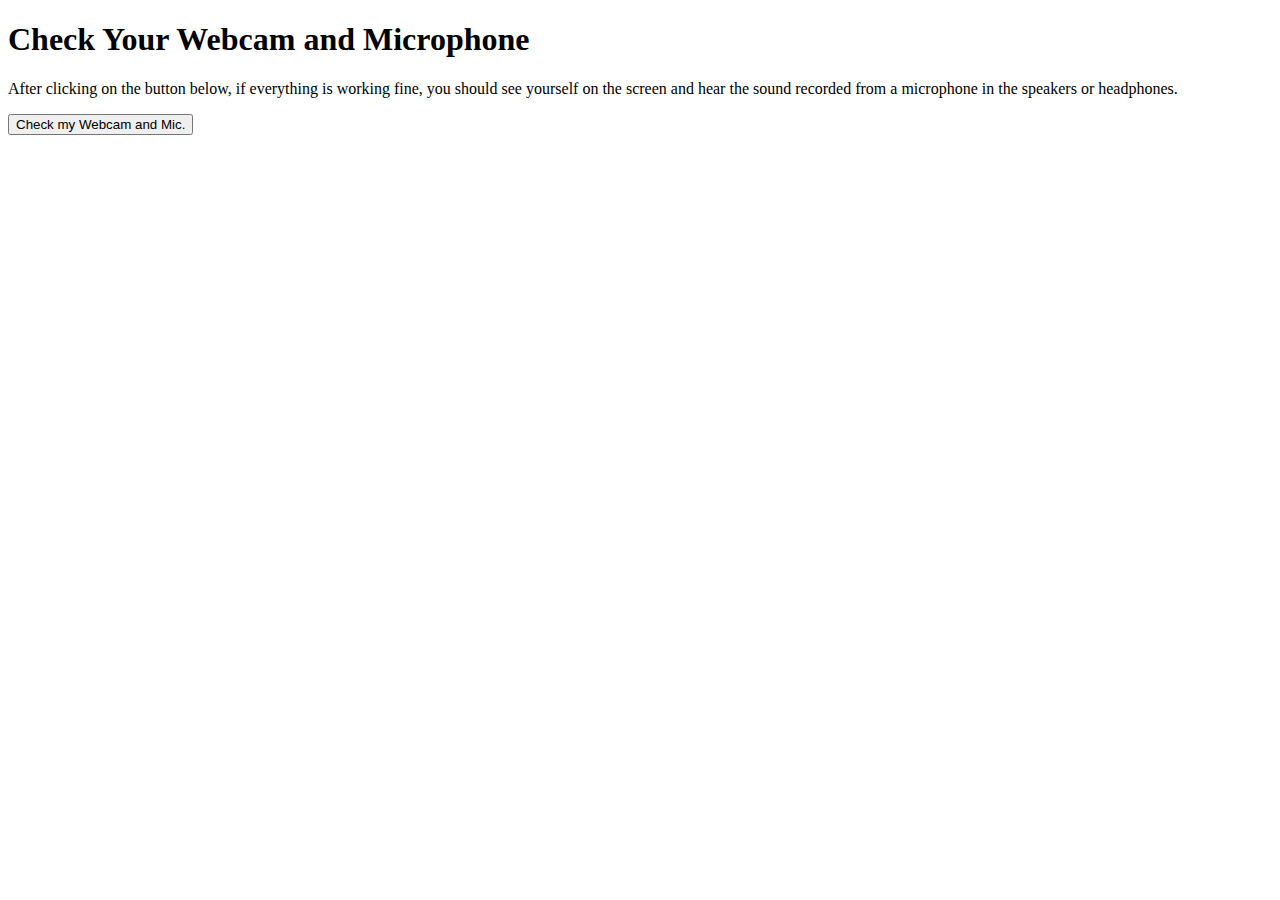
<file: first/index.html>
<!DOCTYPE html>
<html lang="en">

<head>
    <title>Test your web-camera and microphone</title>
</head>

<body>
    <article class="webcam">
        <section class="workbench">
            <div class="container">
                <h1 class="workbench__title">Check Your Webcam and Microphone</h1>
                <p class="workbench__text">After clicking on the button below, if everything is working fine, you should see yourself on the screen and hear the sound recorded from a microphone in the speakers or headphones.</p>
                <button class="workbench__button button button--big button--green">Check my Webcam and Mic.</button>
            </div>
            <div class="workbench__information"></div>
        </section>
    </article>
    <script src="./webcam.js"></script>
</body>

</html>
</file>
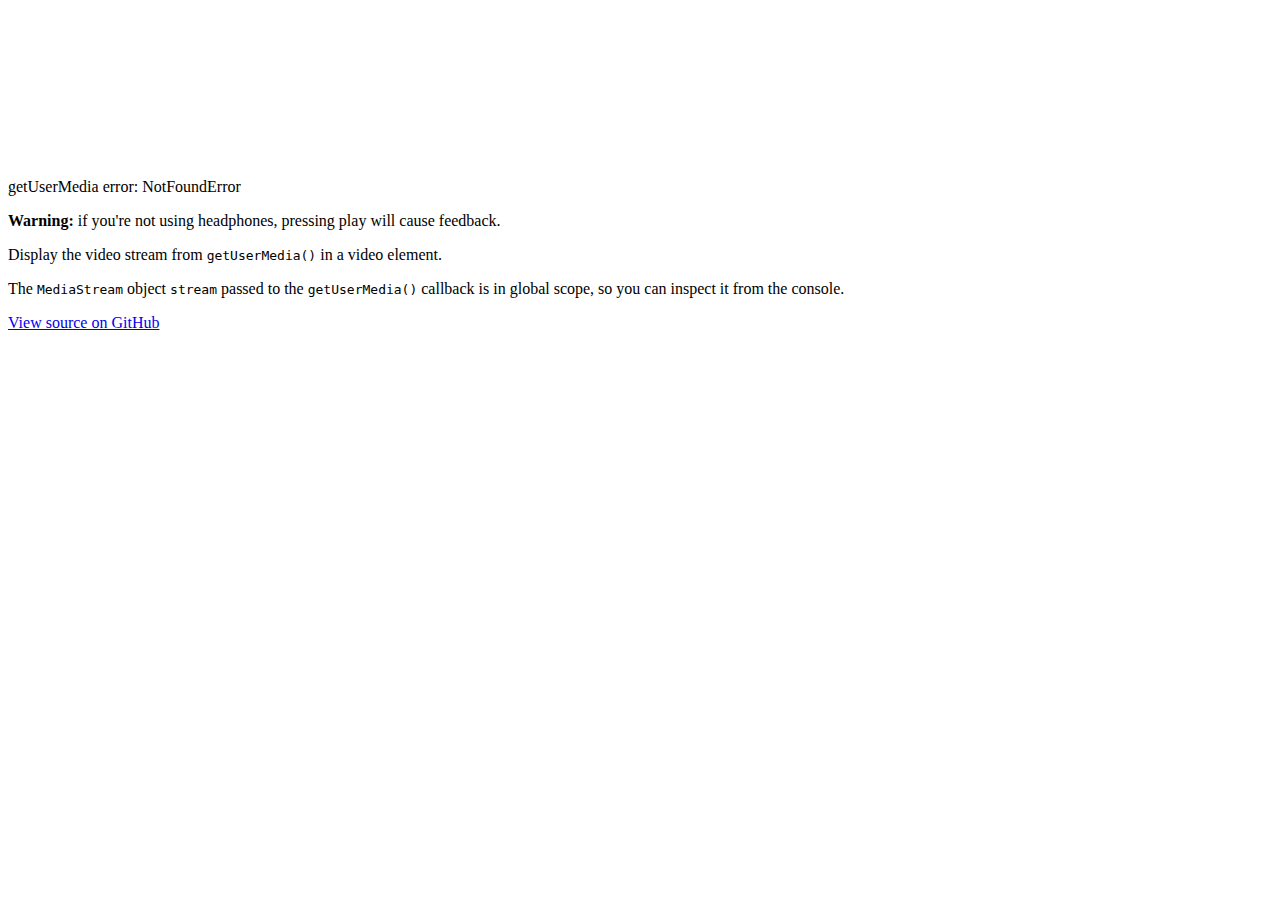
<file: rtc/index.html>
<!DOCTYPE html>
<html>
<head>

  <meta charset="utf-8">
  <meta name="description" content="WebRTC code samples">
  <meta name="viewport" content="width=device-width, user-scalable=yes, initial-scale=1, maximum-scale=1">
  <meta itemprop="description" content="Client-side WebRTC code samples">
  <!-- <meta itemprop="image" content="../../../images/webrtc-icon-192x192.png"> -->
  <meta itemprop="name" content="WebRTC code samples">
  <meta name="mobile-web-app-capable" content="yes">
  <meta id="theme-color" name="theme-color" content="#ffffff">

  <base target="_blank">

  <title>getUserMedia</title>

  <!-- <link rel="icon" sizes="192x192" href="../../../images/webrtc-icon-192x192.png"> -->
  <link href="//fonts.googleapis.com/css?family=Roboto:300,400,500,700" rel="stylesheet" type="text/css">
  <!-- <link rel="stylesheet" href="main.css"> -->

</head>

<body>

  <div id="container">

    <video id="gum-local" autoplay playsinline></video>

    <div id="errorMsg"></div>

    <p class="warning"><strong>Warning:</strong> if you're not using headphones, pressing play will cause feedback.</p>

    <p>Display the video stream from <code>getUserMedia()</code> in a video element.</p>

    <p>The <code>MediaStream</code> object <code>stream</code> passed to the <code>getUserMedia()</code> callback is in global scope, so you can inspect it from the console.</p>

    <a href="https://github.com/webrtc/samples/tree/gh-pages/src/content/getusermedia/gum" title="View source for this page on GitHub" id="viewSource">View source on GitHub</a>
  </div>

  <script src="https://webrtc.github.io/adapter/adapter-latest.js"></script>
  <script src="js/main.js"></script>
  
</body>
</html>
</file>
<file: rtc/main.css>
@charset "utf-8";
html,body,div,span,applet,object,iframe,h1,h2,h3,h4,h5,h6,p,blockquote,pre,a,abbr,acronym,address,big,cite,code,del,dfn,em,img,ins,kbd,q,s,samp,small,strike,strong,sub,sup,tt,var,b,u,i,center,dl,dt,dd,ol,ul,li,fieldset,form,label,legend,caption,article,aside,canvas,details,embed,figure,figcaption,footer,header,hgroup,menu,nav,output,ruby,section,summary,time,mark,audio,video{
    margin:0;
    padding:0;
    border:0;
    font-size:100%;
    font:inherit;
    vertical-align:baseline;
}
article,aside,details,figcaption,figure,footer,header,hgroup,menu,nav,section{
    display:block;
}
ol,ul{
    list-style:none;
}
blockquote,q{
    quotes:none;
}
blockquote:before,blockquote:after,q:before,q:after{
    content:'';
    content:none;
}
html,button,input,select,textarea{
    font-family:sans-serif;
    color:#222;
}
::-moz-selection{
    background:rgba(2,139,255,1);
    color:#fff;
    text-shadow:none;
}
::selection{
    background:rgba(2,139,255,1);
    color:#fff;
    text-shadow:none;
}
pre{
    white-space:pre;
    white-space:pre-wrap;
    word-wrap:break-word;
}
sub,sup{
    font-size:75%;
    line-height:0;
    position:relative;
    vertical-align:baseline;
}
sup{
    top:-0.5em;
}
sub{
    bottom:-0.25em;
}
body{
    color:#444;
    font-size:12px;
    line-height:18px;
    font-family:Arial,Helvetica,sans-serif;
    -webkit-font-smoothing:antialiased;
    -webkit-text-size-adjust:100%;
}
h1,h2,h3,h4,h5,h6{
    display:block;
    color:#333;
    font-family:Arial,Helvetica,sans-serif;
    font-weight:bold;
}
h1 a,h2 a,h3 a,h4 a,h5 a,h6 a{
    font-weight:inherit;
}
h1{
    font-size:38px;
    line-height:54px;
    letter-spacing:normal;
    margin-top:8px;
    margin-bottom:10px;
}
h2{
    font-size:32px;
    line-height:36px;
    letter-spacing:normal;
    margin-top:8px;
    margin-bottom:10px;
}
h3{
    font-size:28px;
    line-height:36px;
    letter-spacing:normal;
    margin-top:8px;
    margin-bottom:10px;
}
h4{
    font-size:22px;
    line-height:36px;
    letter-spacing:normal;
}
h5{
    font-size:16px;
    line-height:18px;
    letter-spacing:normal;
}
h6{
    font-size:14px;
    line-height:18px;
    letter-spacing:normal;
}
.Head{
    display:inline-block;
    margin-bottom:6px;
}
td.Head,td.SubHead,td.SubSubHead{
    display:table-cell;
    margin-bottom:0;
}
input[type="image"] + span.Head,input[type="image"] + span.SubHead{
    display:inline;
}
p{
    margin:0 0 18px 0;
}
p img{
    margin:0;
}
em,i{
    font-style:italic;
}
strong,b{
    font-weight:bold;
}
small{
    font-size:80%;
}
.Normal,.NormalDisabled,.NormalDeleted{
    color:#444;
    font-size:12px;
    font-weight:normal;
    line-height:18px;
}
.NormalDisabled,.NormalDeleted{
    color:#999;
}
.Help{
    padding:2px;
    border:#000 1px solid;
    background-color:#ff9;
    font-weight:normal;
    font-size:11px;
    color:#000;
}
.NormalBold{
    font-weight:bold;
    color:#222;
}
.NormalRed{
    font-weight:bold;
    color:red;
}
.NormalDeleted{
    text-decoration:line-through;
}
blockquote,blockquote p{
    font-size:17px;
    line-height:24px;
    color:#777;
    font-style:italic;
}
blockquote{
    margin:0 0 20px;
    padding:9px 20px 0 19px;
    border-left:1px solid #ddd;
}
blockquote cite{
    display:block;
    font-size:12px;
    color:#555;
}
blockquote cite:before{
    content:"\2014 \0020";
}
blockquote cite a,blockquote cite a:visited,blockquote cite a:visited{
    color:#555;
}
hr{
    clear:both;
    margin:17px 0 17px;
    height:0;
    border:solid #ddd;
    border-width:1px 0 0;
}
a,a:visited{
    color:rgb(2,139,255);
    text-decoration:underline;
    outline:0;
}
a:hover,a:focus,a:active{
    color:#222;
    outline:0;
}
p a,p a:visited{
    line-height:inherit;
}
img.dnn-scale-img{
    max-width:100%;
    height:auto;
}
img{
    border:0;
    -ms-interpolation-mode:bicubic;
    vertical-align:middle;
}
#dnn_dnnLOGO_imgLogo{
    border:0;
}
ul,ol{
    margin-bottom:18px;
    margin-left:18px;
}
ul{
    list-style:square outside;
}
ol{
    list-style:decimal;
}
ul ul,ul ol,ol ol,ol ul{
    margin-left:18px;
    margin-bottom:0;
}
ol ol{
    list-style:lower-roman;
}
li p{
    line-height:18px;
}
.dnnFormMessage{
    display:block;
    padding:17px 18px;
    margin-bottom:18px;
    border:1px solid rgba(2,139,255,0.2);
    background:rgba(2,139,255,0.15);
    -webkit-border-radius:3px;
    border-radius:3px;
    max-width:980px;
}
.dnnFormMessage.dnnFormError,.dnnFormMessage.dnnFormValidationSummary{
    background-color:rgba(255,0,0,0.15);
    border-color:rgba(255,0,0,0.2);
}
.dnnFormMessage.dnnFormWarning{
    background-color:rgba(255,255,0,0.15);
    border-color:#CDB21F;
}
.dnnFormMessage.dnnFormSuccess{
    background-color:rgba(0,255,0,0.15);
    border-color:rgba(0,255,0,0.5);
}
.dnnTableHeader{
    display:block;
    padding:15px;
    background:none repeat scroll 0 0 #E3E3E5;
}
.dnnTableHeader a,.dnnTableHeader input,.dnnTableHeader select{
    margin:0;
}
.dnnTableDisplay{
    margin-bottom:18px;
    border:1px solid #d1d1d1;
    border-left:0;
    border-bottom:0;
}
.dnnTableDisplay td,.dnnTableDisplay th{
    padding:5px 9px;
    border-bottom:1px solid #d1d1d1;
}
.dnnTableDisplay th{
    padding:0;
    border-left:1px solid #d1d1d1;
    -webkit-box-shadow:1px 0 0 0 rgba(255,255,255,0.9);
    box-shadow:1px 0 0 0 rgba(255,255,255,0.9);
}
.dnnTableDisplay th > span,.dnnTableDisplay th > a{
    display:block;
    padding:5px 9px;
}
.dnnTableDisplay td:first-child{
    border-left:1px solid #cfcfcf;
}
.dnnTableDisplay label{
    display:inline;
    padding-left:5px;
}
.dnnTableDisplay caption{
    display:none;
}
.dnnTableDisplay th{
    background:-moz-linear-gradient(top,#f5f5f5 0,#dfdfdf 100%);
    background:-webkit-gradient(linear,left top,left bottom,color-stop(0%,#f5f5f5),color-stop(100%,#dfdfdf));
    background:-webkit-linear-gradient(top,#f5f5f5 0,#dfdfdf 100%);
    background:-o-linear-gradient(top,#f5f5f5 0,#dfdfdf 100%);
    background:-ms-linear-gradient(top,#f5f5f5 0,#dfdfdf 100%);
    background:linear-gradient(top,#f5f5f5 0,#dfdfdf 100%);
    text-align:left;
    text-shadow:1px 1px 0 rgba(255,255,255,0.8);
    color:#333;
}
.dnnTableDisplay th a,.dnnTableDisplay th label{
    font-weight:normal;
    color:#333;
    text-decoration:none;
}
.dnnTableDisplay th a{
    padding:8px 9px;
}
.dnnTableDisplay th a:hover{
    background:#fefefe;
    background:-moz-linear-gradient(top,#fefefe 0,#e8e8e8 100%);
    background:-webkit-gradient(linear,left top,left bottom,color-stop(0%,#fefefe),color-stop(100%,#e8e8e8));
    background:-webkit-linear-gradient(top,#fefefe 0,#e8e8e8 100%);
    background:-o-linear-gradient(top,#fefefe 0,#e8e8e8 100%);
    background:-ms-linear-gradient(top,#fefefe 0,#e8e8e8 100%);
    background:linear-gradient(top,#fefefe 0,#e8e8e8 100%);
    color:#333;
}
.dnnTableDisplay th a:active{
    border-color:#999;
    background:#c6c6c6;
    background:-moz-linear-gradient(top,#c6c6c6 0,#f3f3f3 100%);
    background:-webkit-gradient(linear,left top,left bottom,color-stop(0%,#c6c6c6),color-stop(100%,#f3f3f3));
    background:-webkit-linear-gradient(top,#c6c6c6 0,#f3f3f3 100%);
    background:-o-linear-gradient(top,#c6c6c6 0,#f3f3f3 100%);
    background:-ms-linear-gradient(top,#c6c6c6 0,#f3f3f3 100%);
    background:linear-gradient(top,#c6c6c6 0,#f3f3f3 100%);
    -webkit-box-shadow:inset 0 2px 3px 0 rgba(0,0,0,0.3);
    box-shadow:inset 0 2px 3px 0 rgba(0,0,0,0.3);
}
.dnnTableDisplay tr:nth-child(2n) td{
    background:rgba(0,0,0,0.04);
}
.dnnTableDisplay tr:hover td{
    background:rgba(2,139,255,0.15);
}
.dnnTableDisplay tfoot tr:hover td{
    background:none;
}
.dnnTableFilter{
    margin-bottom:18px;
    background:rgba(0,0,0,0.04);
}
.dnnTableFilter .dnnTableDisplay{
    margin-bottom:0;
}
.dnnFilterSet{
    padding:18px;
}
.dnnFilterSet label{
    display:inline-block;
}
.dnnFilterSet input,.dnnFilterSet select{
    display:inline-block;
    margin:0 5px;
}
.verticalFilter .dnnFilterSet{
    float:left;
    width:20%;
    padding:2% 18px;
}
.verticalFilter .dnnTableDisplay{
    float:right;
    width:75%;
}
.verticalFilter input[type=search],.verticalFilter select,.verticalFilter input[type=text]{
    margin:0;
    width:100%;
    box-sizing:border-box;
    -moz-box-sizing:border-box;
    -webkit-box-sizing:border-box;
}
.dnnResults{
    float:left;
    margin-bottom:0;
}
.dnnPagination{
    float:right;
    margin:0;
    padding:0;
}
.dnnPagination li{
    float:left;
    list-style:none;
}
.dnnPagination li a,.dnnPagination li span{
    display:inline-block;
    padding:0 5px;
    text-decoration:none;
    color:#333;
}
.dnnPagination li a:hover{
    text-decoration:underline;
    color:#222;
}
.dnnPagination li span{
    color:#222;
    text-decoration:underline;
}
.dnnFormItem input[type="text"],.dnnFormItem select,.dnnFormItem textarea,.dnnFormItem input[type="email"],.dnnFormItem input[type="search"],.dnnFormItem input[type="password"]{
    margin-bottom:18px;
    padding:8px;
    background:#ffffff;
    border:1px solid #c9c9c9;
    -webkit-border-radius:3px;
    border-radius:3px;
    -webkit-box-shadow:0 1px 0 0 rgba(255,255,255,0.8),inset 0 1px 2px 0 rgba(0,0,0,0.1);
    box-shadow:0 1px 0 0 rgba(255,255,255,0.8),inset 0 1px 2px 0 rgba(0,0,0,0.1);
    color:#333;
    font-size:12px;
}
.dnnFormItem input.aspNetDisabled,.dnnFormItem textarea.aspNetDisabled{
    background:#ebebeb;
    -moz-box-shadow:none;
    -webkit-box-shadow:none;
    box-shadow:none;
    border-color:#a7a7a7;
    border-width:1px;
}
.aspNetDisabled,a.aspNetDisabled,.dnnDisabled,a.dnnDisabled{
    color:#ccc;
    cursor:not-allowed;
    text-decoration:none;
}
.dnnFormItem input[type="text"]:active,.dnnFormItem input[type="text"]:focus,.dnnFormItem input[type="password"]:focus,.dnnFormItem input[type="password"]:active,.dnnFormItem input[type="email"]:active,.dnnFormItem input[type="email"]:focus,.dnnFormItem select:active,.dnnFormItem select:focus,.dnnFormItem textarea:active,.dnnFormItem textarea:focus,.dnnFormItem input[type="search"]:active,.dnnFormItem input[type="search"]:focus{
    background:#fff;
    border:1px solid rgba(2,139,255,0.5);
    -webkit-box-shadow:0 0 3px 0 rgba(2,139,255,0.4);
    box-shadow:0 0 3px 0 rgba(2,139,255,0.4);
    color:#333;
}
.required label:after,legend.required:after{
    display:inline-block;
    margin-top:-2px;
    margin-left:9px;
    padding:1px 9px;
    border:1px solid rgba(0,0,0,0.1);
    border-radius:3px;
    -webkit-border-radius:3px;
    background:rgba(0,0,0,0.03);
    content:'Required';
    font-weight:normal;
    font-family:"Trebuchet MS",Arial,Helvetica,sans-serif;
    font-size:11px;
    font-style:italic;
    color:#777;
}
.error label,legend.error{
    color:rgba(255,0,0,0.9);
}
.error input[type="text"],.error select,.error textarea,.error input[type="email"],.error input[type="search"]{
    border:1px solid rgba(255,0,0,0.6);
    color:rgba(255,0,0,0.7);
}
.dnnFormItem button,.dnnFormItem input[type="button"],.dnnFormItem input[type="reset"],.dnnFormItem input[type="submit"],.dnnPrimaryAction,.dnnSecondaryAction,.dnnTertiaryAction,ul.dnnAdminTabNav li a,.dnnLogin .LoginTabGroup span{
    display:inline-block;
    padding:9px 9px;
    margin-bottom:9px;
    cursor:pointer;
    min-width:75px;
    *overflow:visible;
    border:1px solid #c2c2c2;
    background:#eaeaea;
    -webkit-border-radius:3px;
    border-radius:3px;
    color:#333;
    font-weight:bold;
    text-decoration:none;
    text-align:center;
}
.dnnFormItem button,.dnnFormItem input[type="button"],.dnnFormItem input[type="reset"],.dnnFormItem input[type="submit"],.dnnPrimaryAction,.dnnSecondaryAction,.dnnTertiaryAction{
    padding:6px 6px;
}
.dnnPrimaryAction,.dnnFormItem input[type="submit"],a.dnnPrimaryAction{
    border-color:#0D569E;
    background:#3792ED;
    background:-moz-linear-gradient(top,#358eea 0,#2170cd 100%);
    background:-webkit-gradient(linear,left top,left bottom,color-stop(0%,#358eea),color-stop(100%,#2170cd));
    background:-webkit-linear-gradient(top,#358eea 0,#2170cd 100%);
    background:linear-gradient(top,#358eea 0,#2170cd 100%);
    -webkit-box-shadow:0 1px 0 0 rgba(0,0,0,0.6),inset 0 1px 0 0 rgba(255,255,255,0.4);
    box-shadow:0 1px 0 0 rgba(0,0,0,0.6),inset 0 1px 0 0 rgba(255,255,255,0.4);
    color:#efefef;
    text-shadow:0 -1px 0 #185B93;
}
.dnnPrimaryAction:hover,.dnnFormItem input[type="submit"]:hover,a.dnnPrimaryAction:hover{
    border-color:#0D569E;
    background:#6cb6f3;
    background:-moz-linear-gradient(top,#6cb6f3 0,#4387d2 100%);
    background:-webkit-gradient(linear,left top,left bottom,color-stop(0%,#6cb6f3),color-stop(100%,#4387d2));
    background:-webkit-linear-gradient(top,#6cb6f3 0,#4387d2 100%);
    background:linear-gradient(top,#6cb6f3 0,#4387d2 100%);
    color:#fff;
}
.dnnPrimaryAction:active,.dnnFormItem input[type="submit"]:active,a.dnnPrimaryAction:active{
    border-color:#0D569E;
    background:#1f66be;
    background:-moz-linear-gradient(top,#1f66be 0,#3085e0 100%);
    background:-webkit-gradient(linear,left top,left bottom,color-stop(0%,#1f66be),color-stop(100%,#3085e0));
    background:-webkit-linear-gradient(top,#1f66be 0,#3085e0 100%);
    background:linear-gradient(top,#1f66be 0,#3085e0 100%);
    -webkit-box-shadow:inset 0 1px 5px 0 rgba(0,0,0,0.4);
    box-shadow:inset 0 1px 5px 0 rgba(0,0,0,0.4);
    color:#fff;
}
.dnnPrimaryAction[disabled],.dnnPrimaryAction[disabled]:hover,.dnnPrimaryAction[disabled]:active{
    background:#ccc !important;
    border:none !important;
    -webkit-box-shadow:none !important;
    box-shadow:none !important;
    color:#aaa !important;
    text-shadow:none;
}
.dnnFormItem button,.dnnFormItem input[type="button"],.dnnFormItem input[type="reset"],.dnnSecondaryAction,a.dnnSecondaryAction,ul.dnnAdminTabNav li a,.dnnLogin .LoginTabGroup span{
    background:#f5f5f5;
    background:-moz-linear-gradient(top,#f5f5f5 0,#dfdfdf 100%);
    background:-webkit-gradient(linear,left top,left bottom,color-stop(0%,#f5f5f5),color-stop(100%,#dfdfdf));
    background:-webkit-linear-gradient(top,#f5f5f5 0,#dfdfdf 100%);
    background:-o-linear-gradient(top,#f5f5f5 0,#dfdfdf 100%);
    background:-ms-linear-gradient(top,#f5f5f5 0,#dfdfdf 100%);
    background:linear-gradient(top,#f5f5f5 0,#dfdfdf 100%);
    -webkit-box-shadow:0 1px 0 0 rgba(0,0,0,0.4),inset 0 1px 0 0 rgba(255,255,255,1);
    box-shadow:0 1px 0 0 rgba(0,0,0,0.4),inset 0 1px 0 0 rgba(255,255,255,1);
    text-shadow:0 1px 0 #ffffff;
    color:#333;
}
.dnnFormItem button:hover,.dnnFormItem input[type="button"]:hover,.dnnFormItem input[type="reset"]:hover,.dnnSecondaryAction:hover,a.dnnSecondaryAction:hover,ul.dnnAdminTabNav li a:hover,.dnnLogin .LoginTabGroup span:hover{
    background:#fefefe;
    background:-moz-linear-gradient(top,#fefefe 0,#e8e8e8 100%);
    background:-webkit-gradient(linear,left top,left bottom,color-stop(0%,#fefefe),color-stop(100%,#e8e8e8));
    background:-webkit-linear-gradient(top,#fefefe 0,#e8e8e8 100%);
    background:-o-linear-gradient(top,#fefefe 0,#e8e8e8 100%);
    background:-ms-linear-gradient(top,#fefefe 0,#e8e8e8 100%);
    background:linear-gradient(top,#fefefe 0,#e8e8e8 100%);
    color:#555;
}
.dnnFormItem button:active,.dnnFormItem input[type="button"]:active,.dnnFormItem input[type="reset"]:active,.dnnFormItem input[type="reset"]:active,.dnnSecondaryAction:active,a.dnnSecondaryAction:active,ul.dnnAdminTabNav li a:active{
    border-color:#999;
    background:#c6c6c6;
    background:-moz-linear-gradient(top,#c6c6c6 0,#f3f3f3 100%);
    background:-webkit-gradient(linear,left top,left bottom,color-stop(0%,#c6c6c6),color-stop(100%,#f3f3f3));
    background:-webkit-linear-gradient(top,#c6c6c6 0,#f3f3f3 100%);
    background:-o-linear-gradient(top,#c6c6c6 0,#f3f3f3 100%);
    background:-ms-linear-gradient(top,#c6c6c6 0,#f3f3f3 100%);
    background:linear-gradient(top,#c6c6c6 0,#f3f3f3 100%);
    -webkit-box-shadow:inset 0 1px 5px 0 rgba(0,0,0,0.4);
    box-shadow:inset 0 1px 5px 0 rgba(0,0,0,0.4);
}
span.dnnPrimaryAction > input[type="image"],span.dnnSecondaryAction > input[type="image"]{
    display:none;
}
span.dnnPrimaryAction > a.dnnPrimaryAction,span.dnnSecondaryAction > a.dnnSecondaryAction{
    display:inline;
    background:transparent;
    border:none;
    -webkit-box-shadow:none;
    box-shadow:none;
}
.dnnTertiaryAction,a.dnnTertiaryAction{
    padding:10px 10px;
    border:none;
    background:#eaeaea;
    color:#333;
}
.dnnTertiaryAction:hover,a.dnnTertiaryAction:hover{
    background:#f2f2f2;
}
.dnnTertiaryAction:active,a.dnnTertiaryAction:active{
    background:#d8d8d8;
}
.dnnFormItem input[type="text"] + a.dnnPrimaryAction,.dnnFormItem input[type="text"] + a.dnnSecondaryAction,.dnnFormItem input[type="text"] + a.dnnTerriaryAction{
    margin-left:5px;
}
.dnnFormItem input[type="checkbox"] + span,.dnnFormItem input[type="radio"] + span{
    margin:5px;
}
.StandardButton{
    border:1px solid blue;
}
.dnnFormItem button[disabled],.dnnFormItem input[disabled]{
    cursor:default;
    opacity:0.5;
}
.dnnFormItem input[type="checkbox"],.dnnFormItem input[type="radio"]{
    *width:13px;
    *height:13px;
    padding:0;
    box-sizing:border-box;
}
.dnnFormItem input[type="search"]{
    -webkit-appearance:textfield;
    -moz-box-sizing:content-box;
    -webkit-box-sizing:content-box;
    box-sizing:content-box;
}
.dnnFormItem input[type="search"]::-webkit-search-decoration,.dnnFormItem input[type="search"]::-webkit-search-cancel-button{
    -webkit-appearance:none;
}
.dnnFormItem button::-moz-focus-inner,.dnnFormItem input::-moz-focus-inner{
    border:0;
    padding:0;
}
.dnnFormItem textarea{
    overflow:auto;
    vertical-align:top;
    resize:vertical;
}
.dnnFormItem input:valid,.dnnFormItem textarea:valid{
}
.dnnFormItem input:invalid,.dnnFormItem textarea:invalid{
    background-color:#f0dddd;
}
.horizontal ul.categories,.horizontal ul.tags{
    list-style:none;
}
.horizontal ul.categories{
}
.horizontal ul.tags{
}
.horizontal ul.categories li,.horizontal ul.tags li{
}
.horizontal ul.tags li.add-tags{
}
.horizontal ul.tags li.add-tags img{
}
.vertical ul.categories,.vertical ul.tags{
    list-style:none;
}
.vertical ul.categories li,.vertical ul.tags li{
}
.vertical ul.categories li{
}
.vertical ul.tags li{
}
.vertical ul.tags li.add-tags{
}
.vertical ul.tags li.add-tags img{
}
ul.dnnAdminTabNav{
    display:inline-block;
    margin-top:5px;
    margin-left:0;
    width:100%;
    height:37px;
    border-bottom:1px solid #c2c2c2;
}
ul.dnnAdminTabNav li{
    float:left;
    margin-right:4px;
    list-style:none;
}
ul.dnnAdminTabNav li a{
    margin-bottom:0;
    border-bottom:0;
    box-shadow:none;
    webkit-box-shadow:none;
    -webkit-border-radius:3px 3px 0 0;
    border-radius:3px 3px 0 0;
}
ul.dnnAdminTabNav li.ui-tabs-active a{
    margin-top:-3px;
    padding:12px 9px 10px 9px;
    background:#fff;
}
.ui-tabs .ui-tabs-panel{
    position:relative;
    display:block;
}
.ui-tabs .ui-tabs-hide{
    display:none;
}
.dnnLogin .LoginTabGroup{
    display:inline-block;
    width:100%;
    height:37px;
    margin-left:0;
    margin-top:5px;
    border-bottom:1px solid #C2C2C2;
}
.dnnLogin .LoginTabGroup span{
    margin-right:4px;
    margin-bottom:0;
    border-bottom:0 none;
    border-radius:3px 3px 0 0;
    box-shadow:none;
}
.dnnLogin .LoginTabGroup span.LoginTabSelected{
    margin-top:-3px;
    padding:12px 9px 10px;
    background:none repeat scroll 0 0 #FFFFFF;
}
.dnnForm .ui-resizable{
    position:relative;
}
.dnnForm .ui-resizable-handle{
    position:absolute;
    display:block;
    z-index:99999;
    font-size:0.1px;
}
.dnnForm .ui-resizable-disabled .ui-resizable-handle,.dnnForm .ui-resizable-autohide .ui-resizable-handle{
    display:none;
}
.dnnForm .ui-resizable-n{
    cursor:n-resize;
    height:7px;
    width:100%;
    top:-5px;
    left:0;
}
.dnnForm .ui-resizable-s{
    cursor:s-resize;
    height:7px;
    width:100%;
    bottom:-5px;
    left:0;
}
.dnnForm .ui-resizable-e{
    cursor:e-resize;
    width:7px;
    right:-5px;
    top:0;
    height:100%;
}
.dnnForm .ui-resizable-w{
    cursor:w-resize;
    width:7px;
    left:-5px;
    top:0;
    height:100%;
}
.dnnForm .ui-resizable-se{
    cursor:se-resize;
    width:12px;
    height:12px;
    right:1px;
    bottom:1px;
}
.dnnForm .ui-resizable-sw{
    cursor:sw-resize;
    width:9px;
    height:9px;
    left:-5px;
    bottom:-5px;
}
.dnnForm .ui-resizable-nw{
    cursor:nw-resize;
    width:9px;
    height:9px;
    left:-5px;
    top:-5px;
}
.dnnForm .ui-resizable-ne{
    cursor:ne-resize;
    width:9px;
    height:9px;
    right:-5px;
    top:-5px;
}
.dnnForm{
    width:100%;
}
.dnnForm fieldset{
    clear:none;
    position:relative;
    margin-bottom:18px;
    text-align:left;
}
.dnnForm fieldset fieldset{
    width:100%;
}
.dnnForm .dnnFormItem{
    clear:both;
    width:100%;
    display:block;
    position:relative;
    text-align:left;
}
.dnnTooltip{
    position:relative;
    display:block;
    width:32.075%;
    margin-right:18px;
}
.dnnHelperTip{
    position:relative;
    display:block;
}
.dnnDragdropTip{
    z-index:10000;
    position:absolute;
    width:auto !important;
    height:auto !important;
    padding:10px;
    padding-left:30px;
    border-radius:3px;
    background:rgba(0,0,0,0.75) url("/images/pin-icn.png") no-repeat 7px 12px;
    font-size:11px;
    color:#DDD;
    text-align:left;
}
span.dnnFormRequired:after,div.dnnFormItem.dnnFormRequired > div.dnnLabel span:after{
    content:"*";
    display:inline-block;
    margin:0 0 0 5px;
    color:Red;
    font-size:16px;
    line-height:1em;
    font-weight:bold;
}
.dnnFormItem input[type="checkbox"] + span,.dnnFormItem input[type="radio"] + span{
    display:inline-block;
    width:auto;
    margin:6px 5px 6px 5px;
}
a.dnnFormHelp,.dnnForm .dnnFormItem a.dnnFormHelp,.dnnTooltip label a.dnnFormHelp{
    color:#333;
    text-decoration:none;
    font-weight:bold;
}
a.dnnFormHelp{
    display:inline-block;
    position:absolute;
    right:0;
    top:2px;
    width:14px;
    height:15px;
    background:url("/images/helpI-icn-grey.png") no-repeat left 2px;
    padding:0 !important;
    margin:0 !important;
}
.dnnLabel{
    display:inline-block;
    float:left;
    position:relative;
    width:32.075%;
    padding-right:20px;
    margin-right:18px;
    overflow:visible;
    text-align:right;
}
.dnnFormItem > .dnnLabel{
    margin-top:5px;
}
.dnnLabel > span{
    text-align:right;
}
.dnnForm .dnnFormItem a.dnnFormHelp span{
    position:relative;
}
.dnnForm .dnnFormItem a.dnnFormHelp img{
    display:block;
}
.dnnLabel + span{
    display:inline-block;
    margin-top:6px;
    margin-bottom:6px;
    white-space:pre-line;
}
td > .dnnLabel{
    width:220px;
}
.dnnTooltip .dnnFormHelpContent,.dnnHelperTip .dnnFormHelpContent{
    visibility:hidden;
    z-index:10;
    position:absolute;
    width:200px;
    padding:10px;
    padding-left:30px;
    border-radius:3px;
    background:rgba(0,0,0,0.75);
    font-size:11px;
    color:#ddd;
    text-align:left;
}
.dnnFormHelpContent span{
    display:block;
    word-wrap:break-word;
}
.dnnTooltip .dnnFormHelpContent .dnnHelpText{
    word-wrap:break-word;
}
.bottomArrow:after{
    position:absolute;
    content:"";
    left:15px;
    bottom:-7px;
    width:0;
    height:0;
    opacity:0.75;
    border-left:7px solid transparent;
    border-right:7px solid transparent;
    border-top:7px solid #000;
}
.topArrow:before{
    position:absolute;
    content:"";
    left:15px;
    top:-7px;
    width:0;
    height:0;
    opacity:0.75;
    border-left:7px solid transparent;
    border-right:7px solid transparent;
    border-bottom:7px solid #000;
}
a.pinHelp{
    display:block;
    position:absolute;
    left:7px;
    top:12px;
    width:15px;
    height:15px;
    opacity:0.5;
    background:url("/images/pin-icn.png") no-repeat 0 0;
}
.ui-draggable a.pinHelp,a.pinHelp:hover{
    opacity:1;
}
.dnnFormItem span.dnnFormMessage.dnnFormError{
    display:block;
    position:absolute;
    overflow:visible;
    bottom:95%;
    right:12%;
    width:200px;
    margin-bottom:0;
    padding:10px;
    border:none;
    border-radius:3px;
    background:rgba(255,0,0,0.75);
    font-size:12px;
    color:#fff;
    text-align:left;
}
.dnnFormItem span.dnnFormMessage.dnnFormError:after{
    position:absolute;
    bottom:-7px;
    left:15px;
    content:"";
    width:0;
    height:0;
    opacity:0.75;
    border-left:7px solid transparent;
    border-right:7px solid transparent;
    border-top:7px solid red;
}
.dnnFormItem input[type="text"],.dnnFormItem input[type="password"],.dnnFormItem input[type="email"],.dnnFormItem input[type="tel"],.dnnFormItem select,.dnnFormItem textarea{
    width:45%;
    max-width:445px;
}
.dnnFormItem select{
    width:47%;
}
.dnnFormItem select option{
    color:#333;
}
.dnnFormItem table{
    background:none;
}
.dnnCheckbox{
    display:inline-block;
    cursor:pointer;
}
.dnnCheckbox .mark{
    display:inline-block;
}
.dnnCheckbox img{
    display:inline-block;
    width:20px;
    height:18px;
    min-width:20px;
    vertical-align:middle;
}
.dnnCheckbox img{
    background:transparent url("/images/checkbox.png") no-repeat;
}
.dnnCheckbox img{
    background-position:0 0;
}
.dnnCheckbox-hover img{
    background-position:0 0;
}
.dnnCheckbox-checked img{
    background-position:-51px 0;
}
.dnnCheckbox-disabled{
    cursor:not-allowed;
}
.dnnCheckbox-disabled img{
    opacity:.5;
}
.dnnCheckbox-checked-error img{
    background-position:-150px 0;
}
.dnnCheckbox-error img{
    background-position:-100px 0;
}
.dnnCheckbox-focus{
    background-color:#e3e3e5;
}
.dnnBoxLabel{
    display:inline-block;
}
.dnnFormItem input[type="checkbox"].normalCheckBox{
    display:inline-block;
    margin:8px 0 4px 0;
}
.dnnRadiobutton{
    display:inline-block;
    cursor:pointer;
}
.dnnRadiobutton .mark{
    display:inline-block;
}
.dnnRadiobutton img{
    width:20px;
    height:18px;
    min-width:20px;
    vertical-align:middle;
}
.dnnRadiobutton img{
    background:transparent url("/images/radiobutton.png") no-repeat;
}
.dnnRadiobutton img{
    background-position:0 0;
}
.dnnRadiobutton-hover img{
    background-position:0 0;
}
.dnnRadiobutton-checked img{
    background-position:-50px 0;
}
.dnnRadiobutton-disabled img{
    opacity:.5;
}
.dnnRadiobutton-checked-error img{
    background-position:-150px 0;
}
.dnnRadiobutton-error img{
    background-position:-100px 0;
}
.dnnRadiobutton-focus{
    background-color:#e3e3e5;
}
div.dnnFormRadioButtons,div.dnnHSRadioButtons,span.dnnFormRadioButtons,span.dnnHSRadioButtons{
    display:inline-block;
    padding:10px;
    margin-bottom:5px;
    background-color:#f0f0f0;
}
table.dnnFormRadioButtons{
    background-color:#f0f0f0;
    margin-bottom:5px;
}
.RadComboBox_Default .rcbInput{
    width:100% !important;
}
div.dnnFormGroup{
    display:inline-block;
    padding:10px;
    margin-bottom:5px;
    background-color:#f0f0f0;
    width:65%;
}
.dnnSpinner{
    display:inline-block;
    position:relative;
    width:150px;
    padding:6px 6px;
    *overflow:visible;
    border:1px solid #c9c9c9;
    background:#fff;
    background:-moz-linear-gradient(top,#fff 0,#f0f2f1 100%);
    background:-webkit-gradient(linear,left top,left bottom,color-stop(0%,#fff),color-stop(100%,#f0f2f1));
    background:-webkit-linear-gradient(top,#fff 0,#f0f2f1 100%);
    background:linear-gradient(top,#fff 0,#f0f2f1 100%);
    -webkit-border-radius:3px;
    border-radius:3px;
    color:#333;
    text-decoration:none;
    -webkit-box-shadow:0 1px 0 0 #bbb;
    box-shadow:0 1px 0 0 #bbb;
}
.dnnFormItem .dnnSpinner{
    width:45%;
    margin-bottom:18px;
}
.dnnSpinnerDisplay{
    margin:0 25px 0 8px;
    background:transparent;
    color:#999;
}
.dnnFormItem .dnnSpinnerDisplay > input[type="text"],.dnnFormItem .dnnSpinnerDisplay > input[type="text"]:focus{
    border:none;
    margin:0;
    box-shadow:none;
    padding:0;
    background:transparent;
}
.dnnSpinnerCtrl{
    position:absolute;
    top:0;
    right:0;
    width:25px;
    background-color:transparent;
    border-left:1px solid #c9c9c9;
}
.dnnSpinnerCtrl > a.dnnSpinnerTopButton{
    display:block;
    width:25px;
    height:16px;
    background:transparent url("/images/dnnSpinnerUpArrow.png") no-repeat;
    background-position:center;
    cursor:pointer;
}
.dnnSpinnerCtrl > a.dnnSpinnerBotButton{
    display:block;
    width:25px;
    height:16px;
    background:transparent url("/images/dnnSpinnerDownArrow.png") no-repeat;
    background-position:center;
    cursor:pointer;
}
div.dnnTagsInput{
    display:inline-block;
    margin:0;
    padding:5px 0 0 5px;
    border:1px solid #c9c9c9;
    -webkit-border-radius:3px;
    border-radius:3px;
    background:#FFF;
    -webkit-box-shadow:0 1px 0 0 rgba(255,255,255,0.8),inset 0 1px 2px 0 rgba(0,0,0,0.3);
    box-shadow:0 1px 0 0 rgba(255,255,255,0.8),inset 0 1px 2px 0 rgba(0,0,0,0.3);
}
.dnnFormItem .dnnTagsInput{
    width:45%;
}
div.dnnTagsInput span.tag{
    display:block;
    float:left;
    padding:2px 6px 2px 6px;
    margin-right:5px;
    margin-bottom:5px;
    border:1px solid #c9c9c9;
    border-radius:3px;
    -webkit-border-radius:3px;
    font-size:12px;
    text-decoration:none;
    color:#888;
    cursor:pointer;
    background-color:#eee;
}
div.dnnTagsInput span.tag:hover{
    background-color:#e8f1fa;
    color:#444;
}
div.dnnTagsInput span.tag a{
    display:inline-block;
    width:8px;
    height:8px;
    margin:6px 0 0 0;
    background:transparent url("/images/dnnTagClose.png") no-repeat;
    background-position:center;
}
div.dnnTagsInput > div > input,div.dnnTagsInput > div > input:focus{
    border:none;
    background:transparent;
    outline:none;
    font-weight:normal;
    font-family:helvetica;
    font-size:12px;
    display:inline-block;
    vertical-align:top;
    height:19px;
    padding:3px 0 3px 3px;
    margin-bottom:5px;
}
div.dnnTagsInput > div > input::-ms-clear{
    display:none;
}
div.dnnTagsInput div{
    display:block;
    float:left;
}
div.dnnTagsInput div.dnnTags_filter{
    float:right;
    position:relative;
    margin:0 0 5px 5px;
}
div.dnnTagsInput div.dnnTags_filter > .dnnTags_filter_label{
    display:inline-block;
    border-left:1px solid #ccc;
    padding:3px 15px 0 10px;
    margin-right:3px;
    color:#999;
    cursor:pointer;
    background:url("/images/dnnSpinnerDownArrow.png") no-repeat;
    background-position:right center;
    height:22px;
}
div.dnnTagsInput div.dnnTags_filter > .dnnTags_filter_label.dnnExpanded{
    color:#666;
    background:url("/images/dnnSpinnerUpArrow.png") no-repeat;
    background-position:right center;
}
div.dnnTagsInput div.dnnTags_filter > ul.dnnTags_filter_dropdownUl{
    display:none;
    position:absolute;
    list-style-type:none;
    background:#fff;
    border:1px solid #c9c9c9;
    right:22px;
    top:28px;
    margin:0;
    -webkit-border-radius:3px;
    border-radius:3px;
    -webkit-box-shadow:0 2px 0 0 #bbb;
    box-shadow:0 2px 0 0 #bbb;
    z-index:15;
}
.dnnTagsInput div.dnnTags_filter > ul.dnnTags_filter_dropdownUl > li{
    white-space:nowrap;
    padding:6px 12px 6px 8px;
    border-top:1px solid #c9c9c9;
    list-style:none;
    color:#666;
    min-width:150px;
}
.dnnTagsInput div.dnnTags_filter > ul.dnnTags_filter_dropdownUl > li:first-child{
    border-top:none;
}
.dnnTagsInput div.dnnTags_filter > ul.dnnTags_filter_dropdownUl > li:hover{
    background-color:#e8f1fa;
    color:#333;
}
.dnnTagsInput div.dnnTags_filter > ul.dnnTags_filter_dropdownUl > li > input{
    display:inline-block;
    vertical-align:top;
    margin-right:10px;
    cursor:pointer;
}
.dnnTagsInput div.dnnTags_filter > ul.dnnTags_filter_dropdownUl > li > span.dnnCheckbox{
    margin-right:8px;
}
.dnnTagsInput div.dnnTags_filter > ul.dnnTags_filter_dropdownUl > li > label{
    display:inline-block;
    vertical-align:top;
    cursor:pointer;
}
div.dnnTagsInput div.dnnTags_filter a.dnnSearchButton{
    display:inline-block;
    width:18px;
    height:18px;
    background-image:url("/images/search/searchButton.png");
    background-repeat:no-repeat;
    background-position:center center;
    vertical-align:top;
    cursor:pointer;
    margin:4px 5px 0 4px;
}
.dnnTagsClear{
    clear:both;
    width:100%;
    height:0;
}
div.dnnTagsInput > div > input.dnnTagsInvalid{
    display:block;
    float:left;
    margin-right:5px;
    border:none;
    outline:none;
    border-radius:3px;
    -webkit-border-radius:3px;
    background:#FBD8DB;
    cursor:pointer;
    font-size:12px;
    color:#90111A !important;
    text-decoration:none;
}
.dnn_acResults{
    padding:0;
    border:1px solid #c9c9c9;
    background-color:#fff;
    overflow:hidden;
    z-index:900001;
    -webkit-border-bottom-left-radius:3px;
    -webkit-border-bottom-right-radius:3px;
    border-bottom-left-radius:3px;
    border-bottom-right-radius:3px;
    -webkit-box-shadow:0 2px 0 0 #bbb;
    box-shadow:0 2px 0 0 #bbb;
    min-width:150px;
}
.dnn_acResults ul{
    margin:0;
    padding:0;
    list-style-position:outside;
    list-style:none;
}
.dnn_acResults ul li{
    margin:0;
    padding:6px 22px 6px 22px;
    border-top:1px solid #c9c9c9;
    color:#666;
    cursor:pointer;
    display:block;
    overflow:hidden;
    color:#333;
}
.dnn_acResults ul li:first-child{
    border-top:none;
}
.dnn_acLoading{
}
.dnn_acSelect{
    background-color:#e8f1fa;
    color:#333;
}
.dnnFormMessage .dnnLabel{
    float:none;
    width:90%;
    text-align:left;
}
.dnnFormSectionHead span{
    font-size:18px;
    color:#222;
}
.dnnProgressbar{
    height:25px !important;
    padding:18px 10px 0 10px;
    border:1px solid #c9c9c9;
    background:#fff;
    background:-moz-linear-gradient(top,#f0f2f1 0,#fff 100%);
    background:-webkit-gradient(linear,left top,left bottom,color-stop(0%,#f0f2f1),color-stop(100%,#fff));
    background:-webkit-linear-gradient(top,#f0f2f1 0,#fff 100%);
    background:linear-gradient(top,#f0f2f1 0,#fff 100%);
    -webkit-border-radius:3px;
    border-radius:3px;
    -webkit-box-shadow:inset 0 1px 3px 0 rgba(0,0,0,0.25),0px 1px 0 0 #fff;
    box-shadow:inset 0 1px 3px 0 rgba(0,0,0,0.25),0px 1px 0 0 #fff;
}
.ui-progressbar{
    height:10px !important;
    overflow:hidden;
    background-color:#ccc;
    -webkit-box-shadow:inset 0 1px 0 0 #bbb;
    box-shadow:inset 0 1px 0 0 #bbb;
    text-align:left;
}
.ui-progressbar .ui-progressbar-value{
    margin:0;
    height:100%;
    background-color:#1a82f7;
    background:-moz-linear-gradient(left,#2b7fda 0,#3fbdff 100%);
    background:-webkit-gradient(linear,left top,right top,color-stop(0%,#2b7fda),color-stop(100%,#3fbdff));
    background:-webkit-linear-gradient(left,#2b7fda 0,#3fbdff 100%);
    background:linear-gradient(left,#2b7fda 0,#3fbdff 100%);
}
.dnnDropdownSettings{
    position:relative;
    height:30px !important;
}
.dnnButtonDropdown{
    width:50px;
    height:30px !important;
    background:#fff;
    background:-moz-linear-gradient(top,#fff 0,#f0f2f1 100%);
    background:-webkit-gradient(linear,left top,left bottom,color-stop(0%,#fff),color-stop(100%,#f0f2f1));
    background:-webkit-linear-gradient(top,#fff 0,#f0f2f1 100%);
    background:linear-gradient(top,#fff 0,#f0f2f1 100%);
    -webkit-border-radius:3px;
    border-radius:3px;
    -webkit-box-shadow:0 1px 0 0 #bbb;
    box-shadow:0 1px 0 0 #bbb;
    border:1px solid #c9c9c9;
    cursor:pointer;
}
.dnnButtonIcon,.dnnButtonArrow{
    display:inline-block;
    height:30px !important;
}
.dnnButtonIcon{
    width:32px;
}
.dnnButtonArrow{
    width:10px;
    background:transparent url("/images/dnnSpinnerDownArrow.png") no-repeat center;
}
.dnnButtonDropdown-clicked{
    z-index:100;
    position:absolute;
    width:50px;
    height:30px !important;
    background:#fff;
    border:1px solid #c9c9c9;
    border-bottom:1px solid #fff;
    -webkit-border-top-left-radius:3px;
    border-top-left-radius:3px;
    -webkit-border-top-right-radius:3px;
    border-top-right-radius:3px;
}
.dnnButtonDropdown-ul{
    display:none;
    position:absolute;
    z-index:99;
    top:29px;
    left:0;
    width:200px;
    margin-left:0;
    background:#fff;
    border:1px solid #c9c9c9;
    -webkit-border-radius:3px;
    border-radius:3px;
    -webkit-box-shadow:0 2px 0 0 #bbb;
    box-shadow:0 2px 0 0 #bbb;
    list-style-type:none;
}
.dnnButtonDropdown-ul > li,.dnnButtonDropdown-ul > ul > li{
    padding:8px;
    border-bottom:1px solid #c9c9c9;
    color:#333;
    cursor:pointer;
    vertical-align:middle;
    list-style:none;
    margin:0;
}
.dnnButtonDropdown-ul > ul{
    margin:0;
}
.dnnButtonDropdown-ul > ul > li{
    padding-left:16px;
}
.dnnButtonDropdown-ul > li:last-child{
    border-bottom:none !important;
}
.dnnButtonDropdown-ul > li:hover{
    background-color:#e8f1fa;
    color:#000;
}
ul.dnnButtonGroup{
    display:inline-block;
    margin:0;
    padding:0;
    background:#fff;
    background:-moz-linear-gradient(top,#fff 0,#f0f2f1 100%);
    background:-webkit-gradient(linear,left top,left bottom,color-stop(0%,#fff),color-stop(100%,#f0f2f1));
    background:-webkit-linear-gradient(top,#fff 0,#f0f2f1 100%);
    background:linear-gradient(top,#fff 0,#f0f2f1 100%);
    -webkit-border-radius:3px;
    border-radius:3px;
    -webkit-box-shadow:0 1px 0 0 #bbb;
    box-shadow:0 1px 0 0 #bbb;
    border:1px solid #c9c9c9;
    cursor:pointer;
    list-style:none;
}
ul.dnnButtonGroup > li{
    display:block;
    float:left;
    border-left:1px solid #c9c9c9;
    margin:0;
}
ul.dnnButtonGroup > li:hover{
    background-color:#e8f1fa;
}
ul.dnnButtonGroup > li.dnnButtonGroup-first{
    display:none;
}
ul.dnnButtonGroup > li.dnnButtonGroup-first + li{
    border-left:none;
}
ul.dnnButtonGroup > li > a{
    display:inline-block;
    padding:7px 7px 6px 7px;
    text-decoration:none;
    color:#333;
}
ul.dnnButtonGroup span{
    color:#333;
}
.dnnFormItem .dnnInputGroup{
    float:left;
    display:block;
    width:32.075%;
    padding:5px;
    margin-bottom:18px;
    background:rgba(0,0,0,0.05);
}
.dnnFormItem .dnnInputGroup .dnnLeft{
    width:100%;
}
.dnnFormItem .dnnInputGroup span{
    display:inline-block;
    width:33%;
    text-align:right;
}
.dnnFormError label a span{
    color:red;
}
.dnnFormError input[type="text"],.dnnFormError input[type="password"],.dnnFormError input[type="email"],.dnnFormError input[type="tel"],.dnnFormError select,.dnnFormError textarea{
    border:1px solid red;
}
.dnnFormItem input[type="text"] + .dnnTertiaryAction,.dnnFormItem input[type="password"] + .dnnTertiaryAction,.dnnFormItem input[type="email"] + .dnnTertiaryAction,.dnnFormItem input[type="tel"] + .dnnTertiaryAction,.dnnFormItem select + .dnnTertiaryAction{
    display:inline-block;
    max-width:60px;
}
.dnnForm fieldset.dnnFormInformation{
    float:left;
    width:32.075%;
    margin-left:16px;
    padding:18px 0;
    background:rgba(0,0,0,0.05);
}
.dnnFormItem textarea{
    min-height:80px;
}
.dnnAddress input[type="checkbox"]{
    margin:0 5px;
}
.dnnFormRadioButtons{
    float:left;
    display:block;
    width:auto;
}
.dnnFormRadioButtons input[type=radio]{
    float:none;
}
.dnnFormRadioButtons label,.dnnFormItem input[type=radio] + label{
    float:none;
    display:inline;
    width:auto;
    padding-right:0;
    margin:0 10px 0 0;
    text-align:left;
    font-weight:normal;
}
.dnnTextEditor{
    margin-bottom:18px;
}
.dnnActions{
    float:none;
    clear:both;
    display:block;
    margin:0;
    padding-top:18px;
    text-align:left;
}
.dnnActions li{
    float:left;
    margin-right:5px;
    list-style:none;
}
.dnnLoginActions{
    display:inline-block;
}
.dnnForm.dnnShortForm .dnnFormItem label{
    float:none;
    width:100%;
    margin-bottom:0.25em;
    text-align:left;
}
.dnnForm.dnnShortForm .dnnFormItem input,.dnnForm.dnnShortForm .dnnFormItem select,.dnnForm.dnnShortForm .dnnFormItem textarea{
    float:none;
    text-align:left;
}
.dnnForm.dnnShortForm .dnnFormItem a.dnnFormHelp{
    background-position:left;
    padding-left:22px;
}
.dnnForm .ui-helper-hidden{
    display:none;
}
.dnnForm .ui-helper-hidden-accessible{
    position:absolute !important;
    clip:rect(1px 1px 1px 1px);
}
.dnnForm .ui-state-highlight,.dnnForm .ui-widget-content .ui-state-highlight,.dnnForm .ui-widget-header .ui-state-highlight{
    border:1px solid #fed22f;
    background:#ffe45c;
    color:#363636;
}
.dnnForm .ui-state-highlight a,.dnnForm .ui-widget-content .ui-state-highlight a,.ui-widget-header .ui-state-highlight a{
    color:#363636;
}
.dnnForm .ui-state-error,.dnnForm .ui-widget-content .ui-state-error,.dnnForm .ui-widget-header .ui-state-error{
    border:1px solid #cd0a0a;
    background:#b81900;
    color:#ffffff;
}
.dnnForm .ui-state-error a,.dnnForm .ui-widget-content .ui-state-error a,.dnnForm .ui-widget-header .ui-state-error a{
    color:#ffffff;
}
.dnnForm .ui-state-error-text,.dnnForm .ui-widget-content .ui-state-error-text,.dnnForm .ui-widget-header .ui-state-error-text{
    color:#ffffff;
}
.dnnForm .ui-priority-primary,.dnnForm .ui-widget-content .ui-priority-primary,.dnnForm .ui-widget-header .ui-priority-primary{
    font-weight:bold;
}
.dnnForm .ui-priority-secondary,.dnnForm .ui-widget-content .ui-priority-secondary,.ui-widget-header .ui-priority-secondary{
    opacity:.7;
    filter:Alpha(Opacity=70);
    font-weight:normal;
}
.dnnForm .ui-state-disabled,.dnnForm .ui-widget-content .ui-state-disabled,.dnnForm .ui-widget-header .ui-state-disabled{
    opacity:.35;
    filter:Alpha(Opacity=35);
    background-image:none;
}
.dnnForm .ui-draggable{
    cursor:move;
}
.dnnForm .ui-corner-all,.dnnForm .ui-corner-top,.dnnForm .ui-corner-left,.dnnForm .ui-corner-tl{
    border-radius:4px;
}
.dnnForm .ui-corner-all,.dnnForm .ui-corner-top,.dnnForm .ui-corner-right,.dnnForm .ui-corner-tr{
    border-radius:4px;
}
.ModuleTitle_MenuContainer{
    border:1px solid blue;
}
.ModuleTitle_MenuBar{
}
.ModuleTitle_MenuItem{
}
.ModuleTitle_MenuIcon{
}
.ModuleTitle_SubMenu{
}
.ModuleTitle_MenuBreak{
}
.ModuleTitle_MenuItemSel{
}
.ModuleTitle_MenuArrow{
}
.ModuleTitle_RootMenuArrow{
}
.MainMenu_MenuContainer{
    border:1px solid green;
}
.MainMenu_MenuBar{
}
.MainMenu_MenuItem{
}
.MainMenu_MenuIcon{
}
.MainMenu_SubMenu{
}
.MainMenu_MenuBreak{
}
.MainMenu_MenuItemSel{
}
.MainMenu_MenuArrow{
}
.MainMenu_RootMenuArrow{
}
.ui-widget-overlay{
    position:fixed;
    top:0;
    left:0;
    width:100%;
    height:100%;
    background:rgba(0,0,0,0.65);
    z-index:9999;
}
.dnnFormPopup{
    position:absolute;
    padding:18px;
    background:#fff;
    -webkit-box-shadow:0 0 25px 0 rgba(0,0,0,0.75);
    box-shadow:0 0 25px 0 rgba(0,0,0,0.75);
    z-index:100000;
}
.dnnFormPopup,.dnnFormPopup > *{
    -webkit-box-sizing:content-box;
    -moz-box-sizing:content-box;
    box-sizing:content-box;
}
.dnnFormPopup .ui-dialog-titlebar{
    position:relative;
    padding:0 0 18px 0;
    border-bottom:1px solid #ddd;
    cursor:move;
    font-size:18px;
    font-weight:bold;
}
.dnnFormPopup .dnnModalCtrl{
    display:block;
    position:absolute;
    top:-30px;
    right:-30px;
    width:69px;
    height:26px;
    border-radius:10px;
    background-color:#fff;
    -webkit-border-radius:10px;
    box-shadow:0 0 5px #666;
}
.dnnFormPopup .dnnModalCtrl .ui-dialog-titlebar-close{
    float:right;
    display:block;
    height:18px;
    width:30px;
    margin:4px 4px 0 1px;
    overflow:hidden;
    -webkit-border-top-right-radius:8px;
    -webkit-border-bottom-right-radius:8px;
    border:none;
    outline:none;
    border-top-right-radius:8px;
    border-bottom-right-radius:8px;
    background:#585858 url("/images/closeBtn.png") no-repeat;
    background-position:8px 4px;
    text-indent:-9999em;
    min-width:0 !important;
}
.dnnFormPopup .dnnModalCtrl .ui-dialog-titlebar-close:hover{
    background:#358EEA url("/images/closeBtn.png") no-repeat;
    background-position:8px 4px;
    cursor:pointer;
}
.dnnFormPopup .dnnModalCtrl a.dnnToggleMax{
    float:left;
    display:block;
    height:18px;
    width:30px;
    margin:4px 0 0 4px;
    overflow:hidden;
    -webkit-border-top-left-radius:8px;
    -webkit-border-bottom-left-radius:8px;
    border-top-left-radius:8px;
    border-bottom-left-radius:8px;
    background:#585858 url("/images/resizeBtn.png") no-repeat;
    background-position:10px 2px;
    text-indent:-9999em;
}
.dnnFormPopup .dnnModalCtrl a.dnnToggleMax:hover{
    background:#358EEA url("/images/resizeBtn.png") no-repeat;
    background-position:10px 2px;
}
div.ui-dialog-titlebar > .ui-dialog-titlebar-close{
    display:block;
    position:absolute;
    top:-30px;
    right:-30px;
    height:24px;
    width:24px;
    margin:0;
    overflow:hidden;
    -webkit-border-radius:12px;
    border-radius:12px;
    background:#585858 url("/images/closeBtn.png") no-repeat;
    background-position:4px 4px;
    border:3px solid #fff;
    text-indent:-9999em;
    min-width:0 !important;
}
.dnnFormPopup #iPopUp{
    width:100%!important;
    padding-top:10px;
}
.dnnFormPopup .ui-dialog-content,#iPopUp .ui-dialog-content{
    position:relative;
    border:0;
    padding:0;
    overflow:auto;
    background:#fff;
    zoom:1;
}
.dnnFormPopup .ui-dialog-buttonpane{
    margin:.5em 0 0 0;
    padding:.3em 1em 0 0;
    overflow:hidden;
    border-width:1px 0 0 0;
    background-image:none;
    text-align:left;
    border-top:1px solid #ddd;
}
.dnnFormPopup .ui-dialog-buttonpane button{
    margin:0.5em 0.4em 0.5em 0;
    padding:0.5em 1em;
    cursor:pointer;
    border:none;
    outline:none;
}
.dnnFormPopup .ui-resizable-se{
    float:right;
    height:24px;
    width:24px;
    background:url("/images/modal-resize-icn.png") no-repeat bottom;
}
.dnnFormPopup .dnnDialog{
    padding:10px;
}
.dnnLoading{
    background:#fff url("/images/loading.gif") no-repeat center center;
    position:absolute;
    z-index:9999;
}
.dnnPanelLoading{
    left:0;
    top:0;
    width:100%;
    height:100%;
    -ms-opacity:0.7;
    opacity:0.7;
}
.urlControl label{
    width:auto;
    margin-top:0;
    font-weight:normal;
}
.urlControlLinkType{
    width:auto;
}
.urlControlLinkType span,.dnnFormItem .urlControlLinkType span{
    float:none;
    display:block;
    width:auto;
    text-align:left;
}
.dnnFormItem .ucLinkTypeRadioButtons label{
    display:inline-block;
    width:260px;
    padding-right:0;
    margin-top:0;
    font-weight:normal;
    text-align:left;
}
.urlControlLinkType span input{
    min-width:3%;
}
.dnnForm.dnnModuleSettings .dnnFormItem .urlControlLinkType span label{
    text-align:left;
}
.urlControlFileRow{
    clear:both;
}
.urlControlFileRow span.dnnFormLabel{
    width:auto;
    text-align:right;
}
.urlControlFileRow select,.urlControlFileRow input[type=file]{
    clear:both;
}
.urlControlImagesRow{
    overflow:hidden;
    clear:both;
}
.urlControlImagesRow span.dnnFormLabel{
    width:auto;
    text-align:right;
}
.urlControlImagesRow select{
    clear:both;
}
.dnnWizardTab.ui-tabs{
    position:relative;
    padding:0;
}
.dnnWizardTab.ui-tabs .ui-tabs-nav{
    display:block;
    height:46px;
    margin:0;
    padding:0;
    background:transparent url("/images/InstallWizardBG.png") repeat-x;
}
.dnnWizardTab.ui-tabs .ui-tabs-nav li{
    float:left;
    position:relative;
    margin:0;
    padding:0;
    border-bottom:0 !important;
    list-style:none;
    white-space:nowrap;
}
.dnnWizardTab.ui-tabs .ui-tabs-nav li.ui-tabs-active{
    margin-bottom:0;
}
.dnnWizardTab.ui-tabs .ui-tabs-nav li.ui-tabs-active a,.ui-tabs .ui-tabs-nav li.ui-state-disabled a,.ui-tabs .ui-tabs-nav li.ui-state-processing a{
    cursor:text;
}
.dnnWizardTab.ui-tabs .ui-tabs-nav li a,.ui-tabs.ui-tabs-collapsible .ui-tabs-nav li.ui-tabs-active a{
    cursor:pointer;
}
.dnnWizardTab.ui-tabs .ui-tabs-panel{
    clear:both;
    display:block;
    padding:3em 1em 1.4em;
    border-width:0;
    background:none;
}
.dnnWizardTab.ui-tabs .ui-tabs-hide{
    display:none !important;
}
.dnnWizardTab.ui-tabs .ui-tabs-nav li a{
    display:block;
}
.dnnWizardStep > span{
    display:block;
    float:left;
}
.dnnWizardStep{
    height:46px;
    padding:0 0 0 20px;
    background:transparent url("/images/InstallWizardBG.png") repeat-x;
    background-position:0 0;
    cursor:pointer;
}
.ui-tabs .ui-tabs-nav li:first-child .dnnWizardStep{
    padding-left:30px;
}
.dnnWizardStepNumber{
    margin:10px 10px 0 0;
    padding:3px 8px 3px 8px;
    background-color:#999;
    -webkit-border-radius:18px;
    border-radius:18px;
    color:#fff;
    font-weight:bold;
}
.dnnWizardStepTitle{
    margin:13px 20px 0 0;
    color:#999;
    font-weight:bold;
    text-decoration:none;
}
.dnnWizardStepArrow{
    width:25px;
    height:46px;
    background:transparent url("/images/InstallWizardBG.png") no-repeat;
    background-position:0 -401px;
}
.dnnWizardTab.ui-tabs .ui-tabs-nav li.ui-tabs-active .dnnWizardStep{
    height:46px;
    background-position:0 -100px;
}
.dnnWizardTab.ui-tabs .ui-tabs-nav li.ui-tabs-active .dnnWizardStepNumber{
    background-color:#333;
}
.dnnWizardTab.ui-tabs .ui-tabs-nav li.ui-tabs-active .dnnWizardStepTitle{
    color:#333;
}
.dnnFormExpandContent{
    margin:10px 0;
}
.dnnFormExpandContent > a{
    color:#333;
    font-size:13px;
    font-weight:bold;
}
table.dnnPermissionsGrid,table.dnnGrid,table.dnnASPGrid{
    margin-bottom:20px;
    border:1px solid #c9c9c9;
}
table.dnnPermissionsGrid{
    color:#777;
}
table.dnnPermissionsGrid tr.dnnGridHeader td{
    padding:4px 4px 4px 4px;
    vertical-align:middle;
    line-height:120%;
    text-align:center;
}
table.dnnPermissionsGrid tr.dnnGridItem td,table.dnnPermissionsGrid tr.dnnGridAltItem td{
    padding:5px 4px 5px 4px;
    border-top:1px solid #c9c9c9;
    border-bottom:1px solid #c9c9c9;
    width:70px;
    text-align:center;
}
table.dnnPermissionsGrid tr.dnnGridItem td.permissionHeader,table.dnnPermissionsGrid tr.dnnGridAltItem td.permissionHeader{
    border-right:1px solid #c9c9c9;
    text-align:left;
    padding-left:10px;
    width:150px;
}
table.dnnPermissionsGrid tr.dnnGridHeader td.permissionHeader{
    padding-left:10px;
    text-align:left;
}
.dnnPermissionsGrid > .dnnFormItem label{
    margin-right:8px;
    color:#777;
}
.dnnPermissionsGrid > .dnnFormItem select{
    width:25%;
    margin:0 5px 5px 0;
    min-width:180px;
    color:#777;
}
.dnnPermissionsGrid > .dnnFormItem input{
    margin-bottom:0;
    height:17px;
    color:#777;
    width:25%;
}
.dnnPermissionsGrid > .dnnFormItem ul.token-input-list-facebook{
    display:inline-block;
    vertical-align:top;
}
.dnnPermissionsGrid > .dnnFormItem > .leftGroup{
    margin-right:35px;
    float:left;
}
.dnnPermissionsGrid > .dnnFormItem > .rightGroup{
    float:left;
}
.dnnPermissionsGrid > .dnnFormItem > .rightGroup > .dnnSecondaryAction{
    position:absolute;
}
.dnnPermissionsGrid > .dnnFormItem{
    margin-bottom:18px;
    overflow:auto;
}
.dnnGridHeader td,thead.dnnGridHeader th,tr.dnnGridHeader th{
    padding:6px 12px 6px 12px;
    border-bottom:1px solid #c9c9c9;
    border-right:1px solid #c9c9c9;
    background:#f0f2f1;
    background:-moz-linear-gradient(top,#fff 0,#f0f2f1 100%);
    background:-webkit-gradient(linear,left top,left bottom,color-stop(0%,#fff),color-stop(100%,#f0f2f1));
    background:-webkit-linear-gradient(top,#fff 0,#f0f2f1 100%);
    background:linear-gradient(top,#fff 0,#f0f2f1 100%);
}
.dnnGridItem td,.dnnGridAltItem td{
    padding:6px;
    border-right:1px solid #c9c9c9;
}
.dnnGridItem td input,.dnnGridAltItem td input{
    margin-bottom:none;
}
.dnnGridAltItem{
    background:#F2F2F2;
}
.dnnGridItem:hover,.dnnGridAltItem:hover{
    background-color:#e8f1fa;
}
.urlControl{
    float:left;
    display:block;
    padding:15px;
    margin-bottom:10px;
    background-color:#f0f0f0;
}
.urlControl select,.urlControl input{
    width:180px;
    margin-bottom:10px;
}
.urlControl dnnFormItem > a.dnnSecondaryAction{
    margin:10px 10px 0 0;
    float:left;
}
.urlControl .urlControlLinkType{
    float:left;
    width:100%;
}
.urlControl .urlControlLinkType .dnnFormLabel{
    float:left;
    width:auto;
    margin-right:5px;
}
.urlControl .urlControlLinkType input[type="radio"]{
    width:auto;
    margin-right:5px;
}
span[id$="FileControl"]{
    display:block;
    float:left;
}
.dnnFilePicker{
    display:block;
    float:left;
    background-color:#f0f0f0;
    margin-bottom:10px;
    margin-right:10px;
    padding:0 15px 0 15px;
    width:450px;
}
.dnnFilePicker .dnnLeft{
    margin:0;
    padding:0;
    margin-top:-30px;
}
.dnnFilePicker dnnFormItem{
    margin:0;
    margin-top:-10px;
    padding:0;
    position:static;
}
.dnnFilePicker .dnnLeft img{
    max-width:135px;
    max-height:100px;
}
.dnnFilePicker .dnnLeft .dnnFilePickerImageHolder{
    width:135px;
    height:100px;
    background-color:#ccc;
    margin:20px 15px;
}
.dnnFilePicker .dnnFormItem span{
    display:block;
    float:left;
    width:40px;
    margin-top:8px;
    padding-left:5px;
    text-align:left;
}
.dnnFilePicker select,.dnnFilePicker input{
    width:200px;
    margin:0;
    margin-right:10px;
    float:none;
}
.dnnFilePicker .dnnLeft a.dnnSecondaryAction{
    margin:10px 10px 0 0;
    display:inline-block;
}
.dnnFilePicker .dnnLeft img{
    display:block;
    margin:20px 15px;
}
span.dnnInputFileWrapper > input[type="file"]{
    position:absolute;
    top:0;
    right:0;
    margin:0;
    opacity:0;
    filter:alpha(opacity=0);
    direction:ltr;
    cursor:pointer;
    height:100%;
    font-size:200px;
}
span.dnnInputFileWrapper{
    overflow:hidden !important;
    margin:0 4px 0 0;
    width:auto !important;
    display:block !important;
    float:left !important;
    position:relative;
}
span.dnnInputFileWrapper > span.dnnSecondaryAction{
    display:inline-block;
    float:none;
    width:auto;
}
.dnnFileUploadScope{
    display:block;
    float:left;
    background-color:#F0F0F0;
    margin-bottom:10px;
    margin-right:10px;
    padding:0;
    width:500px;
}
.dnnFileUploadScope .dnnLeft{
    margin:0;
    padding:15px 10px 15px 10px;
}
.dnnFileUploadScope .dnnLeft .dnnFormItem{
    margin-bottom:10px;
}
.dnnFileUploadScope .dnnFormItem span,.urlControlTab .dnnFormItem > span{
    display:block;
    float:left;
    width:40px;
    margin-top:8px;
    padding-left:5px;
    text-align:left;
}
.dnnFileUploadScope .dnnFormItem .dnnDropDownList span{
    margin:0;
    width:auto;
}
.dnnFileUploadScope .dnnFormItem .RadComboBox_Default,.dnnFileUploadScope .dnnFormItem .dnnDropDownList{
    width:180px;
    margin:0;
    float:none;
}
.dnnFileUploadScope .dnnLeft .dnnFileUploadDropZone{
    position:relative;
    margin:0;
    width:180px;
    height:150px;
    background:#d9eeff;
    border:1px dashed #bbb;
    box-shadow:0 1px 0 #fff;
    -webkit-border-radius:3px;
    border-radius:3px;
    color:#4577a2;
}
.dnnFileUploadScope .dnnLeft .dnnFileUploadDropZone span{
    display:block;
    position:absolute;
    left:38px;
    top:60px;
    color:#fff;
    font-size:12px;
    background:rgba(0,0,0,0.5);
    padding:5px 7px;
    border-radius:3px;
    box-shadow:0 1px 0 #fff,inset 1px 1px 0 #555;
    opacity:0.5;
    cursor:default;
    -webkit-transition:all 500ms ease-in-out;
    -moz-transition:all 500ms ease-in-out;
    -ms-transition:all 500ms ease-in-out;
    -o-transition:all 500ms ease-in-out;
    transition:all 500ms ease-in-out;
}
.dnnFileUploadScope .dnnLeft .dnnFileUploadDropZone:hover span{
    opacity:1;
}
input.dnnFixedSizeComboBox{
    width:200px !important;
    margin-right:10px;
    float:left;
}
div.dnnFixedSizeComboBox{
    width:218px !important;
    margin-right:15px;
    float:left;
}
.dnnFixedSizeComboBox + a.dnnSecondaryAction{
    float:left;
    margin-right:10px;
}
input.dnnSmallSizeComboBox{
    width:100px !important;
    margin-right:10px;
    float:left;
}
div.dnnSmallSizeComboBox{
    width:118px !important;
    margin-right:15px;
    float:left;
}
.dnnSmallSizeComboBox + a.dnnSecondaryAction{
    float:left;
    margin-right:10px;
}
td.dnnGridHeaderTD-NoBorder{
    border-right:none !important;
}
tr.dnnGridItem td,tr.dnnGridAltItem td{
    border-right:none;
}
tr.dnnGridItem td input{
    margin-bottom:0;
}
h2.dnnFormSectionHead{
    margin-top:8px;
    margin-bottom:18px;
    border-bottom:1px solid #ddd;
    font-size:32px;
    line-height:36px;
    letter-spacing:-0.03em;
}
h2.dnnFormSectionHead a{
    display:block;
    padding-left:3px;
    background:url("/images/down-icn.png") no-repeat right 50%;
    text-decoration:none;
    color:#333;
    font-size:18px;
    letter-spacing:normal;
    font-weight:normal;
}
h2.dnnFormSectionHead a:hover{
    color:#222;
    background:rgba(2,139,255,0.05) url("/images/down-icn.png") no-repeat right 50%;
}
h2.dnnFormSectionHead a.dnnSectionExpanded{
    background:url("/images/up-icn.png") no-repeat right 50%;
    color:#222;
}
h2.dnnFormSectionHead a.dnnSectionExpanded:hover{
    color:#222;
    background:rgba(2,139,255,0.05) url("/images/up-icn.png") no-repeat right 50%;
}
.dnnVerticalTabs{
    margin-left:0;
}
.dnnVerticalTabs li{
    list-style:none;
}
.dnnVerticalTabs li a{
    display:block;
    padding:15px 15px;
    border-bottom:1px solid #ddd;
    border-right:1px solid #ddd;
    background:rgba(0,0,0,0.04);
    color:#999;
    text-decoration:none;
}
.dnnVerticalTabs li a:hover{
    background:rgba(0,0,0,0.06);
    color:#333;
}
.dnnVerticalTabs li.active a{
    background:none;
    color:#333;
    border-right:1px solid transparent;
}
.tabBody{
    display:none;
}
.jspContainer{
    overflow:hidden;
    position:relative;
}
.jspPane{
    position:absolute;
}
.jspVerticalBar{
    position:absolute;
    top:0;
    right:0;
    width:11px;
    height:100%;
    background:#ccc;
}
.jspHorizontalBar{
    position:absolute;
    bottom:0;
    left:0;
    width:100%;
    height:11px;
    background:#ccc;
}
.jspVerticalBar *,.jspHorizontalBar *{
    margin:0;
    padding:0;
}
.jspCap{
    display:none;
}
.jspHorizontalBar .jspCap{
    float:left;
}
.jspTrack{
    background:transparent;
    position:relative;
}
.jspVerticalBar .jspTrack{
    width:10px;
    margin:0 0 0 3px;
}
.jspHorizontalBar .jspTrack{
    height:5px;
    margin:3px 0 3px 0;
}
.jspVerticalBar .jspCap{
    display:block;
    height:3px;
    width:11px;
}
.jspHorizontalBar .jspCap{
    display:block;
    width:3px;
    height:11px;
}
.jspDrag{
    position:relative;
    top:0;
    left:0;
    border-radius:3px 3px 3px 3px;
    -webkit-border-radius:3px 3px 3px 3px;
    opacity:.75;
    background:#000;
    cursor:pointer;
}
.jspHorizontalBar .jspTrack,.jspHorizontalBar .jspDrag{
    float:left;
    height:5px;
}
div.ModDNNAnnouncementsC table.ucLinkTypeRadioButtons label{
    display:inline !important;
}
div.ModDNNAnnouncementsC table.ucLinkTypeRadioButtons span.dnnRadiobutton{
    display:inline !important;
}
div.ModDNNAnnouncementsC .urlControl label,div.ModDNNLinksC .urlControl label{
    display:inline !important;
}
div.ModDNNFAQsC .Normal{
    width:auto !important;
}
div.ModDNNFeedbackC .dnnFormItem > label{
    display:inline-block;
    width:33%;
    text-align:right;
}
div.ModDNNUserDefinedTableC div.RadEditor{
    height:auto !important;
}
div.ModDNNUserDefinedTableC ul.dnnActions{
    display:block;
}
div.ModDNNIFrameC .urlControl span.dnnRadiobutton{
    display:inline !important;
}
div.ModDNNIFrameC table.Normal td .dnnLabel{
    width:100px;
}
div.ModDNNIFrameC table.Normal td span.dnnRadiobutton{
    margin:5px 0 0 30px;
}
div.ModDNNLinksC .urlControl span.dnnRadiobutton{
    display:inline !important;
}
.left{
    float:left;
}
.right{
    float:right;
}
.dnnLeft{
    float:left;
}
.dnnRight{
    float:right;
}
.dnnClear{
    clear:both;
}
.dnnClear:after{
    clear:both;
    content:".";
    display:block;
    height:0;
    visibility:hidden;
    font-size:0;
}
* + html .dnnClear{
    min-height:1%;
}
.DNNAlignleft{
    text-align:left;
}
.DNNAlignright{
    text-align:right;
}
.DNNAligncenter{
    text-align:center;
}
.DNNEmptyPane{
    width:0;
}
.Hidden{
    display:none;
}
.wordwrap{
    white-space:pre-wrap;
     white-space:-moz-pre-wrap;
     white-space:-pre-wrap;
     white-space:-o-pre-wrap;
     word-wrap:break-word;
}
.eipbackimg{
    position:absolute;
    margin-top:-32px;
    white-space:nowrap;
    background:url("/images/eip_toolbar.png") repeat-x;
    height:32px;
    z-index:1;
}
.eipbackimg.editMode{
    border:1px solid #777777 !important;
    background:-moz-linear-gradient(top,#303030 0,#191919 100%) !important;
    background:-webkit-gradient(linear,left top,left bottom,color-stop(0%,#303030),color-stop(100%,#191919)) !important;
    background:-webkit-linear-gradient(top,#303030 0,#191919 100%) !important;
    background:-o-linear-gradient(top,#303030 0,#191919 100%) !important;
    background:-ms-linear-gradient(top,#303030 0,#191919 100%) !important;
    background:linear-gradient(to bottom,#303030 0,#191919 100%) !important;
    opacity:0.8;
}
.eipbackimg.containerTitle{
    margin-top:-8px;
}
.eipbackimg.containerTitle.editMode{
    left:auto;
    right:0;
    margin-top:2px;
    background:none !important;
    border:none !important;
}
.eipbuttonbackimg{
    width:32px;
    height:32px;
    cursor:pointer;
    float:left;
    background:url("/images/eip_toolbar.png") no-repeat;
}
.eipbackimg.editMode .eipbuttonbackimg{
    border-left:1px solid #1f1f1f;
    border-right:1px solid #393939;
    opacity:0.5;
}
.eipbackimg.editMode.containerTitle .eipbuttonbackimg{
    border:none;
    opacity:1;
}
.eipbuttonbackimg.eipbutton_cancel{
    background-position:-32px 0;
}
.eipbuttonbackimg.eipbutton_bold{
    background-position:-64px 0;
}
.eipbuttonbackimg.eipbutton_italic{
    background-position:-96px 0;
}
.eipbuttonbackimg.eipbutton_underline{
    background-position:-128px 0;
}
.eipbuttonbackimg.eipbutton_justifyleft{
    background-position:-160px 0;
}
.eipbuttonbackimg.eipbutton_justifycenter{
    background-position:-192px 0;
}
.eipbuttonbackimg.eipbutton_justifyright{
    background-position:-224px 0;
}
.eipbuttonbackimg.eipbutton_orderedlist{
    background-position:-256px 0;
}
.eipbuttonbackimg.eipbutton_unorderedlist{
    background-position:-288px 0;
}
.eipbuttonbackimg.eipbutton_outdent{
    background-position:-320px 0;
}
.eipbuttonbackimg.eipbutton_indent{
    background-position:-352px 0;
}
.eipbuttonbackimg.eipbutton_createlink{
    background-position:-384px 0;
}
.eipbackimg.containerTitle .eipbutton_cancel{
    background:url("/images/eip_title_cancel.png") no-repeat center center;
}
.eipbutton_edit{
    background:url("/images/eip_edit.png") no-repeat 100% center;
    float:left;
}
.eipbutton_save{
    background:url("/images/eip_save.png") no-repeat 100% center;
    float:left;
}
.eipbackimg.containerTitle .eipbutton_save{
    background-image:url("/images/eip_title_save.png");
}
.eipbackimg.editMode .eipborderhover{
    background-color:#333;
    opacity:1;
}
.eipbackimg.editMode.containerTitle .eipborderhover{
    background-color:inherit;
}
div[id$=titleLabel_tb].visible ~ span{
    margin-left:32px;
}
div.errorWin p{
    margin:0 0 10px 0;
}
input[type="button"].rspCollapseBarSpacer{
    min-width:0;
    padding:0 0;
}
.UserProfileControls ul li{
    list-style-type:none;
}
.console.profile{
    width:100% !important;
    height:auto;
    background-color:#484848;
}
.console.profile .console-none div{
    cursor:pointer;
    cursor:hand;
    float:left;
    height:auto;
    width:100% !important;
    padding:0;
    margin:0;
    text-align:left;
}
.console.profile .console-none h3{
    padding:10px 8px 10px 40px;
    margin:0;
    border-bottom:solid 1px #fff;
    background:url("/Resources/images/arrow-right-white.png") 18px center no-repeat;
    color:#eee;
    font-size:13px;
    line-height:1;
    font-weight:bold;
}
.console.profile .console-none div div{
    display:none;
}
.console.profile .console-mouseon{
    background-color:#70b1c7;
}
body.mobileView.dnnFormPopup.dnnFormPopupMobileView{
    margin:0;
    padding:0;
    width:100%;
    height:inherit !important;
}
body.mobileView.dnnFormPopup.dnnFormPopupMobileView .dnnFormMessage{
    margin:0;
    -moz-box-shadow:none;
    -webkit-box-shadow:none;
    box-shadow:none;
    padding:10px 0 10px 0;
}
body.mobileView.dnnFormPopup.dnnFormPopupMobileView .dnnFormMessage.dnnFormValidationSummary{
    padding:10px;
}
body.mobileView.dnnFormPopup.dnnFormPopupMobileView .LoginPanel,body.mobileView.dnnFormPopup.dnnFormPopupMobileView .dnnSendPasswordContent,body.mobileView.dnnFormPopup.dnnFormPopupMobileView .dnnRegistrationForm{
    width:100%;
    padding:18px 0 0 0;
    margin:0;
    float:none;
    min-width:inherit !important;
}
body.mobileView.dnnFormPopup.dnnFormPopupMobileView .dnnForm{
    width:100%;
    margin:0;
    float:none;
    min-width:inherit !important;
}
body.mobileView.dnnFormPopup.dnnFormPopupMobileView .dnnForm .dnnFormItem > .dnnLabel{
    display:block;
    text-align:left;
    float:none;
    width:100% !important;
    font-size:14px;
    margin:0 0 7px 0;
    vertical-align:top;
    padding:0;
}
body.mobileView.dnnFormPopup.dnnFormPopupMobileView .dnnSocialRegistration{
    display:none;
}
body.mobileView.dnnFormPopup.dnnFormPopupMobileView .dnnCaptcha{
    width:100%;
}
body.mobileView.dnnFormPopup.dnnFormPopupMobileView .dnnLeft img{
    display:block;
    margin:0 0 5px 0;
}
body.mobileView.dnnFormPopup.dnnFormPopupMobileView .dnnForm .dnnFormItem > .dnnLabel a.dnnFormHelp{
    display:none !important;
    width:0 !important;
    margin:0 !important;
}
body.mobileView.dnnFormPopup.dnnFormPopupMobileView .dnnForm .dnnFormItem > .dnnLabel div.dnnTooltip{
    display:none !important;
    width:0 !important;
    position:static !important;
    right:0 !important;
    margin:0 !important;
}
body.mobileView.dnnFormPopup.dnnFormPopupMobileView .dnnForm .dnnFormItem input[type="text"],body.mobileView.dnnFormPopup.dnnFormPopupMobileView .dnnForm .dnnFormItem > input[type="password"]{
    display:block;
    box-sizing:border-box;
    -webkit-box-sizing:border-box;
    -moz-box-sizing:border-box;
    width:100% !important;
    -webkit-border-radius:0;
    border-radius:0;
    -webkit-box-shadow:none;
    box-shadow:none;
    max-width:100% !important;
    margin-bottom:18px;
    min-width:100% !important;
}
body.mobileView.dnnFormPopup.dnnFormPopupMobileView .dnnForm .dnnFormItem > span#dnn_ctr_Login_Login_DNN_lblLogin{
    display:none !important;
    width:0;
    margin:0;
}
body.mobileView.dnnFormPopup.dnnFormPopupMobileView .dnnForm .dnnFormItem span.dnnFormMessage.dnnFormError{
    border-radius:0;
    -moz-box-shadow:none;
    -webkit-box-shadow:none;
    box-shadow:none;
    right:0;
    width:auto;
    max-width:100%;
    padding:10px;
}
body.mobileView.dnnFormPopup.dnnFormPopupMobileView .dnnForm.dnnLoginService a.dnnPrimaryAction,body.mobileView.dnnFormPopup.dnnFormPopupMobileView .dnnForm.dnnLoginService a.dnnSecondaryAction{
    width:45%;
    padding:18px 0 18px 0;
    display:block;
    float:left;
    margin:0 5px 0 0;
}
body.mobileView.dnnFormPopup.dnnFormPopupMobileView .dnnForm .dnnLoginRememberMe{
    display:block;
    float:left;
    margin:10px 0 0 5px;
}
body.mobileView.dnnFormPopup.dnnFormPopupMobileView .dnnForm .dnnLoginActions{
    display:block;
}
body.mobileView.dnnFormPopup.dnnFormPopupMobileView .dnnForm .dnnActions a.dnnSecondaryAction,body.mobileView.dnnFormPopup.dnnFormPopupMobileView .dnnForm .dnnActions a.dnnPrimaryAction{
    width:100%;
    padding:18px 0 18px 0;
    display:block;
}
body.mobileView.dnnFormPopup.dnnFormPopupMobileView .dnnForm .dnnActions{
    padding:0;
}
body.mobileView.dnnFormPopup.dnnFormPopupMobileView .dnnForm .dnnActions li{
    width:45%;
}
body.mobileView.dnnFormPopup.dnnFormPopupMobileView .dnnRegistrationForm .password-strength-container{
    width:100%;
    margin:0 0 12px 0;
    padding:8px 0 8px 0;
    display:block;
    max-width:inherit !important;
}
body.mobileView.dnnFormPopup.dnnFormPopupMobileView .dnnRegistrationForm .dnnFormItem .password-strength-container input[type="password"]{
    display:block;
    margin:0 8px 0 8px;
    width:calc(100% - 20px);
    box-sizing:border-box;
    -moz-box-sizing:border-box;
    -webkit-border-radius:0;
    border-radius:0;
    -webkit-box-shadow:none;
    box-shadow:none;
    max-width:inherit !important;
}
body.mobileView.dnnFormPopup.dnnFormPopupMobileView .dnnRegistrationForm .dnnFormItem .password-strength-container span.min-length-text{
    display:block;
    margin:5px 0 5px 8px;
}
body.mobileView.dnnFormPopup.dnnFormPopupMobileView .dnnRegistrationForm .dnnFormItem .password-strength-container div.meter{
    float:none;
    width:90%;
    margin:0 0 0 8px;
}
body.mobileView.dnnFormPopup.dnnFormPopupMobileView .dnnFormItem input.unmatched{
    background:none !important;
}
body.mobileView.dnnFormPopup.dnnFormPopupMobileView .dnnRegistrationForm .dnnFormItem .password-strength-tooltip,body.mobileView.dnnFormPopup.dnnFormPopupMobileView .dnnRegistrationForm .dnnFormItem .confirm-password-tooltip{
    display:none !important;
}
.mobileView .dnnFormPopup .ui-dialog-content,.mobileVie #iPopUp .ui-dialog-content{
    max-height:none !important;
}
.mobileView .ui-widget-overlay{
    display:none;
}
.dnnFormPopup.dnnFormPopupMobileView{
    width:auto !important;
    left:0 !important;
    right:0 !important;
    top:0 !important;
    box-shadow:none !important;
}
.dnnFormPopup.dnnFormPopupMobileView div.ui-dialog-titlebar > .ui-dialog-titlebar-close{
    display:none;
}
.dnnFormPopup.dnnFormPopupMobileView .ui-dialog-titlebar{
    border-bottom:none;
    cursor:inherit;
    font-size:22px;
    color:#000;
    padding:5px 0 0 0;
}
.dnnFormPopup.dnnFormPopupMobileView .dnnForm .dnnFormItem > .dnnLabel{
    display:block;
    text-align:left;
    float:none;
    width:auto !important;
    font-size:14px;
    margin:0 0 7px 0;
    vertical-align:top;
}
.dnnFormPopup.dnnFormPopupMobileView .dnnForm .dnnFormItem > input[type="text"]{
    display:block;
    box-sizing:border-box;
    -moz-box-sizing:border-box;
    width:100% !important;
    -webkit-border-radius:0;
    border-radius:0;
    -webkit-box-shadow:none;
    box-shadow:none;
    max-width:inherit !important;
}
.dnnFormPopup.dnnFormPopupMobileView .dnnForm .dnnFormItem > textarea,.dnnFormPopup.dnnFormPopupMobileView .dnnForm .dnnFormItem > .redactor_box{
    display:block;
    box-sizing:border-box;
    -moz-box-sizing:border-box;
    width:100% !important;
    -webkit-border-radius:0;
    border-radius:0;
    -webkit-box-shadow:none;
    box-shadow:none;
    max-width:inherit !important;
}
.dnnFormPopup.dnnFormPopupMobileView .dnnForm .dnnFormItem > select{
    box-sizing:border-box;
    -moz-box-sizing:border-box;
    width:100% !important;
    -webkit-border-radius:0;
    border-radius:0;
    -webkit-box-shadow:none;
    box-shadow:none;
    max-width:inherit !important;
}
.dnnFormPopup.dnnFormPopupMobileView .dnnForm .dnnFormItem > .dnnTagsInput{
    box-sizing:border-box;
    -moz-box-sizing:border-box;
    width:100% !important;
    -webkit-border-radius:0;
    border-radius:0;
    -webkit-box-shadow:none;
    box-shadow:none;
    margin-bottom:18px;
    max-width:inherit !important;
}
.dnnFormPopup.dnnFormPopupMobileView .dnnForm .dnnFormItem > .dnnLabel > input[type="checkbox"].normalCheckBox{
    display:inline-block;
    margin:0 5px 0 12px;
}
.dnnFormPopup.dnnFormPopupMobileView .dnnFormItem span.dnnFormMessage.dnnFormError{
    right:0;
    width:auto;
    border-radius:0;
    text-align:right;
    max-width:100%;
}
.dnnFormPopup.dnnFormPopupMobileView a.dnnPrimaryAction,.dnnFormPopup.dnnFormPopupMobileView .ui-dialog-buttonpane button.dnnPrimaryAction,.dnnFormPopup.dnnFormPopupMobileView a.dnnSecondaryAction,.dnnFormPopup.dnnFormPopupMobileView .ui-dialog-buttonpane button.dnnSecondaryAction{
    width:49%;
    margin:0;
    padding:20px 0 20px 0;
    display:block;
}
.dnnFormPopup.dnnFormPopupMobileView a.dnnPrimaryAction,.dnnFormPopup.dnnFormPopupMobileView .ui-dialog-buttonpane button.dnnPrimaryAction{
    float:left;
}
.dnnFormPopup.dnnFormPopupMobileView a.dnnSecondaryAction,.dnnFormPopup.dnnFormPopupMobileView .ui-dialog-buttonpane button.dnnSecondaryAction{
    float:right;
}
.dnnFormPopup.dnnFormPopupMobileView .ui-dialog-buttonpane{
    border-top:none;
}
.dnnFormPopup.dnnFormPopupMobileView .ui-dialog-buttonpane .ui-dialog-buttonset{
    float:none;
}
.dnnFormPopup.dnnFormPopupMobileView .four-btn-panel a.dnnPrimaryAction,.dnnFormPopup.dnnFormPopupMobileView .four-btn-panel a.dnnSecondaryAction{
    width:24%;
    display:inline-block;
    margin-right:1%;
    float:none;
}
.dnnFormPopup.dnnFormPopupMobileView .dnnFormMessage{
    box-shadow:none;
    -moz-box-shadow:none;
    -webkit-box-shadow:none;
    margin:25px 0 15px 0;
}
html.mobileView{
    overflow:auto !important;
}
.mobileView .dnnFormPopup .ui-dialog-content,.mobileView #iPopUp .ui-dialog-content{
    max-height:none !important;
}
.dnnPlaceholder{
    color:#666;
}
div.dnnSliderInput{
    position:relative;
    display:inline-block;
    width:47%;
    margin:15px 0 23px 0;
    max-width:445px;
    border:1px solid #d3d3d3;
    -ms-border-radius:3px;
    border-radius:3px;
    height:10px;
}
div.dnnSliderInput .ui-slider-handle{
    position:absolute;
    z-index:2;
    width:14px;
    height:14px;
    cursor:default;
    border:1px solid #aaaaaa;
    background-color:#cccccc;
    font-weight:normal;
    color:#555555;
    outline:none;
    top:-2px;
    margin-left:-7px;
    -webkit-box-sizing:border-box;
    -moz-box-sizing:border-box;
    box-sizing:border-box;
}
div.dnnSliderInput .dnnTooltip{
    top:-37px;
    margin-left:-22px;
}
div.dnnSliderInput .dnnTooltip .dnnFormHelpContent{
    visibility:visible;
    padding:4px 10px;
    width:25px;
    text-align:center;
    z-index:1;
}
 .clearfix{
    *zoom:1;
}
.clearfix:before,.clearfix:after{
    display:table;
    content:"";
    line-height:0;
}
.clearfix:after{
    clear:both;
}
.hide-text{
    font:0/0 a;
    color:transparent;
    text-shadow:none;
    background-color:transparent;
    border:0;
}
.input-block-level{
    display:block;
    width:100%;
    min-height:30px;
    -webkit-box-sizing:border-box;
    -moz-box-sizing:border-box;
    box-sizing:border-box;
}
article,aside,details,figcaption,figure,footer,header,hgroup,nav,section{
    display:block;
}
audio,canvas,video{
    display:inline-block;
    *display:inline;
    *zoom:1;
}
audio:not([controls]){
    display:none;
}
html{
    font-size:100%;
    -webkit-text-size-adjust:100%;
    -ms-text-size-adjust:100%;
}
a:focus{
    outline:thin dotted #333;
    outline:5px auto -webkit-focus-ring-color;
    outline-offset:-2px;
}
a:hover,a:active{
    outline:0;
}
sub,sup{
    position:relative;
    font-size:75%;
    line-height:0;
    vertical-align:baseline;
}
sup{
    top:-0.5em;
}
sub{
    bottom:-0.25em;
}
img{
    max-width:100%;
    width:auto\9;
    height:auto;
    vertical-align:middle;
    border:0;
    -ms-interpolation-mode:bicubic;
}
#map_canvas img,.google-maps img{
    max-width:none;
}
button,input,select,textarea{
    margin:0;
    font-size:100%;
    vertical-align:middle;
}
button,input{
    *overflow:visible;
    line-height:normal;
}
button::-moz-focus-inner,input::-moz-focus-inner{
    padding:0;
    border:0;
}
button,html input[type="button"],input[type="reset"],input[type="submit"]{
    -webkit-appearance:button;
    cursor:pointer;
}
label,select,button,input[type="button"],input[type="reset"],input[type="submit"],input[type="radio"],input[type="checkbox"]{
    cursor:pointer;
}
input[type="search"]{
    -webkit-box-sizing:content-box;
    -moz-box-sizing:content-box;
    box-sizing:content-box;
    -webkit-appearance:textfield;
}
input[type="search"]::-webkit-search-decoration,input[type="search"]::-webkit-search-cancel-button{
    -webkit-appearance:none;
}
textarea{
    overflow:auto;
    vertical-align:top;
}
@media print{
    *{
        text-shadow:none !important;
        color:#000 !important;
        background:transparent !important;
        box-shadow:none !important;
    }
    a,a:visited{
        text-decoration:underline;
    }
    a[href]:after{
        content:" (" attr(href) ")";
    }
    abbr[title]:after{
        content:" (" attr(title) ")";
    }
    .ir a:after,a[href^="javascript:"]:after,a[href^="#"]:after{
        content:"";
    }
    pre,blockquote{
        border:1px solid #999;
        page-break-inside:avoid;
    }
    thead{
        display:table-header-group;
    }
    tr,img{
        page-break-inside:avoid;
    }
    img{
        max-width:100% !important;
    }
    @page{
        margin:0.5cm;
    }
    p,h2,h3{
        orphans:3;
        widows:3;
    }
    h2,h3{
        page-break-after:avoid;
    }
}
body{
    margin:0;
    font-family:"Helvetica Neue",Helvetica,Arial,sans-serif;
    font-size:14px;
    line-height:20px;
    color:#333333;
    background-color:#ffffff;
}
a{
    color:#0088cc;
    text-decoration:none;
}
a:hover,a:focus{
    color:#005580;
    text-decoration:underline;
}
.img-rounded{
    -webkit-border-radius:6px;
    -moz-border-radius:6px;
    border-radius:6px;
}
.img-polaroid{
    padding:4px;
    background-color:#fff;
    border:1px solid #ccc;
    border:1px solid rgba(0,0,0,0.2);
    -webkit-box-shadow:0 1px 3px rgba(0,0,0,0.1);
    -moz-box-shadow:0 1px 3px rgba(0,0,0,0.1);
    box-shadow:0 1px 3px rgba(0,0,0,0.1);
}
.img-circle{
    -webkit-border-radius:500px;
    -moz-border-radius:500px;
    border-radius:500px;
}
.row{
    margin-left:-20px;
    *zoom:1;
}
.row:before,.row:after{
    display:table;
    content:"";
    line-height:0;
}
.row:after{
    clear:both;
}
[class*="span"]{
    float:left;
    min-height:1px;
    margin-left:20px;
}
.container,.navbar-static-top .container,.navbar-fixed-top .container,.navbar-fixed-bottom .container{
    width:940px;
}
.span12{
    width:940px;
}
.span11{
    width:860px;
}
.span10{
    width:780px;
}
.span9{
    width:700px;
}
.span8{
    width:620px;
}
.span7{
    width:540px;
}
.span6{
    width:460px;
}
.span5{
    width:380px;
}
.span4{
    width:300px;
}
.span3{
    width:220px;
}
.span2{
    width:140px;
}
.span1{
    width:60px;
}
.offset12{
    margin-left:980px;
}
.offset11{
    margin-left:900px;
}
.offset10{
    margin-left:820px;
}
.offset9{
    margin-left:740px;
}
.offset8{
    margin-left:660px;
}
.offset7{
    margin-left:580px;
}
.offset6{
    margin-left:500px;
}
.offset5{
    margin-left:420px;
}
.offset4{
    margin-left:340px;
}
.offset3{
    margin-left:260px;
}
.offset2{
    margin-left:180px;
}
.offset1{
    margin-left:100px;
}
.row-fluid{
    width:100%;
    *zoom:1;
}
.row-fluid:before,.row-fluid:after{
    display:table;
    content:"";
    line-height:0;
}
.row-fluid:after{
    clear:both;
}
.row-fluid [class*="span"]{
    display:block;
    width:100%;
    min-height:30px;
    -webkit-box-sizing:border-box;
    -moz-box-sizing:border-box;
    box-sizing:border-box;
    float:left;
    margin-left:2.127659574468085%;
    *margin-left:2.074468085106383%;
}
.row-fluid [class*="span"]:first-child{
    margin-left:0;
}
.row-fluid .controls-row [class*="span"]+[class*="span"]{
    margin-left:2.127659574468085%;
}
.row-fluid .span12{
    width:100%;
    *width:99.94680851063829%;
}
.row-fluid .span11{
    width:91.48936170212765%;
    *width:91.43617021276594%;
}
.row-fluid .span10{
    width:82.97872340425532%;
    *width:82.92553191489361%;
}
.row-fluid .span9{
    width:74.46808510638297%;
    *width:74.41489361702126%;
}
.row-fluid .span8{
    width:65.95744680851064%;
    *width:65.90425531914893%;
}
.row-fluid .span7{
    width:57.44680851063829%;
    *width:57.39361702127659%;
}
.row-fluid .span6{
    width:48.93617021276595%;
    *width:48.88297872340425%;
}
.row-fluid .span5{
    width:40.42553191489362%;
    *width:40.37234042553192%;
}
.row-fluid .span4{
    width:31.914893617021278%;
    *width:31.861702127659576%;
}
.row-fluid .span3{
    width:23.404255319148934%;
    *width:23.351063829787233%;
}
.row-fluid .span2{
    width:14.893617021276595%;
    *width:14.840425531914894%;
}
.row-fluid .span1{
    width:6.382978723404255%;
    *width:6.329787234042553%;
}
.row-fluid .offset12{
    margin-left:104.25531914893617%;
    *margin-left:104.14893617021275%;
}
.row-fluid .offset12:first-child{
    margin-left:102.12765957446808%;
    *margin-left:102.02127659574467%;
}
.row-fluid .offset11{
    margin-left:95.74468085106382%;
    *margin-left:95.6382978723404%;
}
.row-fluid .offset11:first-child{
    margin-left:93.61702127659574%;
    *margin-left:93.51063829787232%;
}
.row-fluid .offset10{
    margin-left:87.23404255319149%;
    *margin-left:87.12765957446807%;
}
.row-fluid .offset10:first-child{
    margin-left:85.1063829787234%;
    *margin-left:84.99999999999999%;
}
.row-fluid .offset9{
    margin-left:78.72340425531914%;
    *margin-left:78.61702127659572%;
}
.row-fluid .offset9:first-child{
    margin-left:76.59574468085106%;
    *margin-left:76.48936170212764%;
}
.row-fluid .offset8{
    margin-left:70.2127659574468%;
    *margin-left:70.10638297872339%;
}
.row-fluid .offset8:first-child{
    margin-left:68.08510638297872%;
    *margin-left:67.9787234042553%;
}
.row-fluid .offset7{
    margin-left:61.70212765957446%;
    *margin-left:61.59574468085106%;
}
.row-fluid .offset7:first-child{
    margin-left:59.574468085106375%;
    *margin-left:59.46808510638297%;
}
.row-fluid .offset6{
    margin-left:53.191489361702125%;
    *margin-left:53.085106382978715%;
}
.row-fluid .offset6:first-child{
    margin-left:51.063829787234035%;
    *margin-left:50.95744680851063%;
}
.row-fluid .offset5{
    margin-left:44.68085106382979%;
    *margin-left:44.57446808510638%;
}
.row-fluid .offset5:first-child{
    margin-left:42.5531914893617%;
    *margin-left:42.4468085106383%;
}
.row-fluid .offset4{
    margin-left:36.170212765957444%;
    *margin-left:36.06382978723405%;
}
.row-fluid .offset4:first-child{
    margin-left:34.04255319148936%;
    *margin-left:33.93617021276596%;
}
.row-fluid .offset3{
    margin-left:27.659574468085104%;
    *margin-left:27.5531914893617%;
}
.row-fluid .offset3:first-child{
    margin-left:25.53191489361702%;
    *margin-left:25.425531914893618%;
}
.row-fluid .offset2{
    margin-left:19.148936170212764%;
    *margin-left:19.04255319148936%;
}
.row-fluid .offset2:first-child{
    margin-left:17.02127659574468%;
    *margin-left:16.914893617021278%;
}
.row-fluid .offset1{
    margin-left:10.638297872340425%;
    *margin-left:10.53191489361702%;
}
.row-fluid .offset1:first-child{
    margin-left:8.51063829787234%;
    *margin-left:8.404255319148938%;
}
[class*="span"].hide,.row-fluid [class*="span"].hide{
    display:none;
}
[class*="span"].pull-right,.row-fluid [class*="span"].pull-right{
    float:right;
}
.container{
    margin-right:auto;
    margin-left:auto;
    *zoom:1;
}
.container:before,.container:after{
    display:table;
    content:"";
    line-height:0;
}
.container:after{
    clear:both;
}
.container-fluid{
    padding-right:20px;
    padding-left:20px;
    *zoom:1;
}
.container-fluid:before,.container-fluid:after{
    display:table;
    content:"";
    line-height:0;
}
.container-fluid:after{
    clear:both;
}
.btn-group{
    position:relative;
    display:inline-block;
    *display:inline;
    *zoom:1;
    font-size:0;
    vertical-align:middle;
    white-space:nowrap;
    *margin-left:.3em;
}
.btn-group:first-child{
    *margin-left:0;
}
.btn-group+.btn-group{
    margin-left:5px;
}
.btn-toolbar{
    font-size:0;
    margin-top:10px;
    margin-bottom:10px;
}
.btn-toolbar>.btn+.btn,.btn-toolbar>.btn-group+.btn,.btn-toolbar>.btn+.btn-group{
    margin-left:5px;
}
.btn-group>.btn{
    position:relative;
    -webkit-border-radius:0;
    -moz-border-radius:0;
    border-radius:0;
}
.btn-group>.btn+.btn{
    margin-left:-1px;
}
.btn-group>.btn,.btn-group>.dropdown-menu,.btn-group>.popover{
    font-size:14px;
}
.btn-group>.btn-mini{
    font-size:10.5px;
}
.btn-group>.btn-small{
    font-size:11.9px;
}
.btn-group>.btn-large{
    font-size:17.5px;
}
.btn-group>.btn:first-child{
    margin-left:0;
    -webkit-border-top-left-radius:4px;
    -moz-border-radius-topleft:4px;
    border-top-left-radius:4px;
    -webkit-border-bottom-left-radius:4px;
    -moz-border-radius-bottomleft:4px;
    border-bottom-left-radius:4px;
}
.btn-group>.btn:last-child,.btn-group>.dropdown-toggle{
    -webkit-border-top-right-radius:4px;
    -moz-border-radius-topright:4px;
    border-top-right-radius:4px;
    -webkit-border-bottom-right-radius:4px;
    -moz-border-radius-bottomright:4px;
    border-bottom-right-radius:4px;
}
.btn-group>.btn.large:first-child{
    margin-left:0;
    -webkit-border-top-left-radius:6px;
    -moz-border-radius-topleft:6px;
    border-top-left-radius:6px;
    -webkit-border-bottom-left-radius:6px;
    -moz-border-radius-bottomleft:6px;
    border-bottom-left-radius:6px;
}
.btn-group>.btn.large:last-child,.btn-group>.large.dropdown-toggle{
    -webkit-border-top-right-radius:6px;
    -moz-border-radius-topright:6px;
    border-top-right-radius:6px;
    -webkit-border-bottom-right-radius:6px;
    -moz-border-radius-bottomright:6px;
    border-bottom-right-radius:6px;
}
.btn-group>.btn:hover,.btn-group>.btn:focus,.btn-group>.btn:active,.btn-group>.btn.active{
    z-index:2;
}
.btn-group .dropdown-toggle:active,.btn-group.open .dropdown-toggle{
    outline:0;
}
.btn-group>.btn+.dropdown-toggle{
    padding-left:8px;
    padding-right:8px;
    -webkit-box-shadow:inset 1px 0 0 rgba(255,255,255,.125),inset 0 1px 0 rgba(255,255,255,.2),0 1px 2px rgba(0,0,0,.05);
    -moz-box-shadow:inset 1px 0 0 rgba(255,255,255,.125),inset 0 1px 0 rgba(255,255,255,.2),0 1px 2px rgba(0,0,0,.05);
    box-shadow:inset 1px 0 0 rgba(255,255,255,.125),inset 0 1px 0 rgba(255,255,255,.2),0 1px 2px rgba(0,0,0,.05);
    *padding-top:5px;
    *padding-bottom:5px;
}
.btn-group>.btn-mini+.dropdown-toggle{
    padding-left:5px;
    padding-right:5px;
    *padding-top:2px;
    *padding-bottom:2px;
}
.btn-group>.btn-small+.dropdown-toggle{
    *padding-top:5px;
    *padding-bottom:4px;
}
.btn-group>.btn-large+.dropdown-toggle{
    padding-left:12px;
    padding-right:12px;
    *padding-top:7px;
    *padding-bottom:7px;
}
.btn-group.open .dropdown-toggle{
    background-image:none;
    -webkit-box-shadow:inset 0 2px 4px rgba(0,0,0,.15),0 1px 2px rgba(0,0,0,.05);
    -moz-box-shadow:inset 0 2px 4px rgba(0,0,0,.15),0 1px 2px rgba(0,0,0,.05);
    box-shadow:inset 0 2px 4px rgba(0,0,0,.15),0 1px 2px rgba(0,0,0,.05);
}
.btn-group.open .btn.dropdown-toggle{
    background-color:#e6e6e6;
}
.btn-group.open .btn-primary.dropdown-toggle{
    background-color:#0044cc;
}
.btn-group.open .btn-warning.dropdown-toggle{
    background-color:#f89406;
}
.btn-group.open .btn-danger.dropdown-toggle{
    background-color:#bd362f;
}
.btn-group.open .btn-success.dropdown-toggle{
    background-color:#51a351;
}
.btn-group.open .btn-info.dropdown-toggle{
    background-color:#2f96b4;
}
.btn-group.open .btn-inverse.dropdown-toggle{
    background-color:#222222;
}
.btn .caret{
    margin-top:8px;
    margin-left:0;
}
.btn-large .caret{
    margin-top:6px;
}
.btn-large .caret{
    border-left-width:5px;
    border-right-width:5px;
    border-top-width:5px;
}
.btn-mini .caret,.btn-small .caret{
    margin-top:8px;
}
.dropup .btn-large .caret{
    border-bottom-width:5px;
}
.btn-primary .caret,.btn-warning .caret,.btn-danger .caret,.btn-info .caret,.btn-success .caret,.btn-inverse .caret{
    border-top-color:#ffffff;
    border-bottom-color:#ffffff;
}
.btn-group-vertical{
    display:inline-block;
    *display:inline;
    *zoom:1;
}
.btn-group-vertical>.btn{
    display:block;
    float:none;
    max-width:100%;
    -webkit-border-radius:0;
    -moz-border-radius:0;
    border-radius:0;
}
.btn-group-vertical>.btn+.btn{
    margin-left:0;
    margin-top:-1px;
}
.btn-group-vertical>.btn:first-child{
    -webkit-border-radius:4px 4px 0 0;
    -moz-border-radius:4px 4px 0 0;
    border-radius:4px 4px 0 0;
}
.btn-group-vertical>.btn:last-child{
    -webkit-border-radius:0 0 4px 4px;
    -moz-border-radius:0 0 4px 4px;
    border-radius:0 0 4px 4px;
}
.btn-group-vertical>.btn-large:first-child{
    -webkit-border-radius:6px 6px 0 0;
    -moz-border-radius:6px 6px 0 0;
    border-radius:6px 6px 0 0;
}
.btn-group-vertical>.btn-large:last-child{
    -webkit-border-radius:0 0 6px 6px;
    -moz-border-radius:0 0 6px 6px;
    border-radius:0 0 6px 6px;
}
.nav{
    margin-left:0;
    margin-bottom:20px;
    list-style:none;
}
.nav>li>a{
    display:block;
}
.nav>li>a:hover,.nav>li>a:focus{
    text-decoration:none;
    background-color:#eeeeee;
}
.nav>li>a>img{
    max-width:none;
}
.nav>.pull-right{
    float:right;
}
.nav-header{
    display:block;
    padding:3px 15px;
    font-size:11px;
    font-weight:bold;
    line-height:20px;
    color:#999999;
    text-shadow:0 1px 0 rgba(255,255,255,0.5);
    text-transform:uppercase;
}
.nav li+.nav-header{
    margin-top:9px;
}
.nav-list{
    padding-left:15px;
    padding-right:15px;
    margin-bottom:0;
}
.nav-list>li>a,.nav-list .nav-header{
    margin-left:-15px;
    margin-right:-15px;
    text-shadow:0 1px 0 rgba(255,255,255,0.5);
}
.nav-list>li>a{
    padding:3px 15px;
}
.nav-list>.active>a,.nav-list>.active>a:hover,.nav-list>.active>a:focus{
    color:#ffffff;
    text-shadow:0 -1px 0 rgba(0,0,0,0.2);
    background-color:#0088cc;
}
.nav-list [class^="icon-"],.nav-list [class*=" icon-"]{
    margin-right:2px;
}
.nav-list .divider{
    *width:100%;
    height:1px;
    margin:9px 1px;
    *margin:-5px 0 5px;
    overflow:hidden;
    background-color:#e5e5e5;
    border-bottom:1px solid #ffffff;
}
.nav-tabs,.nav-pills{
    *zoom:1;
}
.nav-tabs:before,.nav-pills:before,.nav-tabs:after,.nav-pills:after{
    display:table;
    content:"";
    line-height:0;
}
.nav-tabs:after,.nav-pills:after{
    clear:both;
}
.nav-tabs>li,.nav-pills>li{
    float:left;
}
.nav-tabs>li>a,.nav-pills>li>a{
    padding-right:12px;
    padding-left:12px;
    margin-right:2px;
    line-height:14px;
}
.nav-tabs{
    border-bottom:1px solid #ddd;
}
.nav-tabs>li{
    margin-bottom:-1px;
}
.nav-tabs>li>a{
    padding-top:8px;
    padding-bottom:8px;
    line-height:20px;
    border:1px solid transparent;
    -webkit-border-radius:4px 4px 0 0;
    -moz-border-radius:4px 4px 0 0;
    border-radius:4px 4px 0 0;
}
.nav-tabs>li>a:hover,.nav-tabs>li>a:focus{
    border-color:#eeeeee #eeeeee #dddddd;
}
.nav-tabs>.active>a,.nav-tabs>.active>a:hover,.nav-tabs>.active>a:focus{
    color:#555555;
    background-color:#ffffff;
    border:1px solid #ddd;
    border-bottom-color:transparent;
    cursor:default;
}
.nav-pills>li>a{
    padding-top:8px;
    padding-bottom:8px;
    margin-top:2px;
    margin-bottom:2px;
    -webkit-border-radius:5px;
    -moz-border-radius:5px;
    border-radius:5px;
}
.nav-pills>.active>a,.nav-pills>.active>a:hover,.nav-pills>.active>a:focus{
    color:#ffffff;
    background-color:#0088cc;
}
.nav-stacked>li{
    float:none;
}
.nav-stacked>li>a{
    margin-right:0;
}
.nav-tabs.nav-stacked{
    border-bottom:0;
}
.nav-tabs.nav-stacked>li>a{
    border:1px solid #ddd;
    -webkit-border-radius:0;
    -moz-border-radius:0;
    border-radius:0;
}
.nav-tabs.nav-stacked>li:first-child>a{
    -webkit-border-top-right-radius:4px;
    -moz-border-radius-topright:4px;
    border-top-right-radius:4px;
    -webkit-border-top-left-radius:4px;
    -moz-border-radius-topleft:4px;
    border-top-left-radius:4px;
}
.nav-tabs.nav-stacked>li:last-child>a{
    -webkit-border-bottom-right-radius:4px;
    -moz-border-radius-bottomright:4px;
    border-bottom-right-radius:4px;
    -webkit-border-bottom-left-radius:4px;
    -moz-border-radius-bottomleft:4px;
    border-bottom-left-radius:4px;
}
.nav-tabs.nav-stacked>li>a:hover,.nav-tabs.nav-stacked>li>a:focus{
    border-color:#ddd;
    z-index:2;
}
.nav-pills.nav-stacked>li>a{
    margin-bottom:3px;
}
.nav-pills.nav-stacked>li:last-child>a{
    margin-bottom:1px;
}
.nav-tabs .dropdown-menu{
    -webkit-border-radius:0 0 6px 6px;
    -moz-border-radius:0 0 6px 6px;
    border-radius:0 0 6px 6px;
}
.nav-pills .dropdown-menu{
    -webkit-border-radius:6px;
    -moz-border-radius:6px;
    border-radius:6px;
}
.nav .dropdown-toggle .caret{
    border-top-color:#0088cc;
    border-bottom-color:#0088cc;
    margin-top:6px;
}
.nav .dropdown-toggle:hover .caret,.nav .dropdown-toggle:focus .caret{
    border-top-color:#005580;
    border-bottom-color:#005580;
}
.nav-tabs .dropdown-toggle .caret{
    margin-top:8px;
}
.nav .active .dropdown-toggle .caret{
    border-top-color:#fff;
    border-bottom-color:#fff;
}
.nav-tabs .active .dropdown-toggle .caret{
    border-top-color:#555555;
    border-bottom-color:#555555;
}
.nav>.dropdown.active>a:hover,.nav>.dropdown.active>a:focus{
    cursor:pointer;
}
.nav-tabs .open .dropdown-toggle,.nav-pills .open .dropdown-toggle,.nav>li.dropdown.open.active>a:hover,.nav>li.dropdown.open.active>a:focus{
    color:#ffffff;
    background-color:#999999;
    border-color:#999999;
}
.nav li.dropdown.open .caret,.nav li.dropdown.open.active .caret,.nav li.dropdown.open a:hover .caret,.nav li.dropdown.open a:focus .caret{
    border-top-color:#ffffff;
    border-bottom-color:#ffffff;
    opacity:1;
    filter:alpha(opacity=100);
}
.tabs-stacked .open>a:hover,.tabs-stacked .open>a:focus{
    border-color:#999999;
}
.tabbable{
    *zoom:1;
}
.tabbable:before,.tabbable:after{
    display:table;
    content:"";
    line-height:0;
}
.tabbable:after{
    clear:both;
}
.tab-content{
    overflow:auto;
}
.tabs-below>.nav-tabs,.tabs-right>.nav-tabs,.tabs-left>.nav-tabs{
    border-bottom:0;
}
.tab-content>.tab-pane,.pill-content>.pill-pane{
    display:none;
}
.tab-content>.active,.pill-content>.active{
    display:block;
}
.tabs-below>.nav-tabs{
    border-top:1px solid #ddd;
}
.tabs-below>.nav-tabs>li{
    margin-top:-1px;
    margin-bottom:0;
}
.tabs-below>.nav-tabs>li>a{
    -webkit-border-radius:0 0 4px 4px;
    -moz-border-radius:0 0 4px 4px;
    border-radius:0 0 4px 4px;
}
.tabs-below>.nav-tabs>li>a:hover,.tabs-below>.nav-tabs>li>a:focus{
    border-bottom-color:transparent;
    border-top-color:#ddd;
}
.tabs-below>.nav-tabs>.active>a,.tabs-below>.nav-tabs>.active>a:hover,.tabs-below>.nav-tabs>.active>a:focus{
    border-color:transparent #ddd #ddd #ddd;
}
.tabs-left>.nav-tabs>li,.tabs-right>.nav-tabs>li{
    float:none;
}
.tabs-left>.nav-tabs>li>a,.tabs-right>.nav-tabs>li>a{
    min-width:74px;
    margin-right:0;
    margin-bottom:3px;
}
.tabs-left>.nav-tabs{
    float:left;
    margin-right:19px;
    border-right:1px solid #ddd;
}
.tabs-left>.nav-tabs>li>a{
    margin-right:-1px;
    -webkit-border-radius:4px 0 0 4px;
    -moz-border-radius:4px 0 0 4px;
    border-radius:4px 0 0 4px;
}
.tabs-left>.nav-tabs>li>a:hover,.tabs-left>.nav-tabs>li>a:focus{
    border-color:#eeeeee #dddddd #eeeeee #eeeeee;
}
.tabs-left>.nav-tabs .active>a,.tabs-left>.nav-tabs .active>a:hover,.tabs-left>.nav-tabs .active>a:focus{
    border-color:#ddd transparent #ddd #ddd;
    *border-right-color:#ffffff;
}
.tabs-right>.nav-tabs{
    float:right;
    margin-left:19px;
    border-left:1px solid #ddd;
}
.tabs-right>.nav-tabs>li>a{
    margin-left:-1px;
    -webkit-border-radius:0 4px 4px 0;
    -moz-border-radius:0 4px 4px 0;
    border-radius:0 4px 4px 0;
}
.tabs-right>.nav-tabs>li>a:hover,.tabs-right>.nav-tabs>li>a:focus{
    border-color:#eeeeee #eeeeee #eeeeee #dddddd;
}
.tabs-right>.nav-tabs .active>a,.tabs-right>.nav-tabs .active>a:hover,.tabs-right>.nav-tabs .active>a:focus{
    border-color:#ddd #ddd #ddd transparent;
    *border-left-color:#ffffff;
}
.nav>.disabled>a{
    color:#999999;
}
.nav>.disabled>a:hover,.nav>.disabled>a:focus{
    text-decoration:none;
    background-color:transparent;
    cursor:default;
}
.navbar{
    overflow:visible;
    margin-bottom:20px;
    *position:relative;
    *z-index:2;
}
.navbar-inner{
    min-height:40px;
    padding-left:20px;
    padding-right:20px;
    background-color:#fafafa;
    background-image:-moz-linear-gradient(top,#ffffff,#f2f2f2);
    background-image:-webkit-gradient(linear,0 0,0 100%,from(#ffffff),to(#f2f2f2));
    background-image:-webkit-linear-gradient(top,#ffffff,#f2f2f2);
    background-image:-o-linear-gradient(top,#ffffff,#f2f2f2);
    background-image:linear-gradient(to bottom,#ffffff,#f2f2f2);
    background-repeat:repeat-x;
    filter:progid:DXImageTransform.Microsoft.gradient(startColorstr='#ffffffff',endColorstr='#fff2f2f2',GradientType=0);
    border:1px solid #d4d4d4;
    -webkit-border-radius:4px;
    -moz-border-radius:4px;
    border-radius:4px;
    -webkit-box-shadow:0 1px 4px rgba(0,0,0,0.065);
    -moz-box-shadow:0 1px 4px rgba(0,0,0,0.065);
    box-shadow:0 1px 4px rgba(0,0,0,0.065);
    *zoom:1;
}
.navbar-inner:before,.navbar-inner:after{
    display:table;
    content:"";
    line-height:0;
}
.navbar-inner:after{
    clear:both;
}
.navbar .container{
    width:auto;
}
.nav-collapse.collapse{
    height:auto;
    overflow:visible;
}
.navbar .brand{
    float:left;
    display:block;
    padding:10px 20px 10px;
    margin-left:-20px;
    font-size:20px;
    font-weight:200;
    color:#777777;
    text-shadow:0 1px 0 #ffffff;
}
.navbar .brand:hover,.navbar .brand:focus{
    text-decoration:none;
}
.navbar-text{
    margin-bottom:0;
    line-height:40px;
    color:#777777;
}
.navbar-link{
    color:#777777;
}
.navbar-link:hover,.navbar-link:focus{
    color:#333333;
}
.navbar .divider-vertical{
    height:40px;
    margin:0 9px;
    border-left:1px solid #f2f2f2;
    border-right:1px solid #ffffff;
}
.navbar .btn,.navbar .btn-group{
    margin-top:5px;
}
.navbar .btn-group .btn,.navbar .input-prepend .btn,.navbar .input-append .btn,.navbar .input-prepend .btn-group,.navbar .input-append .btn-group{
    margin-top:0;
}
.navbar-form{
    margin-bottom:0;
    *zoom:1;
}
.navbar-form:before,.navbar-form:after{
    display:table;
    content:"";
    line-height:0;
}
.navbar-form:after{
    clear:both;
}
.navbar-form input,.navbar-form select,.navbar-form .radio,.navbar-form .checkbox{
    margin-top:5px;
}
.navbar-form input,.navbar-form select,.navbar-form .btn{
    display:inline-block;
    margin-bottom:0;
}
.navbar-form input[type="image"],.navbar-form input[type="checkbox"],.navbar-form input[type="radio"]{
    margin-top:3px;
}
.navbar-form .input-append,.navbar-form .input-prepend{
    margin-top:5px;
    white-space:nowrap;
}
.navbar-form .input-append input,.navbar-form .input-prepend input{
    margin-top:0;
}
.navbar-search{
    position:relative;
    float:left;
    margin-top:5px;
    margin-bottom:0;
}
.navbar-search .search-query{
    margin-bottom:0;
    padding:4px 14px;
    font-family:"Helvetica Neue",Helvetica,Arial,sans-serif;
    font-size:13px;
    font-weight:normal;
    line-height:1;
    -webkit-border-radius:15px;
    -moz-border-radius:15px;
    border-radius:15px;
}
.navbar-static-top{
    position:static;
    margin-bottom:0;
}
.navbar-static-top .navbar-inner{
    -webkit-border-radius:0;
    -moz-border-radius:0;
    border-radius:0;
}
.navbar-fixed-top,.navbar-fixed-bottom{
    position:fixed;
    right:0;
    left:0;
    z-index:1030;
    margin-bottom:0;
}
.navbar-fixed-top .navbar-inner,.navbar-static-top .navbar-inner{
    border-width:0 0 1px;
}
.navbar-fixed-bottom .navbar-inner{
    border-width:1px 0 0;
}
.navbar-fixed-top .navbar-inner,.navbar-fixed-bottom .navbar-inner{
    padding-left:0;
    padding-right:0;
    -webkit-border-radius:0;
    -moz-border-radius:0;
    border-radius:0;
}
.navbar-static-top .container,.navbar-fixed-top .container,.navbar-fixed-bottom .container{
    width:940px;
}
.navbar-fixed-top{
    top:0;
}
.navbar-fixed-top .navbar-inner,.navbar-static-top .navbar-inner{
    -webkit-box-shadow:0 1px 10px rgba(0,0,0,.1);
    -moz-box-shadow:0 1px 10px rgba(0,0,0,.1);
    box-shadow:0 1px 10px rgba(0,0,0,.1);
}
.navbar-fixed-bottom{
    bottom:0;
}
.navbar-fixed-bottom .navbar-inner{
    -webkit-box-shadow:0 -1px 10px rgba(0,0,0,.1);
    -moz-box-shadow:0 -1px 10px rgba(0,0,0,.1);
    box-shadow:0 -1px 10px rgba(0,0,0,.1);
}
.navbar .nav{
    position:relative;
    display:block;
    float:right;
    margin:0 10px 0 0;
}
.navbar .nav.pull-right{
    float:right;
    margin-right:0;
}
.navbar .nav>li{
    float:left;
}
.navbar .nav>li>a{
    float:none;
    padding:8px 8px 8px;
    color:#FFFFFF;
    text-decoration:none;
}
.navbar .nav .dropdown-toggle .caret{
    margin-top:8px;
}
.navbar .nav>li>a:focus,.navbar .nav>li>a:hover{
    background-color:transparent;
    color:#333333;
    text-decoration:none;
}
.navbar .nav>.active>a,.navbar .nav>.active>a:hover,.navbar .nav>.active>a:focus{
     border:1px solid #FFFFFF;
    text-decoration:none;
    background-color:#e5e5e5;
    -webkit-box-shadow:inset 0 3px 8px rgba(0,0,0,0.125);
    -moz-box-shadow:inset 0 3px 8px rgba(0,0,0,0.125);
    box-shadow:inset 0 3px 8px rgba(0,0,0,0.125);
}
.navbar .btn-navbar{
    display:none;
    float:right;
    padding:7px 10px;
    margin-left:5px;
    margin-right:5px;
    color:#ffffff;
    text-shadow:0 -1px 0 rgba(0,0,0,0.25);
    background-color:#ededed;
    background-image:-moz-linear-gradient(top,#f2f2f2,#e5e5e5);
    background-image:-webkit-gradient(linear,0 0,0 100%,from(#f2f2f2),to(#e5e5e5));
    background-image:-webkit-linear-gradient(top,#f2f2f2,#e5e5e5);
    background-image:-o-linear-gradient(top,#f2f2f2,#e5e5e5);
    background-image:linear-gradient(to bottom,#f2f2f2,#e5e5e5);
    background-repeat:repeat-x;
    filter:progid:DXImageTransform.Microsoft.gradient(startColorstr='#fff2f2f2',endColorstr='#ffe5e5e5',GradientType=0);
    border-color:#e5e5e5 #e5e5e5 #bfbfbf;
    border-color:rgba(0,0,0,0.1) rgba(0,0,0,0.1) rgba(0,0,0,0.25);
    *background-color:#e5e5e5;
    filter:progid:DXImageTransform.Microsoft.gradient(enabled = false);
    -webkit-box-shadow:inset 0 1px 0 rgba(255,255,255,.1),0 1px 0 rgba(255,255,255,.075);
    -moz-box-shadow:inset 0 1px 0 rgba(255,255,255,.1),0 1px 0 rgba(255,255,255,.075);
    box-shadow:inset 0 1px 0 rgba(255,255,255,.1),0 1px 0 rgba(255,255,255,.075);
}
.navbar .btn-navbar:hover,.navbar .btn-navbar:focus,.navbar .btn-navbar:active,.navbar .btn-navbar.active,.navbar .btn-navbar.disabled,.navbar .btn-navbar[disabled]{
    color:#ffffff;
    background-color:#e5e5e5;
    *background-color:#d9d9d9;
}
.navbar .btn-navbar:active,.navbar .btn-navbar.active{
    background-color:#cccccc \9;
}
.navbar .btn-navbar .icon-bar{
    display:block;
    width:18px;
    height:2px;
    background-color:#f5f5f5;
    -webkit-border-radius:1px;
    -moz-border-radius:1px;
    border-radius:1px;
    -webkit-box-shadow:0 1px 0 rgba(0,0,0,0.25);
    -moz-box-shadow:0 1px 0 rgba(0,0,0,0.25);
    box-shadow:0 1px 0 rgba(0,0,0,0.25);
}
.btn-navbar .icon-bar+.icon-bar{
    margin-top:3px;
}
.navbar .nav>li>.dropdown-menu:before{
    content:'';
    display:inline-block;
    border-left:7px solid transparent;
    border-right:7px solid transparent;
    border-bottom:7px solid #ccc;
    border-bottom-color:rgba(0,0,0,0.2);
    position:absolute;
    top:-7px;
    left:9px;
}
.navbar .nav>li>.dropdown-menu:after{
    content:'';
    display:inline-block;
    border-left:6px solid transparent;
    border-right:6px solid transparent;
    border-bottom:6px solid #EEA82A;
    position:absolute;
    top:-6px;
    left:10px;
}
.navbar-fixed-bottom .nav>li>.dropdown-menu:before{
    border-top:7px solid #ccc;
    border-top-color:rgba(0,0,0,0.2);
    border-bottom:0;
    bottom:-7px;
    top:auto;
}
.navbar-fixed-bottom .nav>li>.dropdown-menu:after{
    border-top:6px solid #ffffff;
    border-bottom:0;
    bottom:-6px;
    top:auto;
}
.navbar .nav li.dropdown>a:hover .caret,.navbar .nav li.dropdown>a:focus .caret{
    border-top-color:#333333;
    border-bottom-color:#333333;
}
.navbar .nav li.dropdown.open>.dropdown-toggle,.navbar .nav li.dropdown.active>.dropdown-toggle,.navbar .nav li.dropdown.open.active>.dropdown-toggle{
    background-color:#e5e5e5;
    color:#555555;
}
.navbar .nav li.dropdown>.dropdown-toggle .caret{
    border-top-color:#777777;
    border-bottom-color:#777777;
}
.navbar .nav li.dropdown.open>.dropdown-toggle .caret,.navbar .nav li.dropdown.active>.dropdown-toggle .caret,.navbar .nav li.dropdown.open.active>.dropdown-toggle .caret{
    border-top-color:#555555;
    border-bottom-color:#555555;
}
.navbar .pull-right>li>.dropdown-menu,.navbar .nav>li>.dropdown-menu.pull-right{
    left:auto;
    right:0;
}
.navbar .pull-right>li>.dropdown-menu:before,.navbar .nav>li>.dropdown-menu.pull-right:before{
    left:auto;
    right:12px;
}
.navbar .pull-right>li>.dropdown-menu:after,.navbar .nav>li>.dropdown-menu.pull-right:after{
    left:auto;
    right:13px;
}
.navbar .pull-right>li>.dropdown-menu .dropdown-menu,.navbar .nav>li>.dropdown-menu.pull-right .dropdown-menu{
    left:auto;
    right:100%;
    margin-left:0;
    margin-right:-1px;
    -webkit-border-radius:6px 0 6px 6px;
    -moz-border-radius:6px 0 6px 6px;
    border-radius:6px 0 6px 6px;
}
.navbar-inverse .navbar-inner{
    background-color:#1b1b1b;
    background-image:-moz-linear-gradient(top,#222222,#111111);
    background-image:-webkit-gradient(linear,0 0,0 100%,from(#222222),to(#111111));
    background-image:-webkit-linear-gradient(top,#222222,#111111);
    background-image:-o-linear-gradient(top,#222222,#111111);
    background-image:linear-gradient(to bottom,#222222,#111111);
    background-repeat:repeat-x;
    filter:progid:DXImageTransform.Microsoft.gradient(startColorstr='#ff222222',endColorstr='#ff111111',GradientType=0);
    border-color:#252525;
}
.navbar-inverse .brand,.navbar-inverse .nav>li>a{
    color:#999999;
    text-shadow:0 -1px 0 rgba(0,0,0,0.25);
}
.navbar-inverse .brand:hover,.navbar-inverse .nav>li>a:hover,.navbar-inverse .brand:focus,.navbar-inverse .nav>li>a:focus{
    color:#ffffff;
}
.navbar-inverse .brand{
    color:#999999;
}
.navbar-inverse .navbar-text{
    color:#999999;
}
.navbar-inverse .nav>li>a:focus,.navbar-inverse .nav>li>a:hover{
    background-color:transparent;
    color:#ffffff;
}
.navbar-inverse .nav .active>a,.navbar-inverse .nav .active>a:hover,.navbar-inverse .nav .active>a:focus{
    color:#ffffff;
    background-color:#111111;
}
.navbar-inverse .navbar-link{
    color:#999999;
}
.navbar-inverse .navbar-link:hover,.navbar-inverse .navbar-link:focus{
    color:#ffffff;
}
.navbar-inverse .divider-vertical{
    border-left-color:#111111;
    border-right-color:#222222;
}
.navbar-inverse .nav li.dropdown.open>.dropdown-toggle,.navbar-inverse .nav li.dropdown.active>.dropdown-toggle,.navbar-inverse .nav li.dropdown.open.active>.dropdown-toggle{
    background-color:#111111;
    color:#ffffff;
}
.navbar-inverse .nav li.dropdown>a:hover .caret,.navbar-inverse .nav li.dropdown>a:focus .caret{
    border-top-color:#ffffff;
    border-bottom-color:#ffffff;
}
.navbar-inverse .nav li.dropdown>.dropdown-toggle .caret{
    border-top-color:#999999;
    border-bottom-color:#999999;
}
.navbar-inverse .nav li.dropdown.open>.dropdown-toggle .caret,.navbar-inverse .nav li.dropdown.active>.dropdown-toggle .caret,.navbar-inverse .nav li.dropdown.open.active>.dropdown-toggle .caret{
    border-top-color:#ffffff;
    border-bottom-color:#ffffff;
}
.navbar-inverse .navbar-search .search-query{
    color:#ffffff;
    background-color:#515151;
    border-color:#111111;
    -webkit-box-shadow:inset 0 1px 2px rgba(0,0,0,.1),0 1px 0 rgba(255,255,255,.15);
    -moz-box-shadow:inset 0 1px 2px rgba(0,0,0,.1),0 1px 0 rgba(255,255,255,.15);
    box-shadow:inset 0 1px 2px rgba(0,0,0,.1),0 1px 0 rgba(255,255,255,.15);
    -webkit-transition:none;
    -moz-transition:none;
    -o-transition:none;
    transition:none;
}
.navbar-inverse .navbar-search .search-query:-moz-placeholder{
    color:#cccccc;
}
.navbar-inverse .navbar-search .search-query:-ms-input-placeholder{
    color:#cccccc;
}
.navbar-inverse .navbar-search .search-query::-webkit-input-placeholder{
    color:#cccccc;
}
.navbar-inverse .navbar-search .search-query:focus,.navbar-inverse .navbar-search .search-query.focused{
    padding:5px 15px;
    color:#333333;
    text-shadow:0 1px 0 #ffffff;
    background-color:#ffffff;
    border:0;
    -webkit-box-shadow:0 0 3px rgba(0,0,0,0.15);
    -moz-box-shadow:0 0 3px rgba(0,0,0,0.15);
    box-shadow:0 0 3px rgba(0,0,0,0.15);
    outline:0;
}
.navbar-inverse .btn-navbar{
    color:#ffffff;
    text-shadow:0 -1px 0 rgba(0,0,0,0.25);
    background-color:#0e0e0e;
    background-image:-moz-linear-gradient(top,#151515,#040404);
    background-image:-webkit-gradient(linear,0 0,0 100%,from(#151515),to(#040404));
    background-image:-webkit-linear-gradient(top,#151515,#040404);
    background-image:-o-linear-gradient(top,#151515,#040404);
    background-image:linear-gradient(to bottom,#151515,#040404);
    background-repeat:repeat-x;
    filter:progid:DXImageTransform.Microsoft.gradient(startColorstr='#ff151515',endColorstr='#ff040404',GradientType=0);
    border-color:#040404 #040404 #000000;
    border-color:rgba(0,0,0,0.1) rgba(0,0,0,0.1) rgba(0,0,0,0.25);
    *background-color:#040404;
    filter:progid:DXImageTransform.Microsoft.gradient(enabled = false);
}
.navbar-inverse .btn-navbar:hover,.navbar-inverse .btn-navbar:focus,.navbar-inverse .btn-navbar:active,.navbar-inverse .btn-navbar.active,.navbar-inverse .btn-navbar.disabled,.navbar-inverse .btn-navbar[disabled]{
    color:#ffffff;
    background-color:#040404;
    *background-color:#000000;
}
.navbar-inverse .btn-navbar:active,.navbar-inverse .btn-navbar.active{
    background-color:#000000 \9;
}
.tooltip{
    position:absolute;
    z-index:1030;
    display:block;
    visibility:visible;
    font-size:11px;
    line-height:1.4;
    opacity:0;
    filter:alpha(opacity=0);
}
.tooltip.in{
    opacity:0.8;
    filter:alpha(opacity=80);
}
.tooltip.top{
    margin-top:-3px;
    padding:5px 0;
}
.tooltip.right{
    margin-left:3px;
    padding:0 5px;
}
.tooltip.bottom{
    margin-top:3px;
    padding:5px 0;
}
.tooltip.left{
    margin-left:-3px;
    padding:0 5px;
}
.tooltip-inner{
    max-width:200px;
    padding:8px;
    color:#ffffff;
    text-align:center;
    text-decoration:none;
    background-color:#000000;
    -webkit-border-radius:4px;
    -moz-border-radius:4px;
    border-radius:4px;
}
.tooltip-arrow{
    position:absolute;
    width:0;
    height:0;
    border-color:transparent;
    border-style:solid;
}
.tooltip.top .tooltip-arrow{
    bottom:0;
    left:50%;
    margin-left:-5px;
    border-width:5px 5px 0;
    border-top-color:#000000;
}
.tooltip.right .tooltip-arrow{
    top:50%;
    left:0;
    margin-top:-5px;
    border-width:5px 5px 5px 0;
    border-right-color:#000000;
}
.tooltip.left .tooltip-arrow{
    top:50%;
    right:0;
    margin-top:-5px;
    border-width:5px 0 5px 5px;
    border-left-color:#000000;
}
.tooltip.bottom .tooltip-arrow{
    top:0;
    left:50%;
    margin-left:-5px;
    border-width:0 5px 5px;
    border-bottom-color:#000000;
}
.popover{
    position:absolute;
    top:0;
    left:0;
    z-index:1010;
    display:none;
    max-width:276px;
    padding:1px;
    text-align:left;
    background-color:#ffffff;
    -webkit-background-clip:padding-box;
    -moz-background-clip:padding;
    background-clip:padding-box;
    border:1px solid #ccc;
    border:1px solid rgba(0,0,0,0.2);
    -webkit-border-radius:6px;
    -moz-border-radius:6px;
    border-radius:6px;
    -webkit-box-shadow:0 5px 10px rgba(0,0,0,0.2);
    -moz-box-shadow:0 5px 10px rgba(0,0,0,0.2);
    box-shadow:0 5px 10px rgba(0,0,0,0.2);
    white-space:normal;
}
.popover.top{
    margin-top:-10px;
}
.popover.right{
    margin-left:10px;
}
.popover.bottom{
    margin-top:10px;
}
.popover.left{
    margin-left:-10px;
}
.popover-title{
    margin:0;
    padding:8px 14px;
    font-size:14px;
    font-weight:normal;
    line-height:18px;
    background-color:#f7f7f7;
    border-bottom:1px solid #ebebeb;
    -webkit-border-radius:5px 5px 0 0;
    -moz-border-radius:5px 5px 0 0;
    border-radius:5px 5px 0 0;
}
.popover-title:empty{
    display:none;
}
.popover-content{
    padding:9px 14px;
}
.popover .arrow,.popover .arrow:after{
    position:absolute;
    display:block;
    width:0;
    height:0;
    border-color:transparent;
    border-style:solid;
}
.popover .arrow{
    border-width:11px;
}
.popover .arrow:after{
    border-width:10px;
    content:"";
}
.popover.top .arrow{
    left:50%;
    margin-left:-11px;
    border-bottom-width:0;
    border-top-color:#999;
    border-top-color:rgba(0,0,0,0.25);
    bottom:-11px;
}
.popover.top .arrow:after{
    bottom:1px;
    margin-left:-10px;
    border-bottom-width:0;
    border-top-color:#ffffff;
}
.popover.right .arrow{
    top:50%;
    left:-11px;
    margin-top:-11px;
    border-left-width:0;
    border-right-color:#999;
    border-right-color:rgba(0,0,0,0.25);
}
.popover.right .arrow:after{
    left:1px;
    bottom:-10px;
    border-left-width:0;
    border-right-color:#ffffff;
}
.popover.bottom .arrow{
    left:50%;
    margin-left:-11px;
    border-top-width:0;
    border-bottom-color:#999;
    border-bottom-color:rgba(0,0,0,0.25);
    top:-11px;
}
.popover.bottom .arrow:after{
    top:1px;
    margin-left:-10px;
    border-top-width:0;
    border-bottom-color:#ffffff;
}
.popover.left .arrow{
    top:50%;
    right:-11px;
    margin-top:-11px;
    border-right-width:0;
    border-left-color:#999;
    border-left-color:rgba(0,0,0,0.25);
}
.popover.left .arrow:after{
    right:1px;
    border-right-width:0;
    border-left-color:#ffffff;
    bottom:-10px;
}
.modal-backdrop{
    position:fixed;
    top:0;
    right:0;
    bottom:0;
    left:0;
    z-index:1040;
    background-color:#000000;
}
.modal-backdrop.fade{
    opacity:0;
}
.modal-backdrop,.modal-backdrop.fade.in{
    opacity:0.8;
    filter:alpha(opacity=80);
}
.modal{
    position:fixed;
    top:10%;
    left:50%;
    z-index:1050;
    width:560px;
    margin-left:-280px;
    background-color:#ffffff;
    border:1px solid #999;
    border:1px solid rgba(0,0,0,0.3);
    *border:1px solid #999;
    -webkit-border-radius:6px;
    -moz-border-radius:6px;
    border-radius:6px;
    -webkit-box-shadow:0 3px 7px rgba(0,0,0,0.3);
    -moz-box-shadow:0 3px 7px rgba(0,0,0,0.3);
    box-shadow:0 3px 7px rgba(0,0,0,0.3);
    -webkit-background-clip:padding-box;
    -moz-background-clip:padding-box;
    background-clip:padding-box;
    outline:none;
}
.modal.fade{
    -webkit-transition:opacity .3s linear,top .3s ease-out;
    -moz-transition:opacity .3s linear,top .3s ease-out;
    -o-transition:opacity .3s linear,top .3s ease-out;
    transition:opacity .3s linear,top .3s ease-out;
    top:-25%;
}
.modal.fade.in{
    top:10%;
}
.modal-header{
    padding:9px 15px;
    border-bottom:1px solid #eee;
}
.modal-header .close{
    margin-top:2px;
}
.modal-header h3{
    margin:0;
    line-height:30px;
}
.modal-body{
    position:relative;
    overflow-y:auto;
    max-height:400px;
    padding:15px;
}
.modal-form{
    margin-bottom:0;
}
.modal-footer{
    padding:14px 15px 15px;
    margin-bottom:0;
    text-align:right;
    background-color:#f5f5f5;
    border-top:1px solid #ddd;
    -webkit-border-radius:0 0 6px 6px;
    -moz-border-radius:0 0 6px 6px;
    border-radius:0 0 6px 6px;
    -webkit-box-shadow:inset 0 1px 0 #ffffff;
    -moz-box-shadow:inset 0 1px 0 #ffffff;
    box-shadow:inset 0 1px 0 #ffffff;
    *zoom:1;
}
.modal-footer:before,.modal-footer:after{
    display:table;
    content:"";
    line-height:0;
}
.modal-footer:after{
    clear:both;
}
.modal-footer .btn+.btn{
    margin-left:5px;
    margin-bottom:0;
}
.modal-footer .btn-group .btn+.btn{
    margin-left:-1px;
}
.modal-footer .btn-block+.btn-block{
    margin-left:0;
}
.dropup,.dropdown{
    position:relative;
}
.dropdown-toggle{
    *margin-bottom:-3px;
}
.dropdown-toggle:active,.open .dropdown-toggle{
    outline:0;
}
.caret{
    display:inline-block;
    width:0;
    height:0;
    vertical-align:top;
    border-top:4px solid #000000;
    border-right:4px solid transparent;
    border-left:4px solid transparent;
    content:"";
}
.dropdown .caret{
    margin-top:8px;
    margin-left:2px;
}
.dropdown-menu{
    position:absolute;
    top:100%;
    left:0;
    z-index:1000;
    display:none;
    float:left;
    min-width:160px;
    padding:5px 0;
    margin:2px 0 0;
    list-style:none;
    background-color:#ffffff;
    border:1px solid #ccc;
    border:1px solid rgba(0,0,0,0.2);
    *border-right-width:2px;
    *border-bottom-width:2px;
    -webkit-border-radius:6px;
    -moz-border-radius:6px;
    border-radius:6px;
    -webkit-box-shadow:0 5px 10px rgba(0,0,0,0.2);
    -moz-box-shadow:0 5px 10px rgba(0,0,0,0.2);
    box-shadow:0 5px 10px rgba(0,0,0,0.2);
    -webkit-background-clip:padding-box;
    -moz-background-clip:padding;
    background-clip:padding-box;
}
.dropdown-menu.pull-right{
    right:0;
    left:auto;
}
.dropdown-menu .divider{
    *width:100%;
    height:1px;
    margin:9px 1px;
    *margin:-5px 0 5px;
    overflow:hidden;
    background-color:#e5e5e5;
    border-bottom:1px solid #ffffff;
}
.dropdown-menu>li>a{
    display:block;
    padding:3px 20px;
    clear:both;
    font-weight:normal;
    line-height:20px;
    color:#333333;
    white-space:nowrap;
}
.dropdown-menu>li>a:hover,.dropdown-menu>li>a:focus,.dropdown-submenu:hover>a,.dropdown-submenu:focus>a{
    text-decoration:none;
    color:#ffffff;
    background-color:#0081c2;
    background-image:-moz-linear-gradient(top,#0088cc,#0077b3);
    background-image:-webkit-gradient(linear,0 0,0 100%,from(#0088cc),to(#0077b3));
    background-image:-webkit-linear-gradient(top,#0088cc,#0077b3);
    background-image:-o-linear-gradient(top,#0088cc,#0077b3);
    background-image:linear-gradient(to bottom,#0088cc,#0077b3);
    background-repeat:repeat-x;
    filter:progid:DXImageTransform.Microsoft.gradient(startColorstr='#ff0088cc',endColorstr='#ff0077b3',GradientType=0);
}
.dropdown-menu>.active>a,.dropdown-menu>.active>a:hover,.dropdown-menu>.active>a:focus{
    color:#ffffff;
    text-decoration:none;
    outline:0;
    background-color:#0081c2;
    background-image:-moz-linear-gradient(top,#0088cc,#0077b3);
    background-image:-webkit-gradient(linear,0 0,0 100%,from(#0088cc),to(#0077b3));
    background-image:-webkit-linear-gradient(top,#0088cc,#0077b3);
    background-image:-o-linear-gradient(top,#0088cc,#0077b3);
    background-image:linear-gradient(to bottom,#0088cc,#0077b3);
    background-repeat:repeat-x;
    filter:progid:DXImageTransform.Microsoft.gradient(startColorstr='#ff0088cc',endColorstr='#ff0077b3',GradientType=0);
}
.dropdown-menu>.disabled>a,.dropdown-menu>.disabled>a:hover,.dropdown-menu>.disabled>a:focus{
    color:#999999;
}
.dropdown-menu>.disabled>a:hover,.dropdown-menu>.disabled>a:focus{
    text-decoration:none;
    background-color:transparent;
    background-image:none;
    filter:progid:DXImageTransform.Microsoft.gradient(enabled = false);
    cursor:default;
}
.open{
    *z-index:1000;
}
.open>.dropdown-menu{
    display:block;
}
.dropdown-backdrop{
    position:fixed;
    left:0;
    right:0;
    bottom:0;
    top:0;
    z-index:990;
}
.pull-right>.dropdown-menu{
    right:0;
    left:auto;
}
.dropup .caret,.navbar-fixed-bottom .dropdown .caret{
    border-top:0;
    border-bottom:4px solid #000000;
    content:"";
}
.dropup .dropdown-menu,.navbar-fixed-bottom .dropdown .dropdown-menu{
    top:auto;
    bottom:100%;
    margin-bottom:1px;
}
.dropdown-submenu{
    position:relative;
}
.dropdown-submenu>.dropdown-menu{
    top:0;
    left:100%;
    margin-top:-6px;
    margin-left:-1px;
    -webkit-border-radius:0 6px 6px 6px;
    -moz-border-radius:0 6px 6px 6px;
    border-radius:0 6px 6px 6px;
}
.dropdown-submenu:hover>.dropdown-menu{
    display:block;
}
.dropup .dropdown-submenu>.dropdown-menu{
    top:auto;
    bottom:0;
    margin-top:0;
    margin-bottom:-2px;
    -webkit-border-radius:5px 5px 5px 0;
    -moz-border-radius:5px 5px 5px 0;
    border-radius:5px 5px 5px 0;
}
.dropdown-submenu>a:after{
    display:block;
    content:" ";
    float:right;
    width:0;
    height:0;
    border-color:transparent;
    border-style:solid;
    border-width:5px 0 5px 5px;
    border-left-color:#cccccc;
    margin-top:5px;
    margin-right:-10px;
}
.dropdown-submenu:hover>a:after{
    border-left-color:#ffffff;
}
.dropdown-submenu.pull-left{
    float:none;
}
.dropdown-submenu.pull-left>.dropdown-menu{
    left:-100%;
    margin-left:10px;
    -webkit-border-radius:6px 0 6px 6px;
    -moz-border-radius:6px 0 6px 6px;
    border-radius:6px 0 6px 6px;
}
.dropdown .dropdown-menu .nav-header{
    padding-left:20px;
    padding-right:20px;
}
.typeahead{
    z-index:1051;
    margin-top:2px;
    -webkit-border-radius:4px;
    -moz-border-radius:4px;
    border-radius:4px;
}
.accordion{
    margin-bottom:20px;
}
.accordion-group{
    margin-bottom:2px;
    border:1px solid #e5e5e5;
    -webkit-border-radius:4px;
    -moz-border-radius:4px;
    border-radius:4px;
}
.accordion-heading{
    border-bottom:0;
}
.accordion-heading .accordion-toggle{
    display:block;
    padding:8px 15px;
}
.accordion-toggle{
    cursor:pointer;
}
.accordion-inner{
    padding:9px 15px;
    border-top:1px solid #e5e5e5;
}
.carousel{
    position:relative;
    margin-bottom:20px;
    line-height:1;
}
.carousel-inner{
    overflow:hidden;
    width:100%;
    position:relative;
}
.carousel-inner>.item{
    display:none;
    position:relative;
    -webkit-transition:0.6s ease-in-out left;
    -moz-transition:0.6s ease-in-out left;
    -o-transition:0.6s ease-in-out left;
    transition:0.6s ease-in-out left;
}
.carousel-inner>.item>img,.carousel-inner>.item>a>img{
    display:block;
    line-height:1;
}
.carousel-inner>.active,.carousel-inner>.next,.carousel-inner>.prev{
    display:block;
}
.carousel-inner>.active{
    left:0;
}
.carousel-inner>.next,.carousel-inner>.prev{
    position:absolute;
    top:0;
    width:100%;
}
.carousel-inner>.next{
    left:100%;
}
.carousel-inner>.prev{
    left:-100%;
}
.carousel-inner>.next.left,.carousel-inner>.prev.right{
    left:0;
}
.carousel-inner>.active.left{
    left:-100%;
}
.carousel-inner>.active.right{
    left:100%;
}
.carousel-control{
    position:absolute;
    margin-top:-20px;
    font-size:60px;
    font-weight:100;
    color:#ffffff;
    text-align:center;
}
.carousel-control.right{
    left:auto;
    right:15px;
}
.carousel-control:hover,.carousel-control:focus{
    color:#ffffff;
    text-decoration:none;
    opacity:0.9;
    filter:alpha(opacity=90);
}
.carousel-indicators{
    position:absolute;
    top:15px;
    right:15px;
    z-index:5;
    margin:0;
    list-style:none;
}
.carousel-indicators li{
    display:block;
    float:left;
    width:10px;
    height:10px;
    margin-left:5px;
    text-indent:-999px;
    background-color:#ccc;
    background-color:rgba(255,255,255,0.25);
    border-radius:5px;
}
.carousel-indicators .active{
    background-color:#fff;
}
.carousel-caption{
    position:absolute;
    left:2%;
    right:0;
    bottom:50%;
}
.carousel-caption h4,.carousel-caption p{
    color:#ffffff;
    line-height:20px;
}
.carousel-caption h4{
    margin:0 0 5px;
}
.carousel-caption p{
    margin-bottom:0;
}
.pull-right{
    float:right;
}
.pull-left{
    float:left;
}
.hide{
    display:none;
}
.show{
    display:block;
}
.invisible{
    visibility:hidden;
}
.affix{
    position:fixed;
}
.fade{
    opacity:0;
    -webkit-transition:opacity 0.15s linear;
    -moz-transition:opacity 0.15s linear;
    -o-transition:opacity 0.15s linear;
    transition:opacity 0.15s linear;
}
.fade.in{
    opacity:1;
}
.collapse{
    position:relative;
    height:0;
    overflow:hidden;
    -webkit-transition:height 0.35s ease;
    -moz-transition:height 0.35s ease;
    -o-transition:height 0.35s ease;
    transition:height 0.35s ease;
}
.collapse.in{
    height:auto;
}
@-ms-viewport{
    width:device-width;
}
.hidden{
    display:none;
    visibility:hidden;
}
.visible-phone{
    display:none !important;
}
.visible-tablet{
    display:none !important;
}
.hidden-desktop{
    display:none !important;
}
.visible-desktop{
    display:inherit !important;
}
@media (min-width:768px) and (max-width:979px){
    .hidden-desktop{
        display:inherit !important;
    }
    .visible-desktop{
        display:none !important;
    }
    .visible-tablet{
        display:inherit !important;
    }
    .hidden-tablet{
        display:none !important;
    }
}
@media (max-width:767px){
    .hidden-desktop{
        display:inherit !important;
    }
    .visible-desktop{
        display:none !important;
    }
    .visible-phone{
        display:inherit !important;
    }
    .hidden-phone{
        display:none !important;
    }
}
.visible-print{
    display:none !important;
}
@media print{
    .visible-print{
        display:inherit !important;
    }
    .hidden-print{
        display:none !important;
    }
}
@media (max-width:767px){
    body{
        padding-left:20px;
        padding-right:20px;
    }
    .navbar-fixed-top,.navbar-fixed-bottom,.navbar-static-top{
        margin-left:-20px;
        margin-right:-20px;
    }
    .container-fluid{
        padding:0;
    }
    .dl-horizontal dt{
        float:none;
        clear:none;
        width:auto;
        text-align:left;
    }
    .dl-horizontal dd{
        margin-left:0;
    }
    .container{
        width:auto;
    }
    .row-fluid{
        width:100%;
    }
    .row,.thumbnails{
        margin-left:0;
    }
    .thumbnails>li{
        float:none;
        margin-left:0;
    }
    [class*="span"],.uneditable-input[class*="span"],.row-fluid [class*="span"]{
        float:none;
        display:block;
        width:100%;
        margin-left:0;
        -webkit-box-sizing:border-box;
        -moz-box-sizing:border-box;
        box-sizing:border-box;
    }
    .span12,.row-fluid .span12{
        width:100%;
        -webkit-box-sizing:border-box;
        -moz-box-sizing:border-box;
        box-sizing:border-box;
    }
    .row-fluid [class*="offset"]:first-child{
        margin-left:0;
    }
    .input-large,.input-xlarge,.input-xxlarge,input[class*="span"],select[class*="span"],textarea[class*="span"],.uneditable-input{
        display:block;
        width:100%;
        min-height:30px;
        -webkit-box-sizing:border-box;
        -moz-box-sizing:border-box;
        box-sizing:border-box;
    }
    .input-prepend input,.input-append input,.input-prepend input[class*="span"],.input-append input[class*="span"]{
        display:inline-block;
        width:auto;
    }
    .controls-row [class*="span"]+[class*="span"]{
        margin-left:0;
    }
    .modal{
        position:fixed;
        top:20px;
        left:20px;
        right:20px;
        width:auto;
        margin:0;
    }
    .modal.fade{
        top:-100px;
    }
    .modal.fade.in{
        top:20px;
    }
}
@media (max-width:480px){
    .nav-collapse{
        -webkit-transform:translate3d(0,0,0);
    }
    .page-header h1 small{
        display:block;
        line-height:20px;
    }
    input[type="checkbox"],input[type="radio"]{
        border:1px solid #ccc;
    }
    .form-horizontal .control-label{
        float:none;
        width:auto;
        padding-top:0;
        text-align:left;
    }
    .form-horizontal .controls{
        margin-left:0;
    }
    .form-horizontal .control-list{
        padding-top:0;
    }
    .form-horizontal .form-actions{
        padding-left:10px;
        padding-right:10px;
    }
    .media .pull-left,.media .pull-right{
        float:none;
        display:block;
        margin-bottom:10px;
    }
    .media-object{
        margin-right:0;
        margin-left:0;
    }
    .modal{
        top:10px;
        left:10px;
        right:10px;
    }
    .modal-header .close{
        padding:10px;
        margin:-10px;
    }
    .carousel-caption{
        position:static;
    }
}
@media (min-width:768px) and (max-width:979px){
    .row{
        margin-left:-20px;
        *zoom:1;
    }
    .row:before,.row:after{
        display:table;
        content:"";
        line-height:0;
    }
    .row:after{
        clear:both;
    }
    [class*="span"]{
        float:left;
        min-height:1px;
        margin-left:20px;
    }
    .container,.navbar-static-top .container,.navbar-fixed-top .container,.navbar-fixed-bottom .container{
        width:724px;
    }
    .span12{
        width:724px;
    }
    .span11{
        width:662px;
    }
    .span10{
        width:600px;
    }
    .span9{
        width:538px;
    }
    .span8{
        width:476px;
    }
    .span7{
        width:414px;
    }
    .span6{
        width:352px;
    }
    .span5{
        width:290px;
    }
    .span4{
        width:228px;
    }
    .span3{
        width:166px;
    }
    .span2{
        width:104px;
    }
    .span1{
        width:42px;
    }
    .offset12{
        margin-left:764px;
    }
    .offset11{
        margin-left:702px;
    }
    .offset10{
        margin-left:640px;
    }
    .offset9{
        margin-left:578px;
    }
    .offset8{
        margin-left:516px;
    }
    .offset7{
        margin-left:454px;
    }
    .offset6{
        margin-left:392px;
    }
    .offset5{
        margin-left:330px;
    }
    .offset4{
        margin-left:268px;
    }
    .offset3{
        margin-left:206px;
    }
    .offset2{
        margin-left:144px;
    }
    .offset1{
        margin-left:82px;
    }
    .row-fluid{
        width:100%;
        *zoom:1;
    }
    .row-fluid:before,.row-fluid:after{
        display:table;
        content:"";
        line-height:0;
    }
    .row-fluid:after{
        clear:both;
    }
    .row-fluid [class*="span"]{
        display:block;
        width:100%;
        min-height:30px;
        -webkit-box-sizing:border-box;
        -moz-box-sizing:border-box;
        box-sizing:border-box;
        float:left;
        margin-left:2.7624309392265194%;
        *margin-left:2.709239449864817%;
    }
    .row-fluid [class*="span"]:first-child{
        margin-left:0;
    }
    .row-fluid .controls-row [class*="span"]+[class*="span"]{
        margin-left:2.7624309392265194%;
    }
    .row-fluid .span12{
        width:100%;
        *width:99.94680851063829%;
    }
    .row-fluid .span11{
        width:91.43646408839778%;
        *width:91.38327259903608%;
    }
    .row-fluid .span10{
        width:82.87292817679558%;
        *width:82.81973668743387%;
    }
    .row-fluid .span9{
        width:74.30939226519337%;
        *width:74.25620077583166%;
    }
    .row-fluid .span8{
        width:65.74585635359117%;
        *width:65.69266486422946%;
    }
    .row-fluid .span7{
        width:57.18232044198895%;
        *width:57.12912895262725%;
    }
    .row-fluid .span6{
        width:48.61878453038674%;
        *width:48.56559304102504%;
    }
    .row-fluid .span5{
        width:40.05524861878453%;
        *width:40.00205712942283%;
    }
    .row-fluid .span4{
        width:31.491712707182323%;
        *width:31.43852121782062%;
    }
    .row-fluid .span3{
        width:22.92817679558011%;
        *width:22.87498530621841%;
    }
    .row-fluid .span2{
        width:14.3646408839779%;
        *width:14.311449394616199%;
    }
    .row-fluid .span1{
        width:5.801104972375691%;
        *width:5.747913483013988%;
    }
    .row-fluid .offset12{
        margin-left:105.52486187845304%;
        *margin-left:105.41847889972962%;
    }
    .row-fluid .offset12:first-child{
        margin-left:102.76243093922652%;
        *margin-left:102.6560479605031%;
    }
    .row-fluid .offset11{
        margin-left:96.96132596685082%;
        *margin-left:96.8549429881274%;
    }
    .row-fluid .offset11:first-child{
        margin-left:94.1988950276243%;
        *margin-left:94.09251204890089%;
    }
    .row-fluid .offset10{
        margin-left:88.39779005524862%;
        *margin-left:88.2914070765252%;
    }
    .row-fluid .offset10:first-child{
        margin-left:85.6353591160221%;
        *margin-left:85.52897613729868%;
    }
    .row-fluid .offset9{
        margin-left:79.8342541436464%;
        *margin-left:79.72787116492299%;
    }
    .row-fluid .offset9:first-child{
        margin-left:77.07182320441989%;
        *margin-left:76.96544022569647%;
    }
    .row-fluid .offset8{
        margin-left:71.2707182320442%;
        *margin-left:71.16433525332079%;
    }
    .row-fluid .offset8:first-child{
        margin-left:68.50828729281768%;
        *margin-left:68.40190431409427%;
    }
    .row-fluid .offset7{
        margin-left:62.70718232044199%;
        *margin-left:62.600799341718584%;
    }
    .row-fluid .offset7:first-child{
        margin-left:59.94475138121547%;
        *margin-left:59.838368402492065%;
    }
    .row-fluid .offset6{
        margin-left:54.14364640883978%;
        *margin-left:54.037263430116376%;
    }
    .row-fluid .offset6:first-child{
        margin-left:51.38121546961326%;
        *margin-left:51.27483249088986%;
    }
    .row-fluid .offset5{
        margin-left:45.58011049723757%;
        *margin-left:45.47372751851417%;
    }
    .row-fluid .offset5:first-child{
        margin-left:42.81767955801105%;
        *margin-left:42.71129657928765%;
    }
    .row-fluid .offset4{
        margin-left:37.01657458563536%;
        *margin-left:36.91019160691196%;
    }
    .row-fluid .offset4:first-child{
        margin-left:34.25414364640884%;
        *margin-left:34.14776066768544%;
    }
    .row-fluid .offset3{
        margin-left:28.45303867403315%;
        *margin-left:28.346655695309746%;
    }
    .row-fluid .offset3:first-child{
        margin-left:25.69060773480663%;
        *margin-left:25.584224756083227%;
    }
    .row-fluid .offset2{
        margin-left:19.88950276243094%;
        *margin-left:19.783119783707537%;
    }
    .row-fluid .offset2:first-child{
        margin-left:17.12707182320442%;
        *margin-left:17.02068884448102%;
    }
    .row-fluid .offset1{
        margin-left:11.32596685082873%;
        *margin-left:11.219583872105325%;
    }
    .row-fluid .offset1:first-child{
        margin-left:8.56353591160221%;
        *margin-left:8.457152932878806%;
    }
    input,textarea,.uneditable-input{
        margin-left:0;
    }
    .controls-row [class*="span"]+[class*="span"]{
        margin-left:20px;
    }
    input.span12,textarea.span12,.uneditable-input.span12{
        width:710px;
    }
    input.span11,textarea.span11,.uneditable-input.span11{
        width:648px;
    }
    input.span10,textarea.span10,.uneditable-input.span10{
        width:586px;
    }
    input.span9,textarea.span9,.uneditable-input.span9{
        width:524px;
    }
    input.span8,textarea.span8,.uneditable-input.span8{
        width:462px;
    }
    input.span7,textarea.span7,.uneditable-input.span7{
        width:400px;
    }
    input.span6,textarea.span6,.uneditable-input.span6{
        width:338px;
    }
    input.span5,textarea.span5,.uneditable-input.span5{
        width:276px;
    }
    input.span4,textarea.span4,.uneditable-input.span4{
        width:214px;
    }
    input.span3,textarea.span3,.uneditable-input.span3{
        width:152px;
    }
    input.span2,textarea.span2,.uneditable-input.span2{
        width:90px;
    }
    input.span1,textarea.span1,.uneditable-input.span1{
        width:28px;
    }
}
@media (min-width:1200px){
    .row{
        margin-left:-30px;
        *zoom:1;
    }
    .row:before,.row:after{
        display:table;
        content:"";
        line-height:0;
    }
    .row:after{
        clear:both;
    }
    [class*="span"]{
        float:left;
        min-height:1px;
        margin-left:30px;
    }
    .container,.navbar-static-top .container,.navbar-fixed-top .container,.navbar-fixed-bottom .container{
        width:1170px;
    }
    .span12{
        width:1170px;
    }
    .span11{
        width:1070px;
    }
    .span10{
        width:970px;
    }
    .span9{
        width:870px;
    }
    .span8{
        width:770px;
    }
    .span7{
        width:670px;
    }
    .span6{
        width:570px;
    }
    .span5{
        width:470px;
    }
    .span4{
        width:370px;
    }
    .span3{
        width:270px;
    }
    .span2{
        width:170px;
    }
    .span1{
        width:70px;
    }
    .offset12{
        margin-left:1230px;
    }
    .offset11{
        margin-left:1130px;
    }
    .offset10{
        margin-left:1030px;
    }
    .offset9{
        margin-left:930px;
    }
    .offset8{
        margin-left:830px;
    }
    .offset7{
        margin-left:730px;
    }
    .offset6{
        margin-left:630px;
    }
    .offset5{
        margin-left:530px;
    }
    .offset4{
        margin-left:430px;
    }
    .offset3{
        margin-left:330px;
    }
    .offset2{
        margin-left:230px;
    }
    .offset1{
        margin-left:130px;
    }
    .row-fluid{
        width:100%;
        *zoom:1;
    }
    .row-fluid:before,.row-fluid:after{
        display:table;
        content:"";
        line-height:0;
    }
    .row-fluid:after{
        clear:both;
    }
    .row-fluid [class*="span"]{
        display:block;
        width:100%;
        min-height:30px;
        -webkit-box-sizing:border-box;
        -moz-box-sizing:border-box;
        box-sizing:border-box;
        float:left;
        margin-left:2.564102564102564%;
        *margin-left:2.5109110747408616%;
    }
    .row-fluid [class*="span"]:first-child{
        margin-left:0;
    }
    .row-fluid .controls-row [class*="span"]+[class*="span"]{
        margin-left:2.564102564102564%;
    }
    .row-fluid .span12{
        width:100%;
        *width:99.94680851063829%;
    }
    .row-fluid .span11{
        width:91.45299145299145%;
        *width:91.39979996362975%;
    }
    .row-fluid .span10{
        width:82.90598290598291%;
        *width:82.8527914166212%;
    }
    .row-fluid .span9{
        width:74.35897435897436%;
        *width:74.30578286961266%;
    }
    .row-fluid .span8{
        width:65.81196581196582%;
        *width:65.75877432260411%;
    }
    .row-fluid .span7{
        width:57.26495726495726%;
        *width:57.21176577559556%;
    }
    .row-fluid .span6{
        width:48.717948717948715%;
        *width:48.664757228587014%;
    }
    .row-fluid .span5{
        width:40.17094017094017%;
        *width:40.11774868157847%;
    }
    .row-fluid .span4{
        width:31.623931623931625%;
        *width:31.570740134569924%;
    }
    .row-fluid .span3{
        width:23.076923076923077%;
        *width:23.023731587561375%;
    }
    .row-fluid .span2{
        width:14.52991452991453%;
        *width:14.476723040552828%;
    }
    .row-fluid .span1{
        width:5.982905982905983%;
        *width:5.929714493544281%;
    }
    .row-fluid .offset12{
        margin-left:105.12820512820512%;
        *margin-left:105.02182214948171%;
    }
    .row-fluid .offset12:first-child{
        margin-left:102.56410256410257%;
        *margin-left:102.45771958537915%;
    }
    .row-fluid .offset11{
        margin-left:96.58119658119658%;
        *margin-left:96.47481360247316%;
    }
    .row-fluid .offset11:first-child{
        margin-left:94.01709401709402%;
        *margin-left:93.91071103837061%;
    }
    .row-fluid .offset10{
        margin-left:88.03418803418803%;
        *margin-left:87.92780505546462%;
    }
    .row-fluid .offset10:first-child{
        margin-left:85.47008547008548%;
        *margin-left:85.36370249136206%;
    }
    .row-fluid .offset9{
        margin-left:79.48717948717949%;
        *margin-left:79.38079650845607%;
    }
    .row-fluid .offset9:first-child{
        margin-left:76.92307692307693%;
        *margin-left:76.81669394435352%;
    }
    .row-fluid .offset8{
        margin-left:70.94017094017094%;
        *margin-left:70.83378796144753%;
    }
    .row-fluid .offset8:first-child{
        margin-left:68.37606837606839%;
        *margin-left:68.26968539734497%;
    }
    .row-fluid .offset7{
        margin-left:62.393162393162385%;
        *margin-left:62.28677941443899%;
    }
    .row-fluid .offset7:first-child{
        margin-left:59.82905982905982%;
        *margin-left:59.72267685033642%;
    }
    .row-fluid .offset6{
        margin-left:53.84615384615384%;
        *margin-left:53.739770867430444%;
    }
    .row-fluid .offset6:first-child{
        margin-left:51.28205128205128%;
        *margin-left:51.175668303327875%;
    }
    .row-fluid .offset5{
        margin-left:45.299145299145295%;
        *margin-left:45.1927623204219%;
    }
    .row-fluid .offset5:first-child{
        margin-left:42.73504273504273%;
        *margin-left:42.62865975631933%;
    }
    .row-fluid .offset4{
        margin-left:36.75213675213675%;
        *margin-left:36.645753773413354%;
    }
    .row-fluid .offset4:first-child{
        margin-left:34.18803418803419%;
        *margin-left:34.081651209310785%;
    }
    .row-fluid .offset3{
        margin-left:28.205128205128204%;
        *margin-left:28.0987452264048%;
    }
    .row-fluid .offset3:first-child{
        margin-left:25.641025641025642%;
        *margin-left:25.53464266230224%;
    }
    .row-fluid .offset2{
        margin-left:19.65811965811966%;
        *margin-left:19.551736679396257%;
    }
    .row-fluid .offset2:first-child{
        margin-left:17.094017094017094%;
        *margin-left:16.98763411529369%;
    }
    .row-fluid .offset1{
        margin-left:11.11111111111111%;
        *margin-left:11.004728132387708%;
    }
    .row-fluid .offset1:first-child{
        margin-left:8.547008547008547%;
        *margin-left:8.440625568285142%;
    }
    input,textarea,.uneditable-input{
        margin-left:0;
    }
    .controls-row [class*="span"]+[class*="span"]{
        margin-left:30px;
    }
    input.span12,textarea.span12,.uneditable-input.span12{
        width:1156px;
    }
    input.span11,textarea.span11,.uneditable-input.span11{
        width:1056px;
    }
    input.span10,textarea.span10,.uneditable-input.span10{
        width:956px;
    }
    input.span9,textarea.span9,.uneditable-input.span9{
        width:856px;
    }
    input.span8,textarea.span8,.uneditable-input.span8{
        width:756px;
    }
    input.span7,textarea.span7,.uneditable-input.span7{
        width:656px;
    }
    input.span6,textarea.span6,.uneditable-input.span6{
        width:556px;
    }
    input.span5,textarea.span5,.uneditable-input.span5{
        width:456px;
    }
    input.span4,textarea.span4,.uneditable-input.span4{
        width:356px;
    }
    input.span3,textarea.span3,.uneditable-input.span3{
        width:256px;
    }
    input.span2,textarea.span2,.uneditable-input.span2{
        width:156px;
    }
    input.span1,textarea.span1,.uneditable-input.span1{
        width:56px;
    }
    .thumbnails{
        margin-left:-30px;
    }
    .thumbnails>li{
        margin-left:30px;
    }
    .row-fluid .thumbnails{
        margin-left:0;
    }
}
@media (max-width:979px){
    body{
        padding-top:0;
    }
    .navbar-fixed-top,.navbar-fixed-bottom{
        position:static;
    }
    .navbar-fixed-top{
        margin-bottom:20px;
    }
    .navbar-fixed-bottom{
        margin-top:20px;
    }
    .navbar-fixed-top .navbar-inner,.navbar-fixed-bottom .navbar-inner{
        padding:5px;
    }
    .navbar .container{
        width:auto;
        padding:0;
    }
    .navbar .brand{
        padding-left:10px;
        padding-right:10px;
        margin:0 0 0 -5px;
    }
    .nav-collapse{
        clear:both;
    }
    .nav-collapse .nav{
        padding-top:50px;
        float:none;
        margin:0 0 10px;
    }
    .nav-collapse .nav>li{
        float:none;
    }
    .nav-collapse .nav>li>a{
        margin-bottom:2px;
    }
    .nav-collapse .nav>.divider-vertical{
        display:none;
    }
    .nav-collapse .nav .nav-header{
        color:#777777;
        text-shadow:none;
    }
    .nav-collapse .nav>li>a,.nav-collapse .dropdown-menu a{
        padding:9px 15px;
        font-weight:bold;
        color:#777777;
        -webkit-border-radius:3px;
        -moz-border-radius:3px;
        border-radius:3px;
    }
    .nav-collapse .btn{
        padding:4px 10px 4px;
        font-weight:normal;
        -webkit-border-radius:4px;
        -moz-border-radius:4px;
        border-radius:4px;
    }
    .nav-collapse .dropdown-menu li+li a{
        margin-bottom:2px;
    }
    .nav-collapse .nav>li>a:hover,.nav-collapse .nav>li>a:focus,.nav-collapse .dropdown-menu a:hover,.nav-collapse .dropdown-menu a:focus{
        background-color:#f2f2f2;
    }
    .navbar-inverse .nav-collapse .nav>li>a,.navbar-inverse .nav-collapse .dropdown-menu a{
        color:#999999;
    }
    .navbar-inverse .nav-collapse .nav>li>a:hover,.navbar-inverse .nav-collapse .nav>li>a:focus,.navbar-inverse .nav-collapse .dropdown-menu a:hover,.navbar-inverse .nav-collapse .dropdown-menu a:focus{
        background-color:#111111;
    }
    .nav-collapse.in .btn-group{
        margin-top:5px;
        padding:0;
    }
    .nav-collapse .dropdown-menu{
        position:static;
        top:auto;
        left:auto;
        float:none;
        display:none;
        max-width:none;
        margin:0 15px;
        padding:0;
        background-color:transparent;
        border:none;
        -webkit-border-radius:0;
        -moz-border-radius:0;
        border-radius:0;
        -webkit-box-shadow:none;
        -moz-box-shadow:none;
        box-shadow:none;
    }
    .nav-collapse .open>.dropdown-menu{
        display:block;
    }
    .nav-collapse .dropdown-menu:before,.nav-collapse .dropdown-menu:after{
        display:none;
    }
    .nav-collapse .dropdown-menu .divider{
        display:none;
    }
    .nav-collapse .nav>li>.dropdown-menu:before,.nav-collapse .nav>li>.dropdown-menu:after{
        display:none;
    }
    .nav-collapse .navbar-form,.nav-collapse .navbar-search{
        float:none;
        padding:10px 15px;
        margin:10px 0;
        border-top:1px solid #f2f2f2;
        border-bottom:1px solid #f2f2f2;
        -webkit-box-shadow:inset 0 1px 0 rgba(255,255,255,.1),0 1px 0 rgba(255,255,255,.1);
        -moz-box-shadow:inset 0 1px 0 rgba(255,255,255,.1),0 1px 0 rgba(255,255,255,.1);
        box-shadow:inset 0 1px 0 rgba(255,255,255,.1),0 1px 0 rgba(255,255,255,.1);
    }
    .navbar-inverse .nav-collapse .navbar-form,.navbar-inverse .nav-collapse .navbar-search{
        border-top-color:#111111;
        border-bottom-color:#111111;
    }
    .navbar .nav-collapse .nav.pull-right{
        float:none;
        margin-left:0;
    }
    .nav-collapse,.nav-collapse.collapse{
        overflow:hidden;
        height:0;
    }
    .navbar .btn-navbar{
        display:block;
    }
    .navbar-static .navbar-inner{
        padding-left:10px;
        padding-right:10px;
    }
}
@media (min-width:980px){
    .nav-collapse.collapse{
        height:auto !important;
        overflow:visible !important;
    }
}
 article,aside,details,figcaption,figure,footer,header,hgroup,main,nav,section,summary{
    display:block;
}
audio,canvas,video{
    display:inline-block;
}
audio:not([controls]){
    display:none;
    height:0;
}
[hidden]{
    display:none;
}
html{
    font-family:sans-serif;
    -webkit-text-size-adjust:100%;
    -ms-text-size-adjust:100%;
}
body{
    margin:0;
}
a:focus{
    outline:thin dotted;
}
a:active,a:hover{
    outline:0;
}
h1{
    font-size:2em;
    margin:0.67em 0;
}
abbr[title]{
    border-bottom:1px dotted;
}
b,strong{
    font-weight:bold;
}
dfn{
    font-style:italic;
}
hr{
    -moz-box-sizing:content-box;
    box-sizing:content-box;
    height:0;
}
mark{
    background:#ff0;
    color:#000;
}
code,kbd,pre,samp{
    font-family:monospace,serif;
    font-size:1em;
}
pre{
    white-space:pre-wrap;
}
q{
    quotes:"\201C" "\201D" "\2018" "\2019";
}
small{
    font-size:80%;
}
sub,sup{
    font-size:75%;
    line-height:0;
    position:relative;
    vertical-align:baseline;
}
sup{
    top:-0.5em;
}
sub{
    bottom:-0.25em;
}
img{
    border:0;
}
svg:not(:root){
    overflow:hidden;
}
figure{
    margin:0;
}
fieldset{
    border:1px solid #c0c0c0;
    margin:0 2px;
    padding:0.35em 0.625em 0.75em;
}
legend{
    border:0;
    padding:0;
}
button,input,select,textarea{
    font-family:inherit;
    font-size:100%;
    margin:0;
}
button,input{
    line-height:normal;
}
button,select{
    text-transform:none;
}
button,html input[type="button"],input[type="reset"],input[type="submit"]{
    -webkit-appearance:button;
    cursor:pointer;
}
button[disabled],html input[disabled]{
    cursor:default;
}
input[type="checkbox"],input[type="radio"]{
    box-sizing:border-box;
    padding:0;
}
input[type="search"]{
    -webkit-appearance:textfield;
    -moz-box-sizing:content-box;
    -webkit-box-sizing:content-box;
    box-sizing:content-box;
}
input[type="search"]::-webkit-search-cancel-button,input[type="search"]::-webkit-search-decoration{
    -webkit-appearance:none;
}
button::-moz-focus-inner,input::-moz-focus-inner{
    border:0;
    padding:0;
}
textarea{
    overflow:auto;
    vertical-align:top;
}
table{
    border-collapse:collapse;
    border-spacing:0;
}
*,*:before,*:after{
    -webkit-box-sizing:border-box;
    -moz-box-sizing:border-box;
    box-sizing:border-box;
}
html{
    font-size:62.5%;
    -webkit-tap-highlight-color:rgba(0,0,0,0);
}
body{
    font-family:"Helvetica Neue",Helvetica,Arial,sans-serif;
    font-size:14px;
    line-height:1.428571429;
    color:#333333;
    background-color:#ffffff;
}
input,button,select,textarea{
    font-family:inherit;
    font-size:inherit;
    line-height:inherit;
}
button,input,select[multiple],textarea{
    background-image:none;
}
a{
    color:#428bca;
    text-decoration:none;
}
a:hover,a:focus{
    color:#2a6496;
    text-decoration:underline;
}
a:focus{
    outline:thin dotted #333;
    outline:5px auto -webkit-focus-ring-color;
    outline-offset:-2px;
}
img{
    vertical-align:middle;
}
.img-responsive{
    display:block;
    max-width:100%;
    height:auto;
}
.img-rounded{
    border-radius:6px;
}
.img-thumbnail{
    padding:4px;
    line-height:1.428571429;
    background-color:#ffffff;
    border:1px solid #dddddd;
    border-radius:4px;
    -webkit-transition:all 0.2s ease-in-out;
    transition:all 0.2s ease-in-out;
    display:inline-block;
    max-width:100%;
    height:auto;
}
.img-circle{
    border-radius:50%;
}
hr{
    margin-top:20px;
    margin-bottom:20px;
    border:0;
    border-top:1px solid #eeeeee;
}
.sr-only{
    position:absolute;
    width:1px;
    height:1px;
    margin:-1px;
    padding:0;
    overflow:hidden;
    clip:rect(0 0 0 0);
    border:0;
}
@font-face{
    font-family:'Glyphicons Halflings';
    src:url("/Portals/17/Skins/readingprograms/bootstrap/fonts/glyphicons-halflings-regular.eot");
    src:url("/Portals/17/Skins/readingprograms/bootstrap/fonts/glyphicons-halflings-regular.eot?#iefix") format('embedded-opentype'),url("/Portals/17/Skins/readingprograms/bootstrap/fonts/glyphicons-halflings-regular.woff") format('woff'),url("/Portals/17/Skins/readingprograms/bootstrap/fonts/glyphicons-halflings-regular.ttf") format('truetype'),url("/Portals/17/Skins/readingprograms/bootstrap/fonts/glyphicons-halflings-regular.svg#glyphicons-halflingsregular") format('svg');
}
.glyphicon{
    position:relative;
    top:1px;
    display:inline-block;
    font-family:'Glyphicons Halflings';
    font-style:normal;
    font-weight:normal;
    line-height:1;
    -webkit-font-smoothing:antialiased;
}
.glyphicon-asterisk:before{
    content:"\2a";
}
.glyphicon-plus:before{
    content:"\2b";
}
.glyphicon-euro:before{
    content:"\20ac";
}
.glyphicon-minus:before{
    content:"\2212";
}
.glyphicon-cloud:before{
    content:"\2601";
}
.glyphicon-envelope:before{
    content:"\2709";
}
.glyphicon-pencil:before{
    content:"\270f";
}
.glyphicon-glass:before{
    content:"\e001";
}
.glyphicon-music:before{
    content:"\e002";
}
.glyphicon-search:before{
    content:"\e003";
}
.glyphicon-heart:before{
    content:"\e005";
}
.glyphicon-star:before{
    content:"\e006";
}
.glyphicon-star-empty:before{
    content:"\e007";
}
.glyphicon-user:before{
    content:"\e008";
}
.glyphicon-film:before{
    content:"\e009";
}
.glyphicon-th-large:before{
    content:"\e010";
}
.glyphicon-th:before{
    content:"\e011";
}
.glyphicon-th-list:before{
    content:"\e012";
}
.glyphicon-ok:before{
    content:"\e013";
}
.glyphicon-remove:before{
    content:"\e014";
}
.glyphicon-zoom-in:before{
    content:"\e015";
}
.glyphicon-zoom-out:before{
    content:"\e016";
}
.glyphicon-off:before{
    content:"\e017";
}
.glyphicon-signal:before{
    content:"\e018";
}
.glyphicon-cog:before{
    content:"\e019";
}
.glyphicon-trash:before{
    content:"\e020";
}
.glyphicon-home:before{
    content:"\e021";
}
.glyphicon-file:before{
    content:"\e022";
}
.glyphicon-time:before{
    content:"\e023";
}
.glyphicon-road:before{
    content:"\e024";
}
.glyphicon-download-alt:before{
    content:"\e025";
}
.glyphicon-download:before{
    content:"\e026";
}
.glyphicon-upload:before{
    content:"\e027";
}
.glyphicon-inbox:before{
    content:"\e028";
}
.glyphicon-play-circle:before{
    content:"\e029";
}
.glyphicon-repeat:before{
    content:"\e030";
}
.glyphicon-refresh:before{
    content:"\e031";
}
.glyphicon-list-alt:before{
    content:"\e032";
}
.glyphicon-flag:before{
    content:"\e034";
}
.glyphicon-headphones:before{
    content:"\e035";
}
.glyphicon-volume-off:before{
    content:"\e036";
}
.glyphicon-volume-down:before{
    content:"\e037";
}
.glyphicon-volume-up:before{
    content:"\e038";
}
.glyphicon-qrcode:before{
    content:"\e039";
}
.glyphicon-barcode:before{
    content:"\e040";
}
.glyphicon-tag:before{
    content:"\e041";
}
.glyphicon-tags:before{
    content:"\e042";
}
.glyphicon-book:before{
    content:"\e043";
}
.glyphicon-print:before{
    content:"\e045";
}
.glyphicon-font:before{
    content:"\e047";
}
.glyphicon-bold:before{
    content:"\e048";
}
.glyphicon-italic:before{
    content:"\e049";
}
.glyphicon-text-height:before{
    content:"\e050";
}
.glyphicon-text-width:before{
    content:"\e051";
}
.glyphicon-align-left:before{
    content:"\e052";
}
.glyphicon-align-center:before{
    content:"\e053";
}
.glyphicon-align-right:before{
    content:"\e054";
}
.glyphicon-align-justify:before{
    content:"\e055";
}
.glyphicon-list:before{
    content:"\e056";
}
.glyphicon-indent-left:before{
    content:"\e057";
}
.glyphicon-indent-right:before{
    content:"\e058";
}
.glyphicon-facetime-video:before{
    content:"\e059";
}
.glyphicon-picture:before{
    content:"\e060";
}
.glyphicon-map-marker:before{
    content:"\e062";
}
.glyphicon-adjust:before{
    content:"\e063";
}
.glyphicon-tint:before{
    content:"\e064";
}
.glyphicon-edit:before{
    content:"\e065";
}
.glyphicon-share:before{
    content:"\e066";
}
.glyphicon-check:before{
    content:"\e067";
}
.glyphicon-move:before{
    content:"\e068";
}
.glyphicon-step-backward:before{
    content:"\e069";
}
.glyphicon-fast-backward:before{
    content:"\e070";
}
.glyphicon-backward:before{
    content:"\e071";
}
.glyphicon-play:before{
    content:"\e072";
}
.glyphicon-pause:before{
    content:"\e073";
}
.glyphicon-stop:before{
    content:"\e074";
}
.glyphicon-forward:before{
    content:"\e075";
}
.glyphicon-fast-forward:before{
    content:"\e076";
}
.glyphicon-step-forward:before{
    content:"\e077";
}
.glyphicon-eject:before{
    content:"\e078";
}
.glyphicon-chevron-left:before{
    content:"\e079";
}
.glyphicon-chevron-right:before{
    content:"\e080";
}
.glyphicon-plus-sign:before{
    content:"\e081";
}
.glyphicon-minus-sign:before{
    content:"\e082";
}
.glyphicon-remove-sign:before{
    content:"\e083";
}
.glyphicon-ok-sign:before{
    content:"\e084";
}
.glyphicon-question-sign:before{
    content:"\e085";
}
.glyphicon-info-sign:before{
    content:"\e086";
}
.glyphicon-screenshot:before{
    content:"\e087";
}
.glyphicon-remove-circle:before{
    content:"\e088";
}
.glyphicon-ok-circle:before{
    content:"\e089";
}
.glyphicon-ban-circle:before{
    content:"\e090";
}
.glyphicon-arrow-left:before{
    content:"\e091";
}
.glyphicon-arrow-right:before{
    content:"\e092";
}
.glyphicon-arrow-up:before{
    content:"\e093";
}
.glyphicon-arrow-down:before{
    content:"\e094";
}
.glyphicon-share-alt:before{
    content:"\e095";
}
.glyphicon-resize-full:before{
    content:"\e096";
}
.glyphicon-resize-small:before{
    content:"\e097";
}
.glyphicon-exclamation-sign:before{
    content:"\e101";
}
.glyphicon-gift:before{
    content:"\e102";
}
.glyphicon-leaf:before{
    content:"\e103";
}
.glyphicon-eye-open:before{
    content:"\e105";
}
.glyphicon-eye-close:before{
    content:"\e106";
}
.glyphicon-warning-sign:before{
    content:"\e107";
}
.glyphicon-plane:before{
    content:"\e108";
}
.glyphicon-random:before{
    content:"\e110";
}
.glyphicon-comment:before{
    content:"\e111";
}
.glyphicon-magnet:before{
    content:"\e112";
}
.glyphicon-chevron-up:before{
    content:"\e113";
}
.glyphicon-chevron-down:before{
    content:"\e114";
}
.glyphicon-retweet:before{
    content:"\e115";
}
.glyphicon-shopping-cart:before{
    content:"\e116";
}
.glyphicon-folder-close:before{
    content:"\e117";
}
.glyphicon-folder-open:before{
    content:"\e118";
}
.glyphicon-resize-vertical:before{
    content:"\e119";
}
.glyphicon-resize-horizontal:before{
    content:"\e120";
}
.glyphicon-hdd:before{
    content:"\e121";
}
.glyphicon-bullhorn:before{
    content:"\e122";
}
.glyphicon-certificate:before{
    content:"\e124";
}
.glyphicon-thumbs-up:before{
    content:"\e125";
}
.glyphicon-thumbs-down:before{
    content:"\e126";
}
.glyphicon-hand-right:before{
    content:"\e127";
}
.glyphicon-hand-left:before{
    content:"\e128";
}
.glyphicon-hand-up:before{
    content:"\e129";
}
.glyphicon-hand-down:before{
    content:"\e130";
}
.glyphicon-circle-arrow-right:before{
    content:"\e131";
}
.glyphicon-circle-arrow-left:before{
    content:"\e132";
}
.glyphicon-circle-arrow-up:before{
    content:"\e133";
}
.glyphicon-circle-arrow-down:before{
    content:"\e134";
}
.glyphicon-globe:before{
    content:"\e135";
}
.glyphicon-tasks:before{
    content:"\e137";
}
.glyphicon-filter:before{
    content:"\e138";
}
.glyphicon-fullscreen:before{
    content:"\e140";
}
.glyphicon-dashboard:before{
    content:"\e141";
}
.glyphicon-heart-empty:before{
    content:"\e143";
}
.glyphicon-link:before{
    content:"\e144";
}
.glyphicon-phone:before{
    content:"\e145";
}
.glyphicon-usd:before{
    content:"\e148";
}
.glyphicon-gbp:before{
    content:"\e149";
}
.glyphicon-sort:before{
    content:"\e150";
}
.glyphicon-sort-by-alphabet:before{
    content:"\e151";
}
.glyphicon-sort-by-alphabet-alt:before{
    content:"\e152";
}
.glyphicon-sort-by-order:before{
    content:"\e153";
}
.glyphicon-sort-by-order-alt:before{
    content:"\e154";
}
.glyphicon-sort-by-attributes:before{
    content:"\e155";
}
.glyphicon-sort-by-attributes-alt:before{
    content:"\e156";
}
.glyphicon-unchecked:before{
    content:"\e157";
}
.glyphicon-expand:before{
    content:"\e158";
}
.glyphicon-collapse-down:before{
    content:"\e159";
}
.glyphicon-collapse-up:before{
    content:"\e160";
}
.glyphicon-log-in:before{
    content:"\e161";
}
.glyphicon-flash:before{
    content:"\e162";
}
.glyphicon-log-out:before{
    content:"\e163";
}
.glyphicon-new-window:before{
    content:"\e164";
}
.glyphicon-record:before{
    content:"\e165";
}
.glyphicon-save:before{
    content:"\e166";
}
.glyphicon-open:before{
    content:"\e167";
}
.glyphicon-saved:before{
    content:"\e168";
}
.glyphicon-import:before{
    content:"\e169";
}
.glyphicon-export:before{
    content:"\e170";
}
.glyphicon-send:before{
    content:"\e171";
}
.glyphicon-floppy-disk:before{
    content:"\e172";
}
.glyphicon-floppy-saved:before{
    content:"\e173";
}
.glyphicon-floppy-remove:before{
    content:"\e174";
}
.glyphicon-floppy-save:before{
    content:"\e175";
}
.glyphicon-floppy-open:before{
    content:"\e176";
}
.glyphicon-credit-card:before{
    content:"\e177";
}
.glyphicon-transfer:before{
    content:"\e178";
}
.glyphicon-cutlery:before{
    content:"\e179";
}
.glyphicon-header:before{
    content:"\e180";
}
.glyphicon-compressed:before{
    content:"\e181";
}
.glyphicon-earphone:before{
    content:"\e182";
}
.glyphicon-phone-alt:before{
    content:"\e183";
}
.glyphicon-tower:before{
    content:"\e184";
}
.glyphicon-stats:before{
    content:"\e185";
}
.glyphicon-sd-video:before{
    content:"\e186";
}
.glyphicon-hd-video:before{
    content:"\e187";
}
.glyphicon-subtitles:before{
    content:"\e188";
}
.glyphicon-sound-stereo:before{
    content:"\e189";
}
.glyphicon-sound-dolby:before{
    content:"\e190";
}
.glyphicon-sound-5-1:before{
    content:"\e191";
}
.glyphicon-sound-6-1:before{
    content:"\e192";
}
.glyphicon-sound-7-1:before{
    content:"\e193";
}
.glyphicon-copyright-mark:before{
    content:"\e194";
}
.glyphicon-registration-mark:before{
    content:"\e195";
}
.glyphicon-cloud-download:before{
    content:"\e197";
}
.glyphicon-cloud-upload:before{
    content:"\e198";
}
.glyphicon-tree-conifer:before{
    content:"\e199";
}
.glyphicon-tree-deciduous:before{
    content:"\e200";
}
.glyphicon-briefcase:before{
    content:"\1f4bc";
}
.glyphicon-calendar:before{
    content:"\1f4c5";
}
.glyphicon-pushpin:before{
    content:"\1f4cc";
}
.glyphicon-paperclip:before{
    content:"\1f4ce";
}
.glyphicon-camera:before{
    content:"\1f4f7";
}
.glyphicon-lock:before{
    content:"\1f512";
}
.glyphicon-bell:before{
    content:"\1f514";
}
.glyphicon-bookmark:before{
    content:"\1f516";
}
.glyphicon-fire:before{
    content:"\1f525";
}
.glyphicon-wrench:before{
    content:"\1f527";
}
 @import url("//hello.myfonts.net/count/2c452d");
@font-face{
    font-family:'FestivoLettersNo1';
    src:url("/Portals/17/Skins/readingprograms/Fonts/Festivowebfonts/webfonts/2C452D_0_0.eot");
    src:url("/Portals/17/Skins/readingprograms/Fonts/Festivowebfonts/webfonts/2C452D_0_0.eot?#iefix") format('embedded-opentype'),url("/Portals/17/Skins/readingprograms/Fonts/Festivowebfonts/webfonts/2C452D_0_0.svg#wf") format('svg'),url("/Portals/17/Skins/readingprograms/Fonts/Festivowebfonts/webfonts/2C452D_0_0.ttf") format('truetype'),url("/Portals/17/Skins/readingprograms/Fonts/Festivowebfonts/webfonts/2C452D_0_0.woff") format('woff');
}
@font-face{
    font-family:'FestivoLettersNo19';
    src:url("/Portals/17/Skins/readingprograms/Fonts/Festivowebfonts/webfonts/2C452D_2_0.eot");
    src:url("/Portals/17/Skins/readingprograms/Fonts/Festivowebfonts/webfonts/2C452D_2_0.eot?#iefix") format('embedded-opentype'),url("/Portals/17/Skins/readingprograms/Fonts/Festivowebfonts/webfonts/2C452D_2_0.svg#wf") format('svg'),url("/Portals/17/Skins/readingprograms/Fonts/Festivowebfonts/webfonts/2C452D_2_0.ttf") format('truetype'),url("/Portals/17/Skins/readingprograms/Fonts/Festivowebfonts/webfonts/2C452D_2_0.woff") format('woff');
}
 @font-face{
    font-family:'Montserrat-Bold';
    src:url("/Portals/17/Skins/readingprograms/Fonts/Montserrat/Montserrat-Bold.ttf") format('truetype');
}
@font-face{
    font-family:'Montserrat-Regular';
    src:url("/Portals/17/Skins/readingprograms/Fonts/Montserrat/Montserrat-Regular.ttf") format('truetype');
}
 @charset "UTF-8";
@import url("http://fonts.googleapis.com/css?family=Merriweather+Sans");
body{
    font-family:Arial,Helvetica,sans-serif;
    font-size:13px;
    color:#333;
    line-height:18px;
    font-smooth:always;
    -webkit-font-smoothing:antialiased;
}
#Body{
    background:#efefef;
    background:-moz-radial-gradient(center,ellipse cover,#efefef 0,#e9e9e9 50%,#dfdfdf 100%);
    background:-webkit-gradient(radial,center center,0px,center center,100%,color-stop(0%,#efefef),color-stop(50%,#e9e9e9),color-stop(100%,#dfdfdf));
    background:-webkit-radial-gradient(center,ellipse cover,#efefef 0,#e9e9e9 50%,#dfdfdf 100%);
    background:-o-radial-gradient(center,ellipse cover,#efefef 0,#e9e9e9 50%,#dfdfdf 100%);
     background:radial-gradient(ellipse at center,#efefef 0,#e9e9e9 50%,#dfdfdf 100%);
    min-height:1px;
}
body,th,td,table,h1,h2,h3,h4,h5,h6,.Head,.SubHead,.SubSubHead,.Normal,.NormalBold,.NormalRed,.NormalTextBox,.NormalDisabled,a:link,a:visited,a:hover,input,.CommandButton{
    font-family:'Montserrat-Regular';
}
.bg-beige{
    background-color:#fffcec;
}
em{
    font-style:italic;
    letter-spacing:0;
}
strong{
    font-weight:bold;
}
small{
    font-size:12px;
    letter-spacing:0;
}
h1,h2,h3,h4,h5,h6{
    line-height:1;
    margin:0 0 10px 0;
}
h1{
    font-size:26px;
}
h2,h2 .Head{
    font-size:18px;
}
h3,h3 .Head{
    font-size:18px;
    color:#666;
}
h4,h4 .Head{
    font-size:16px;
    color:#666;
}
h5,h5 .Head{
    font-size:14px;
    color:#666;
}
h6,h6 .Head{
    font-size:13px;
    color:#666;
}
a,a:link,a:visited,a:active{
    color:#FFFFFF;
    text-decoration:none;
    outline:0;
}
a:hover{
    color:#D00;
    text-decoration:none;
    outline:0;
}
.CommandButton{
    font-size:13px;
    color:#3d3d3d;
    font-weight:bold;
}
.CommandButton:hover{
    color:#007cae;
}
a.CommandButton:link{
    font-size:13px;
    text-decoration:none;
    color:#3d3d3d;
    font-weight:bold;
}
a.CommandButton:hover{
    text-decoration:underline;
    color:#007cae;
}
p{
    margin:0 0 25px 0;
}
hr{
    clear:both;
    height:0;
    border:solid #c0c0c0;
    border-width:1px 0 0;
    margin:20px 0 20px 0;
}
img{
    border:0;
}
.imgLeft{
    float:left;
    margin-right:30px;
    margin-bottom:30px;
}
.imgRight{
    float:right;
    margin-left:30px;
    margin-bottom:30px;
}
.imgBorder{
    border:solid 3px #fff;
}
.imgPolaroid{
    color:#a6a6a6;
    font-size:12px;
    text-align:left;
    padding:13px 13px 17px 13px;
    background-color:#fff;
    box-shadow:0 1px 2px #ccc;
}
.imgPolaroid img{
    margin-bottom:12px;
}
ol li{
    list-style-type:decimal;
    margin-bottom:8px;
    vertical-align:top;
}
ol ol{
    margin-top:8px;
    margin-left:30px;
}
ol ol li{
    list-style-type:lower-roman;
}
ol ol ol li{
    list-style-type:lower-alpha;
}
ol ul li{
    list-style-type:lower-roman;
}
table.tableDefault{
    width:100%;
    border-collapse:collapse;
    border-spacing:0;
    background-color:transparent;
}
table.tableDefault th,table.tableDefault td{
    font-size:12px;
    padding:8px;
}
table.tableDefault th{
    font-weight:bold;
    text-align:left;
    border-bottom:solid 2px #aaa;
    background-color:#d7d7d7;
}
table.tableDefault td{
    border-bottom:solid 1px #d9d9d9;
}
table.tableDefault tr:nth-child(odd){
    background:#transparent;
}
table.tableDefault tr:nth-child(even){
    background:#e3e4e6;
}
.tableDefault tbody tr:hover td{
    color:#111;
}
input[type="text"],select,textarea,input[type="email"],input[type="search"],input[type="password"]{
    padding:9px;
    margin-bottom:20px;
    background:#f3f3f3;
    border:1px solid #bfbfbf;
    -webkit-border-radius:0;
    -webkit-box-shadow:0 1px 0 0 rgba(255,255,255,0.8),inset 0 1px 2px 0 rgba(0,0,0,0.1);
    box-shadow:0 1px 0 0 rgba(255,255,255,0.8),inset 0 1px 2px 0 rgba(0,0,0,0.1);
    color:#666;
    font-size:13px;
}
button.primaryButton,a.primaryButton{
    display:inline-block;
    padding:12px 20px;
    margin-bottom:5px;
    background-color:#3B96B6;
    background:-moz-linear-gradient(top,#1aa0c9 0,#1aa0c9);
    background:-webkit-gradient(linear,left top,left bottom,from(#1aa0c9),to(#1aa0c9));
    -moz-border-radius:0;
    -webkit-border-radius:0;
    border-radius:0;
    border:0 solid #ffffff;
    -moz-box-shadow:0 1px 3px rgba(240,240,240,0.5),inset 0 0 0 rgba(15,177,217,0);
    -webkit-box-shadow:0 1px 3px rgba(240,240,240,0.5),inset 0 0 0 rgba(15,177,217,0);
    box-shadow:0 1px 3px rgba(240,240,240,0.5),inset 0 0 0 rgba(15,177,217,0);
    font-family:Arial,Helvetica,sans-serif;
    font-size:12px;
    font-weight:bold;
    line-height:1;
    text-align:center;
    color:#ffffff;
    text-shadow:0 0 0 rgba(000,000,000,0),0px 0 0 rgba(255,255,255,0);
}
button.secondaryButton,a.secondaryButton{
    display:inline-block;
    padding:12px 20px;
    margin-bottom:5px;
    background-color:#666;
    background:-moz-linear-gradient(top,#8a8a8a 0,#8a8a8a);
    background:-webkit-gradient(linear,left top,left bottom,from(#8a8a8a),to(#8a8a8a));
    -moz-border-radius:0;
    -webkit-border-radius:0;
    border-radius:0;
    border:0 solid #ffffff;
    -moz-box-shadow:0 1px 3px rgba(240,240,240,0.5),inset 0 0 0 rgba(15,177,217,0);
    -webkit-box-shadow:0 1px 3px rgba(240,240,240,0.5),inset 0 0 0 rgba(15,177,217,0);
    box-shadow:0 1px 3px rgba(240,240,240,0.5),inset 0 0 0 rgba(15,177,217,0);
    font-family:Arial,Helvetica,sans-serif;
    font-size:12px;
    font-weight:bold;
    line-height:1;
    text-align:center;
    color:#ffffff;
    text-shadow:0 0 0 rgba(000,000,000,0),0px 0 0 rgba(255,255,255,0);
}
button.altButton,a.altButton{
    display:inline-block;
    padding:9px 32px 9px 22px;
    margin-bottom:5px;
    background:#484848 url("/Portals/17/Skins/readingprograms/images/arrow.png") no-repeat 87% center;
    background:url("/Portals/17/Skins/readingprograms/images/arrow.png") no-repeat 87% center,-moz-linear-gradient(top,#3d3d3d 0,#3d3d3d);
    background:url("/Portals/17/Skins/readingprograms/images/arrow.png") no-repeat 87% center,-webkit-gradient(linear,left top,left bottom,from(#3d3d3d),to(#3d3d3d));
    -moz-border-radius:0;
    -webkit-border-radius:0;
    border-radius:0;
    border:0 solid #ffbf00;
    -moz-box-shadow:0 0 0 rgba(000,000,000,0),inset 0 0 0 rgba(255,255,255,0);
    -webkit-box-shadow:0 0 0 rgba(000,000,000,0),inset 0 0 0 rgba(255,255,255,0);
    box-shadow:0 0 0 rgba(000,000,000,0),inset 0 0 0 rgba(255,255,255,0);
    font-family:Arial,Helvetica,sans-serif;
    font-size:12px;
    font-weight:bold;
    line-height:1;
    color:#ffffff;
    text-shadow:0 0 0 rgba(000,000,000,0),0px 0 0 rgba(255,255,255,0);
}
a.dnnPrimaryAction{
    color:#efefef;
}
a.dnnSecondaryAction{
    color:#555;
}
button.primaryButton:hover,button.secondaryButton:hover,a.primaryButton:hover,a.secondaryButton:hover{
    cursor:pointer;
    cursor:hand;
    background-image:none;
    background-color:#D00;
}
button.altButton:hover,a.altButton:hover{
    cursor:pointer;
    cursor:hand;
    background:#D00 url("/Portals/17/Skins/readingprograms/images/arrow.png") no-repeat 87% center;
}
.spacingTop{
    margin-top:30px;
}
.spacingRight{
    margin-right:30px;
}
.spacingBottom{
    margin-bottom:30px;
}
.spacingLeft{
    margin-left:30px;
}
#userControls{
    height:32px;
}
#userControls .language{
    min-height:0!important;
    display:inline;
}
.wrapper{
    margin:0 Auto;
    width:980px;
}
#search{
    float:right;
    width:209px;
    height:32px;
}
#search a.SearchButton:link,#search a.SearchButton:visited{
    display:inline-block;
    float:right;
    height:32px;
    width:32px;
    margin:0;
    padding:0;
    background:#333 url("/Portals/17/Skins/readingprograms/images/search.png") no-repeat center center;
    text-indent:-9999px;
}
#search a.SearchButton:hover{
    background:url("/Portals/17/Skins/readingprograms/images/search.png") no-repeat center center,rgb(45,45,45);
    background:url("/Portals/17/Skins/readingprograms/images/search.png") no-repeat center center,-moz-linear-gradient(top,rgba(45,45,45,1) 0,rgba(86,86,86,1) 100%);
    background:url("/Portals/17/Skins/readingprograms/images/search.png") no-repeat center center,-webkit-gradient(linear,left top,left bottom,color-stop(0%,rgba(45,45,45,1)),color-stop(100%,rgba(86,86,86,1)));
    background:url("/Portals/17/Skins/readingprograms/images/search.png") no-repeat center center,-webkit-linear-gradient(top,rgba(45,45,45,1) 0,rgba(86,86,86,1) 100%);
    background:url("/Portals/17/Skins/readingprograms/images/search.png") no-repeat center center,-o-linear-gradient(top,rgba(45,45,45,1) 0,rgba(86,86,86,1) 100%);
    background:url("/Portals/17/Skins/readingprograms/images/search.png") no-repeat center center,-ms-linear-gradient(top,rgba(45,45,45,1) 0,rgba(86,86,86,1) 100%);
    background:url("/Portals/17/Skins/readingprograms/images/search.png") no-repeat center center,linear-gradient(to bottom,rgba(45,45,45,1) 0,rgba(86,86,86,1) 100%);
}
#dnn_dnnSearch_txtSearch{
    display:block;
    float:left;
    width:160px;
    height:32px;
    padding:0 5px 0 10px;
    margin:0;
    background-color:transparent;
    border:none;
    border-radius:0;
    box-shadow:none;
    outline:none;
    border-left:1px solid #ddd;
    color:#000;
    line-height:32px;
    font-size:11px;
    -webkit-transition:all 100ms ease-in-out;
    -moz-transition:all 100ms ease-in-out;
    -ms-transition:all 100ms ease-in-out;
    -o-transition:all 100ms ease-in-out;
    transition:all 100ms ease-in-out;
}
#dnn_dnnSearch_txtSearch:active,#dnn_dnnSearch_txtSearch:focus{
    background:#ccc;
    box-shadow:inset 0 3px 8px #999;
}
#login .registerGroup,#login .registerGroup *,#login .loginGroup,#login .loginGroup *{
    display:block;
}
#login .registerGroup,#login .loginGroup{
    float:right;
    padding:0;
    margin:0;
}
#login .registerGroup li:first-child:hover{
    border-left:#222;
}
#login .registerGroup li{
    float:left;
}
#login .registerGroup .buttonGroup{
    margin-right:0;
}
#login .registerGroup a,#login .loginGroup a{
    display:block;
    position:relative;
    height:25px;
    min-width:12px;
    padding:7px 15px 0 15px;
    color:#333;
    font-size:11px;
    vertical-align:middle;
}
#login .registerGroup a:hover,#login .loginGroup a:hover{
    background:rgb(45,45,45);
    background:-moz-linear-gradient(top,rgba(45,45,45,1) 0,rgba(86,86,86,1) 100%);
    background:-webkit-gradient(linear,left top,left bottom,color-stop(0%,rgba(45,45,45,1)),color-stop(100%,rgba(86,86,86,1)));
    background:-webkit-linear-gradient(top,rgba(45,45,45,1) 0,rgba(86,86,86,1) 100%);
    background:-o-linear-gradient(top,rgba(45,45,45,1) 0,rgba(86,86,86,1) 100%);
    background:-ms-linear-gradient(top,rgba(45,45,45,1) 0,rgba(86,86,86,1) 100%);
    background:linear-gradient(to bottom,rgba(45,45,45,1) 0,rgba(86,86,86,1) 100%);
    filter:progid:DXImageTransform.Microsoft.gradient( startColorstr='#2d2d2d',endColorstr='#565656',GradientType=0 );
    color:#ddd;
    text-shadow:0 -1px 0 #333333;
}
#login .registerGroup a:active,#login .loginGroup a:active{
    color:#fff;
    text-shadow:0 -1px 0 #333333;
}
#login .registerGroup a:hover,#login .loginGroup a:hover{
    text-decoration:none;
}
#login .registerGroup a strong,#login .loginGroup a strong{
    display:block;
    position:absolute;
    left:0;
    top:0;
    width:100%;
    overflow:hidden;
    font-size:11px;
    text-indent:-9999px;
}
#login .userMessages a,#login .userNotifications a{
    background-color:#333;
}
#login .userMessages strong{
    height:100%;
    background:url("/Portals/17/Skins/readingprograms/images/icon_message.png") no-repeat center center;
}
#login .userNotifications{
    border-right:1px solid #CCC;
}
#login .userNotifications strong{
    height:100%;
    background:url("/Portals/17/Skins/readingprograms/images/icon_notification.png") no-repeat center center;
}
#login .registerGroup a span{
    display:inline-block;
    position:absolute;
    right:2px;
    top:-9px;
    min-width:7px;
    margin-right:3px;
    background:rgb(59,150,182);
    text-align:center;
    font-size:11px;
    color:#fff;
    text-shadow:0 1px 0 #333333;
}
#login .registerGroup .userProfileImg a{
    min-width:25px;
    min-height:32px;
    padding:0;
    background:none;
}
#login .registerGroup a img{
    height:32px;
    width:32px;
    background:#333;
}
#login .loginGroup{
    border-right:1px solid #CCC;
}
#login .loginGroup a{
    color:#333;
}
#login .userMessages a span,#login .userNotifications a span{
    display:inline-block;
    margin-top:9px;
    margin-right:0;
    background-color:transparent;
    font-size:10px;
}
#siteHeadouter{
    background:#EEA82A;
    -webkit-box-shadow:1px 50px 100px 0 #cacaca;
    box-shadow:1px 50px 100px 0 #cacaca;
}
#siteHeadinner{
    padding-bottom:10px;
}
#logo{
    float:left;
}
.language .language-object{
    display:inline-block;
    margin:0;
    padding:0;
}
.language .language-object span{
    float:left;
    padding-top:3px;
    padding-bottom:3px;
    padding-left:5px;
    margin:0;
}
.language .language-object span:first-child{
    padding-left:8px;
}
.language .language-object span img{
    height:12px;
    width:17px;
    opacity:0.3;
}
.language .language-object span:hover img{
    opacity:1;
}
.language .language-object .Language.selected img{
    opacity:1;
    border-color:#222;
    -webkit-border-radius:2px;
    border-radius:2px;
    -webkit-box-shadow:0 1px 0 0 rgba(255,255,255,0.8);
    box-shadow:0 1px 0 0 rgba(255,255,255,0.8);
}
.navbar{
    margin-bottom:0!important;
}
.navbar-inner{
    border:none!important;
    box-shadow:none!important;
    background:none transparent!important;
    padding-right:0!important;
}
.navbar .brand{
    padding:0 0 0 3% !important;
    display:none
}
.nav-collapse{
    float:right;
    position:relative;
}
.nav li{
    position:relative;
    list-style:none;
    margin:0;
}
.nav li ul{
    margin-left:0;
}
.nav > li{
    float:left;
    padding:0 5px 0 5px;
    margin-right:2px;
    border-right:1px solid #FFFFFF;
}
.nav > li:last-child{
    border-right:0 solid #FFFFFF;
}
.nav > li > a,.nav > li > span{
    display:block;
    padding:5px 0 5px 15px;
    font-size:14px;
    font-weight:bold;
    color:#666;
    text-decoration:none;
}
.nav > li:hover > a,.nav > li.active > a{
    background-color:transparent!important;
    box-shadow:none!important;
}
.nav > li:hover > a:active{
    color:#3B96B6;
}
.nav > li:hover > span{
    color:#3B96B6;
}
.nav > li > a .caret.hidden-desktop{
    border:none!important;
    background-image:url("/Portals/17/Skins/readingprograms/bootstrap/img/glyphicons-halflings-white.png");
    background-color:#333;
    background-position:-305px -110px!important;
    width:30px!important;
    line-height:30px!important;
    min-height:30px!important;
    height:auto;
    display:inline-block;
    margin:0!important;
    border-radius:3px;
}
.nav > li > a .caret.hidden-desktop:hover{
    background:url("/Portals/17/Skins/readingprograms/bootstrap/img/glyphicons-halflings-white.png") -305px -110px,linear-gradient(to bottom,#2D2D2D 0,#565656 100%)!important;
}
.nav > li ul{
    top:35px;
    left:0;
    padding:15px 5px;
    display:none;
    position:absolute;
    z-index:2;
    width:225px;
    background:#EEA82A;
    opacity:0.8;
    border:1px solid #EEA82A;
    border-radius:0;
    -webkit-box-shadow:0 2px 5px 0 rgba(0,0,0,0.4);
    box-shadow:0 2px 5px 0 rgba(0,0,0,0.4);
    -webkit-animation-duration:.25s;
    -webkit-animation-delay:.2s;
    -webkit-animation-timing-function:ease;
    -webkit-animation-fill-mode:both;
    -moz-animation-duration:.25s;
    -moz-animation-delay:.2s;
    -moz-animation-timing-function:ease;
    -moz-animation-fill-mode:both;
    -ms-animation-duration:.25s;
    -ms-animation-delay:.2s;
    -ms-animation-timing-function:ease;
    -ms-animation-fill-mode:both;
    animation-duration:.25s;
    animation-delay:.2s;
    animation-timing-function:ease;
    animation-fill-mode:both;
}
.nav-collapse:not(.in) .nav li:hover > ul{
    display:block;
}
.navbar .nav > li > .dropdown-menu:before{
    border:none!important;
}
.navbar .nav > li > .dropdown-menu:after{
    position:absolute!important;
    top:-15px!important;
    left:20px!important;
    content:''!important;
    width:0!important;
    height:0!important;
    border-left:15px solid transparent!important;
    border-right:15px solid transparent!important;
    border-bottom:15px solid #EEA82A!important;
    font-size:0!important;
    line-height:0!important;
}
.nav .dropdown-menu > .active > a,.nav .dropdown-menu > .active > a:focus{
    background-color:transparent!important;
    background-image:none!important;
    color:#3B9FBF!important;
    outline:none;
}
.nav .dropdown-menu a{
    display:block;
    padding:3px 15px;
    color:#ffffff;
    font-size:14px;
    font-weight:bold;
    text-decoration:none;
    transition:all ease-in 100ms;
    -moz-transition:all ease-in 100ms;
    -webkit-transition:all ease-in 100ms;
    -o-transition:all ease-in 100ms;
    -ms-transition:all ease-in 100ms;
}
.nav .dropdown-menu > li > a:hover,.nav .dropdown-menu > .active > a:hover{
    background-color:transparent!important;
    background-image:none!important;
    color:#000000;
}
.nav-collapse:not(.in) .nav .dropdown-menu{
    border-radius:0!important;
    top:37px!important;
}
.nav > li > ul li:hover{
    color:#D00;
}
.nav li ul li ul{
    left:225px;
    top:-8px;
    padding:15px 5px;
    border-left:1px solid #ddd;
}
.nav-collapse.in{
    width:100%;
}
.navbar .btn-navbar{
    background-color:#333333!important;
    background-image:linear-gradient(to bottom,#333333,#333333)!important;
    cursor:pointer;
    margin-top:10px!important;
}
.navbar .btn-navbar:hover,.navbar .btn-navbar:active{
    background:linear-gradient(to bottom,#2D2D2D 0,#565656 100%)!important;
}
.brand{
    z-index:6;
    position:absolute;
    display:none;
}
#Breadcrumb{
    padding-top:20px;
    padding-bottom:12px;
    margin-bottom:25px;
    border-bottom:solid 1px #c0c0c0;
}
#Breadcrumb img{
    margin-left:10px;
    margin-right:10px;
}
#Breadcrumb a.breadcrumbLink:link,#Breadcrumb a.breadcrumbLink:visited{
    color:#666;
    font-size:12px;
    font-weight:bold;
}
#Breadcrumb a.breadcrumbLink:hover{
    color:#3B96B6;
}
.contentPane{
}
.threeColLeftPane,.threeColCenterPane,.threeColRightPane{
    float:left;
    width:306px;
}
.threeColSocialLeftPane{
    float:left;
    width:110px;
}
.threeColSocialCenterPane{
    float:left;
    position:relative;
    width:560px;
}
.threeColSocialRightPane{
    float:left;
    width:250px;
}
.privacy-policy{
    cursor:pointer;
}
.privacy-policy:hover{
    color:#D00;
}
#footer{
    height:230px;
}
.DNNEmptyPane{
    width:0;
    margin:0;
}
.DNNEmptyPane.rightTwoCol + div{
    width:100%;
}
#copyrightandcontact{
    font-size:12px;
    color:#a6a6a6;
    margin-bottom:25px;
}
#copyrightandcontact a:link,#copyrightandcontact a:visited{
    font-size:12px;
    color:#a6a6a6;
}
#copyrightandcontact a:hover{
    color:#D00;
}
#copyrightandcontact a.DNNMobileLink{
    color:#666;
    font-weight:bold;
}
#copyrightandcontact a.DNNMobileLink:hover{
    color:#D00;
}
#copyrightandcontact .pull-right{
    text-align:right;
}
.threeColSocial .console{
    width:100% !important;
    height:auto;
    background-color:#484848;
}
.threeColSocial .console-none div{
    cursor:pointer;
    cursor:hand;
    float:left;
    height:auto;
    width:100% !important;
    padding:0;
    margin:0;
    text-align:left;
}
.threeColSocial .console-none h3{
    padding:10px 8px 10px 40px;
    margin:0;
    border-bottom:solid 1px #fff;
    background:url("/Portals/17/Skins/readingprograms/images/arrow.png") 18px center no-repeat;
    color:#eee;
    font-size:13px;
    line-height:1;
    font-weight:bold;
}
.threeColSocial .console-none div div{
    display:none;
}
.threeColSocial .console-mouseon{
    background-color:#70b1c7;
}
#UserProfileImg img{
    width:100px;
    height:auto;
    border:solid 3px #fff;
}
.threeColSocial .UserProfileControls ul{
    margin:15px 0;
}
.threeColSocial .UserProfileControls ul li{
    list-style-type:none;
    margin-bottom:3px;
}
.threeColSocialRightPane .DnnModule #mdMemberList{
    margin:0 0 30px 0;
}
.threeColSocialRightPane #mdMemberList ul{
    margin:10px 0 0 0;
}
.threeColSocialRightPane #mdMemberList li{
    margin-bottom:0;
    -size:12px;
    font-weight:bold;
    list-style-type:none;
}
.threeColSocialRightPane #mdMemberList > li{
    width:216px;
    margin:0;
    padding:6px 17px;
    background:#d7d7d7;
    border:none;
    -webkit-border-radius:0;
    border-radius:0;
    -webkit-transition:background 0.15s ease-in-out;
    -moz-transition:background 0.15s ease-in-out;
    -o-transition:background 0.15s ease-in-out;
    -ms-transition:background 0.15s ease-in-out;
    transition:background 0.15s ease-in-out;
    -webkit-box-shadow:0 0 0 0 rgba(0,0,0,0.3);
    box-shadow:0 0 0 0 rgba(0,0,0,0.3);
}
.threeColSocialRightPane #mdMemberList > li:hover{
    z-index:2;
    background:#d7d7d7;
    -webkit-box-shadow:0 0 0 0 rgba(0,0,0,0.3),inset 0 0 0 0 rgba(255,255,255,1);
    box-shadow:0 0 0 0 rgba(0,0,0,0.3),inset 0 0 0 0 rgba(255,255,255,1);
}
.threeColSocial .journalTools{
    max-width:560px;
}
.threeColSocial .journalrow{
    padding-bottom:10px;
    border-bottom:solid 1px #c0c0c0;
    margin-bottom:20px;
}
.threeColSocial .journalfooter{
    padding:0;
    margin:0;
}
.threeColSocial .journalrow div.journalitem p.journalfooter{
    font-size:12px;
    padding:0;
    margin-bottom:0;
}
.threeColSocial .journalrow div.journalitem ul.jcmt{
    font-size:12px;
}
.threeColSocial .journalrow div.journalitem .likes{
    padding:2px 5px;
    background-color:#dbdbdb;
}
#journalEditor #journalContent .juser,.journalrow .juser{
    border:none;
    color:#3B96B6;
    background-color:transparent;
}
.threeColSocial #UserDisplayNameHeader h2{
    padding-bottom:10px;
    border-bottom:solid 1px #c0c0c0;
}
.threeColSocial #smMainContent .ui-corner-all{
    border-radius:0;
}
.threeColSocial ul.dnnAdminTabNav{
    height:38px;
    margin-top:0;
    margin-bottom:0;
    border-bottom:1px solid #c0c0c0;
}
.threeColSocial ul.dnnAdminTabNav li{
    margin-right:1px;
}
.threeColSocial ul.dnnAdminTabNav li a{
    padding:10px 15px;
    margin-bottom:0;
    border:none;
    background:#d7d7d7;
    -webkit-border-radius:1px 1px 0 0;
    border-radius:1px 1px 0 0;
    -webkit-border-radius:0;
    border-radius:0;
    color:#666;
    font-size:12px;
    font-weight:bold;
    text-shadow:none;
}
.threeColSocial ul.dnnAdminTabNav li a:hover{
    background:#484848;
    color:#eee;
}
.threeColSocial ul.dnnAdminTabNav li.ui-tabs-active a{
    padding:10px 15px;
    margin-top:0;
    background:#484848;
    color:#eee;
}
.threeColSocial .dnnAdminTabNav a span{
    display:inline;
    min-height:12px;
    padding:2px 6px;
    margin-right:8px;
    background:rgb(59,150,182);
    background:-moz-linear-gradient(top,rgba(59,150,182,1) 0,rgba(35,125,155,1) 100%);
    background:-webkit-gradient(linear,left top,left bottom,color-stop(0%,rgba(59,150,182,1)),color-stop(100%,rgba(35,125,155,1)));
    background:-webkit-linear-gradient(top,rgba(59,150,182,1) 0,rgba(35,125,155,1) 100%);
    background:-o-linear-gradient(top,rgba(59,150,182,1) 0,rgba(35,125,155,1) 100%);
    background:linear-gradient(top,rgba(59,150,182,1) 0,rgba(35,125,155,1) 100%);
    -webkit-box-shadow:0 1px 0 0 #666;
    -moz-box-shadow:0 1px 0 0 #666;
    box-shadow:0 1px 0 0 #666;
    color:#eee;
    font-weight:normal;
    font-size:11px;
}
.threeColSocial .dnnFormExpandContent{
    position:absolute;
    top:-40px;
    right:0;
    height:20px;
    font-size:12px;
}
.threeColSocial .dnnFormExpandContent a.ComposeMessage{
    font-size:12px;
}
.threeColSocial a.dnnPrimaryAction{
    display:inline-block;
    padding:12px 20px;
    margin-bottom:5px;
    background-color:#3B96B6;
    background:-moz-linear-gradient(top,#1aa0c9 0,#1aa0c9);
    background:-webkit-gradient(linear,left top,left bottom,from(#1aa0c9),to(#1aa0c9));
    -moz-border-radius:0;
    -webkit-border-radius:0;
    border-radius:0;
    border:0 solid #ffffff;
    -moz-box-shadow:0 1px 3px rgba(240,240,240,0.5),inset 0 0 0 rgba(15,177,217,0);
    -webkit-box-shadow:0 1px 3px rgba(240,240,240,0.5),inset 0 0 0 rgba(15,177,217,0);
    box-shadow:0 1px 3px rgba(240,240,240,0.5),inset 0 0 0 rgba(15,177,217,0);
    font-family:Arial,Helvetica,sans-serif;
    font-size:12px;
    font-weight:bold;
    line-height:1;
    text-align:center;
    color:#ffffff;
    text-shadow:0 0 0 rgba(000,000,000,0),0px 0 0 rgba(255,255,255,0);
}
.threeColSocial a.dnnPrimaryAction:hover,.threeColSocial a.dnnPrimaryAction:active{
    cursor:pointer;
    cursor:hand;
    background-image:none;
    background-color:#D00;
}
.threeColSocial .DnnModule .messageControls .dnnButtonGroup{
    margin-right:0;
}
.threeColSocial .messageControls{
    margin:0;
    padding:0;
    padding-bottom:5px;
    border-bottom:1px solid #c0c0c0;
}
.threeColSocial .messageControls .messageFolders{
    float:right;
}
.threeColSocial .messageFolders p{
    float:left;
    display:inline-block;
    padding:8px 15px;
    margin:0;
    color:#666;
    font-size:12px;
}
.threeColSocial .messageFolders p strong{
    color:#666;
    font-weight:bold;
}
.threeColSocial .DnnModule-Messaging-Notifications .dnnTertiaryAction{
    width:auto!important;
    padding:9px 10px;
    font-size:12px;
}
.threeColSocial .DnnModule .selectDrop ul{
    top:34px;
    min-width:120px;
    padding:10px 14px!important;
    border:1px solid #c2c2c2;
    background:#e7e7e7;
    -moz-border-radius-bottomright:0;
    -moz-border-radius-bottomleft:0;
    -webkit-border-radius:0 0 0 0;
    border-radius:0 0 0 0;
    -webkit-box-shadow:0 0 2px 0 rgba(0,0,0,.1);
    -moz-box-shadow:0 0 2px 0 rgba(0,0,0,.1);
    box-shadow:0 0 2px 0 rgba(0,0,0,.1);
}
.threeColSocial .selectDrop.active > a{
    background:#70b1c7;
    color:#eee;
    border-right:solid 0 #3B96B6;
    -webkit-box-shadow:inset 0 1px 1px 0 #3B96B6;
    -moz-box-shadow:inset 0 1px 1px 0 #3B96B6;
    box-shadow:inset 0 1px 1px 0 #3B96B6;
}
.threeColSocial .selectDrop ul li{
    margin-bottom:3px;
    font-size:12px;
}
.threeColSocial .dnnButtonGroup{
    background:transparent;
    -webkit-border-radius:0;
    border-radius:0;
    -webkit-box-shadow:none;
    box-shadow:none;
    border:none;
    list-style:none;
}
.threeColSocial ul.dnnButtonGroup > li{
    border-left:none;
}
.threeColSocial .dnnButtonGroup > li > a{
    border-left:1px solid #ddd;
    border-right:1px solid #bbb;
    background-color:#d7d7d7;
    color:#666;
}
.threeColSocial .dnnButtonGroup > li > a.active{
    color:#eee;
    border-right:1px solid #3B96B6;
    background-color:#70b1c7;
}
.threeColSocial .dnnButtonGroup > li > a.disabled:hover{
    color:#eee;
    border-left:1px solid #3B96B6;
    background-color:#70b1c7;
}
.threeColSocial .alpha > a:hover{
    color:#eee;
    background-color:#70b1c7;
    border-right:1px solid #3B96B6;
}
.threeColSocial .alpha > a,.threeColSocial .alpha > a:hover,.threeColSocial .alpha > a.active{
    border-left:1px solid #70b1c7;
    -moz-border-radius-topleft:0;
    -moz-border-radius-bottomleft:0;
    -webkit-border-radius:0;
    border-radius:0;
}
.threeColSocial .omega > a,.threeColSocial .omega > a:active,.threeColSocial .omega > a.active{
    border-right:1px solid #70b1c7;
    -moz-border-radius-topright:0;
    -moz-border-radius-bottomright:0;
    -webkit-border-radius:0;
    border-radius:0;
}
.threeColSocial a.dnnSecondaryAction.ArchiveItems span{
    display:none;
}
.threeColSocial a.dnnSecondaryAction.ArchiveItems{
    height:18px;
    min-width:15px;
    margin-left:5px;
    background:#d7d7d7 url("/Portals/17/Skins/readingprograms/images/icon_bin.png") no-repeat center center;
    border-radius:0;
    -webkit-box-shadow:none;
    text-shadow:none;
    box-shadow:none;
    color:#666;
    border:none;
}
.threeColSocial a.dnnSecondaryAction.ArchiveItems:hover{
    background:#70b1c7 url("/Portals/17/Skins/readingprograms/images/icon_bin.png") no-repeat center center;
}
.threeColSocial .dnnTertiaryAction:hover,a.dnnTertiaryAction:hover{
    background-color:#70b1c7;
    color:#eee;
}
.threeColSocial .smListings{
    font-size:12px;
}
.threeColSocial .DnnModule .smListings ul{
    margin:0;
}
.threeColSocial .smListings > ul > li{
    padding-top:10px;
    margin:0;
    background:transparent;
    border-bottom:1px solid #c0c0c0;
}
.threeColSocial .smListings > ul > li.active{
    background:#f4f4f4;
}
.threeColSocial .smListings > ul > li:last-child{
    border-bottom:none;
}
.threeColSocial .smListings [class^="ListCol-"]{
    padding:1% 1% 1% 0;
}
.threeColSocial .DnnModule-Messaging-Notifications .smListings .ListCol-1{
    min-width:20px;
}
.threeColSocial .DnnModule-Messaging-Notifications .smListings .ListCol-2{
    min-width:65px;
}
.threeColSocial .DnnModule-Messaging-Notifications .smListings .ListCol-3{
    width:56%;
}
.threeColSocial .DnnModule-Messaging-Notifications .smListings .ListCol-4{
    font-size:11px;
}
.threeColSocial .smTimeStamped{
    font-size:11px;
}
.threeColSocial .DnnModule-Messaging-Details .smListings .ListCol-1{
    min-width:65px;
}
.threeColSocial .DnnModule-Messaging-Details .smListings .ListCol-2{
    width:56%;
}
.threeColSocial .DnnModule-Messaging-Details .smListings .ListCol-3{
    float:right;
    width:25%;
    font-size:12px;
}
.threeColSocial .hoverControls a{
    font-size:12px;
    font-weight:bold;
}
.threeColSocial .DnnModule-Messaging-Details .smListings .meta{
    margin-bottom:5px;
}
.threeColSocial .DnnModule-Messaging-Details .smListings .meta a{
    font-weight:bold;
}
.threeColSocial .DnnModule-Messaging-Details .smListings .message{
    color:#999;
    margin:0;
}
.threeColSocial .DnnModule-Messaging-Notifications .smListings .subject{
    font-weight:bold;
}
.threeColSocial .DnnModule-Messaging-Notifications .smListings .active .subject{
    font-size:13px;
    margin-bottom:3px;
}
.threeColSocial .DnnModule-Messaging-Notifications .smListings .meta{
    margin-bottom:8px;
    line-height:14px;
}
.threeColSocial .DnnModule-Messaging-Notifications .smListings .message{
    color:#999;
}
.threeColSocial .DnnModule-Messaging-Details .smListings .ListCol-3 ul li{
    margin-bottom:0;
}
.threeColSocial .DnnModule-Messaging-Details .smListings .ListCol-3 ul li:first-child{
    color:#999;
}
.threeColSocial .DnnModule-Messaging-Details .smListings .active .ActiveToggle:hover,.smListings .ActiveToggle{
    margin-left:8px;
    -webkit-box-shadow:0 1px 0 0 #666;
    -moz-box-shadow:0 1px 0 0 #666;
    box-shadow:0 1px 0 0 #666;
}
.threeColSocial .DnnModule-Messaging-Details .smListings .active .ActiveToggle,.smListings .ActiveToggle:hover{
    margin-left:8px;
    background:rgb(59,150,182);
    background:-moz-linear-gradient(top,rgba(59,150,182,1) 0,rgba(35,125,155,1) 100%);
    background:-webkit-gradient(linear,left top,left bottom,color-stop(0%,rgba(59,150,182,1)),color-stop(100%,rgba(35,125,155,1)));
    background:-webkit-linear-gradient(top,rgba(59,150,182,1) 0,rgba(35,125,155,1) 100%);
    background:-o-linear-gradient(top,rgba(59,150,182,1) 0,rgba(35,125,155,1) 100%);
    background:linear-gradient(top,rgba(59,150,182,1) 0,rgba(35,125,155,1) 100%);
    -webkit-box-shadow:0 1px 0 0 #666;
    -moz-box-shadow:0 1px 0 0 #666;
    box-shadow:0 1px 0 0 #666;
}
.threeColSocial .DnnModule-Messaging-Notifications .smListings .ListCol-4 ul li{
    margin-bottom:0;
}
.threeColSocial .DnnModule-Messaging-Notifications .smListings .ListCol-4 ul li:first-child{
    color:#999;
}
.threeColSocial .DnnModule-Messaging-Notifications .smListings .active .ActiveToggle:hover,.smListings .ActiveToggle{
    margin-left:8px;
    -webkit-box-shadow:0 1px 0 0 #666;
    -moz-box-shadow:0 1px 0 0 #666;
    box-shadow:0 1px 0 0 #666;
}
.threeColSocial .DnnModule-Messaging-Notifications .smListings .active .ActiveToggle,.smListings .ActiveToggle:hover{
    margin-left:8px;
    background:rgb(59,150,182);
    background:-moz-linear-gradient(top,rgba(59,150,182,1) 0,rgba(35,125,155,1) 100%);
    background:-webkit-gradient(linear,left top,left bottom,color-stop(0%,rgba(59,150,182,1)),color-stop(100%,rgba(35,125,155,1)));
    background:-webkit-linear-gradient(top,rgba(59,150,182,1) 0,rgba(35,125,155,1) 100%);
    background:-o-linear-gradient(top,rgba(59,150,182,1) 0,rgba(35,125,155,1) 100%);
    background:linear-gradient(top,rgba(59,150,182,1) 0,rgba(35,125,155,1) 100%);
    -webkit-box-shadow:0 1px 0 0 #666;
    -moz-box-shadow:0 1px 0 0 #666;
    box-shadow:0 1px 0 0 #666;
}
.threeColSocial .DnnModule-Messaging-Notifications .notificationControls{
    font-weight:bold;
}
.threeColSocial .messageHeader{
    padding:0;
    margin:0;
}
.threeColSocial .messageHeader p{
    font-size:13px;
    color:#666;
    float:left;
}
.threeColSocial .messageHeader p strong{
    color:#333;
}
.threeColSocial .messageHeader .returnLink{
    font-size:12px;
    font-weight:bold;
}
.btn-learnmore-orange{
    display:inline-block;
    background:#FB951F;
    font-family:'Montserrat-Regular' !important;
    font-size:16px;
    color:#FFFFFF;
    padding:15px;
    text-align:center;
    border-radius:4px;
    cursor:pointer;
}
.btn-learnmore-blue{
    display:inline-block;
    background:#224463;
    font-family:'Montserrat-Regular' !important;
    font-size:16px;
    color:#FFFFFF;
    padding:15px;
    text-align:center;
    border-radius:4px;
    cursor:pointer;
}
.btn-learnmore-purple{
    display:inline-block;
    background:#983667;
    font-family:'Montserrat-Regular' !important;
    font-size:16px;
    color:#FFFFFF;
    padding:15px;
    text-align:center;
    border-radius:4px;
    cursor:pointer;
}
.btn-prioritylist-blue{
    position:relative;
    bottom:70px !important;
    background:#224463;
    font-family:'Montserrat-Regular' !important;
    font-size:16px;
    color:#FFFFFF;
    padding:10px 60px;
    text-align:center;
    border-radius:4px;
    cursor:pointer;
}
.btn-signup-orange{
    display:inline-block;
    background:#F29F20;
    font-family:'Montserrat-Regular' !important;
    font-size:18px;
    color:#FFFFFF;
    padding:8px 50px 8px 50px;
    text-align:center;
    border-radius:2px;
    border-style:none;
    cursor:pointer;
}
.threeColSocial .morePrevMsgButton{
    color:#666;
    font-size:12px;
    text-align:center;
    padding:10px;
    margin-bottom:15px;
    border:solid 1px #c0c0c0;
    background:#d7d7d7;
    -webkit-box-shadow:inset 0 0 3px 0 #ccc;
    -moz-box-shadow:inset 0 0 3px 0 #ccc;
    box-shadow:inset 0 0 3px 0 #ccc;
}
.threeColSocial textarea#replyMessage{
    width:94%;
    height:75px;
    color:#666;
    border:1px solid #c0c0c0;
    background:#f4f4f4;
}
.threeColSocial textarea#replyMessage:focus,.threeColSocial textarea#replyMessage:active{
    color:#666;
    background:#fff;
}
.clear{
    clear:both;
    display:block;
    overflow:hidden;
    visibility:hidden;
    width:0;
    height:0;
}
.clearfix:after{
    clear:both;
    content:' ';
    display:block;
    font-size:0;
    line-height:0;
    visibility:hidden;
}
.left{
    float:left;
}
.right{
    float:right;
}
.page-Header{
    padding-top:30px;
    line-height:76px;
    font-size:76px;
    text-align:center;
    font-family:FestivoLettersNo19;
}
.ThreeCol-Text{
    text-align:center;
    font-size:18px;
    font-family:Montserrat-Regular;
}
.content-padding-bottom{
    padding-bottom:50px;
}
.content_intro{
    padding-top:30px;
    color:#8c8c8c;
    font-size:14px;
    line-height:20px;
    text-align:center;
}
.content_intro h1 span{
    font-weight:normal;
}
.content_intro a{
    font-size:14px;
}
.content_featured{
    color:#999;
    vertical-align:top;
}
.content_featured h2 .TitleH2{
    display:block;
    margin-bottom:30px;
}
.content_featured .normal{
    font-weight:normal;
}
.content_featured img{
    margin-bottom:25px;
}
.content_featured a.primaryButton{
    margin-left:25px;
}
.content_newslist ul{
    margin:0;
}
.content_newslist ul li{
    display:block;
    list-style-type:none;
    margin-bottom:30px;
}
.content_newslist ul li:after{
    clear:both;
    content:' ';
    display:block;
    font-size:0;
    line-height:0;
    visibility:hidden;
}
.content_newslist ul li.last{
    margin-bottom:0;
}
.content_newslist ul li img{
    float:left;
    margin-right:20px;
    margin-bottom:20px;
}
.content_newslist ul li h5{
    margin-bottom:5px;
}
.content_newslist ul li span,.content_newslist ul li strong{
    color:#a6a6a6;
}
.content_newslist ul li p{
    margin-top:12px;
    margin-bottom:12px;
}
div.featuredLink{
    position:relative;
}
div.featuredLink a{
    position:absolute;
    width:100%;
    height:100%;
    top:0;
    left:0;
    text-decoration:none;
    z-index:10;
    background-color:#FFF;
    opacity:0;
    filter:alpha(opacity=1);
}
.smallThumbnail img{
    width:80px;
}
.adContent{
    position:absolute;
    padding:20px;
    background-color:#000;
    opacity:0.7;
    color:#eee;
}
.adContent h2{
    margin-bottom:5px;
    color:#eee;
    font-weight:normal;
}
.content_adstyleOne{
    position:relative;
    margin-right:0;
    margin-bottom:18px;
    color:#eee;
}
.content_adstyleOne .adContent{
    bottom:0;
    right:-2%;
}
.content_adstyleTwo{
    position:relative;
    margin-bottom:18px;
}
.content_adstyleOne img,.content_adstyleTwo img{
    width:100%;
}
.content_adstyleOne img{
    bottom:0;
    width:102%!important;
    max-width:102%;
}
.content_adstyleTwo .adContent{
    top:0;
}
.content_adstyleTwo h2{
    line-height:1;
}
ul.footerlinks{
    margin:0;
}
.footerlinks li{
    list-style:none;
    margin-bottom:8px;
}
.footerlinks li a:link,.footerlinks li a:visited{
    color:#808080;
}
.footerlinks li a:hover{
    color:#D00;
}
ul.footerConnect{
    margin:0;
}
ul.footerConnect li{
    display:inline-block;
    list-style-type:none;
    margin-right:10px;
}
.homeFooter{
    background-color:#448138;
    color:#FFFFFF
}
.center{
    text-align:center;
}
.alignLeft{
    text-align:left;
}
.purpleText{
    color:#7B2463;
}
.readingprograms-courseLevelHeader{
    font-size:24px;
    line-height:26px;
    font-family:FestivoLettersNo19;
    color:#448138;
}
.readingprograms-findaprogram{
    font-size:36px;
    line-height:36px;
    font-family:FestivoLettersNo1;
    color:#448138;
}
.readingprograms-courseLevelText{
    font-size:16px;
}
.readingprograms-courseLevelButton{
    font-size:20px !important;
}
.readingprograms-resultLink{
    color:#EEA82A !important;
}
.readingprograms-resultLink:hover{
    color:#7B2463 !important;
}
.readingprograms-txtbox{
    height:48px !important;
    width:100% !important;
    -webkit-border-radius:5px !important;
    -moz-border-radius:5px !important;
    border-radius:5px !important;
}
.padding-top-small{
    padding-top:20px;
}
.infobox{
    position:relative;
    width:100%;
}
.infobox img{
    position:relative;
    z-index:2;
}
.infobox .more{
    display:none;
    text-align:center;
    vertical-align:middle;
}
.more .moreText{
    display:flex;
    justify-content:center;
    flex-direction:column;
    height:100%;
    text-align:center;
    color:white;
}
.moreText .header{
    font-family:Montserrat-Bold;
    font-size:14px;
}
.moreText .link{
    font-family:Montserrat-Regular;
    font-size:12px;
    text-decoration:underline;
}
.moreText .content{
    font-family:Montserrat-Regular;
    font-size:12px;
}
.infobox:hover .more{
    display:block;
    position:absolute;
    z-index:1000;
    width:100%;
    height:100%;
    opacity:0.9;
    background-color:rgb(247,166,49);
}
.form_oneCol label{
    display:block;
    font-weight:bold;
    margin-bottom:10px;
}
.form_oneCol input,.form_oneCol textarea{
    width:94%;
}
.form_dealer input{
    width:200px;
    margin-bottom:5px;
}
#container{
    position:relative;
    z-index:0;
    width:980px;
    padding:0;
    margin:0 auto;
}
#example{
    position:relative;
    width:980px;
    height:380px;
}
#slides{
    position:absolute;
    z-index:9;
    top:0;
    left:0;
}
.slides_container{
    display:none;
    position:relative;
    width:980px;
    overflow:hidden;
}
.slides_container a{
    display:block;
    width:980px;
    height:380px;
}
.slides_container a img{
    display:block;
}
#slides .next,#slides .prev{
    display:block;
    position:absolute;
    width:20px;
    height:20px;
    bottom:9px;
    left:12px;
    padding:0;
    z-index:12;
}
#slides .prev{
    background:transparent url("/Portals/17/Skins/readingprograms/images/left-arrow.png") center center no-repeat;
}
#slides .next{
    left:96px;
    background:transparent url("/Portals/17/Skins/readingprograms/images/right-arrow.png") center center no-repeat;
}
.pagination_wrap{
    display:inline-block;
    position:absolute;
    z-index:10;
    bottom:0;
    right:0;
    width:128px;
    height:40px;
    opacity:0.8;
    background-color:#222;
}
.pagination{
    position:absolute;
    z-index:11;
    bottom:0;
    right:0;
    padding:0;
    margin:15px 40px;
}
.pagination li{
    float:left;
    margin:0 3px;
    list-style:none;
}
.pagination li a{
    float:left;
    display:block;
    width:9px;
    height:0;
    padding-top:8px;
    background-image:url("/Portals/17/Skins/readingprograms/images/pagination.png");
    background-position:0 0;
    overflow:hidden;
}
.pagination li.current a{
    background-position:0 -9px;
}
.dropdown-menu > li > a:hover,.dropdown-menu > li > a:focus,.dropdown-submenu:hover > a,.dropdown-submenu:focus > a{
    background-image:none!important;
    outline:none!important;
}
.row-fluid [class*='span']:not([class*='dnnSortable']){
    min-height:0 !important;
}
.brand.hidden-desktop{
    max-width:60%;
}
.brand.visible-desktop img{
    max-width:80%
}
.navbar .nav > .active > a,.navbar .nav > .active > a:hover,.navbar .nav > .active > a:focus{
    box-shadow:none!important;
    background-color:transparent!important;
    outline:none!important;
}
.nav-tabs .open .dropdown-toggle,.nav-pills .open .dropdown-toggle,.nav > li.dropdown.open.active > a:hover,.nav > li.dropdown.open.active > a:focus{
    background-color:transparent!important;
    color:#D00!important;
    outline:none!important;
}
.dropdown,.dropdown a{
    outline:none!important;
}
.carousel-inner > a > img{
    max-width:100%!important;
    height:auto!important;
    width:100%!important;
}
.carousel-inner img{
    max-width:100%!important;
    height:auto!important;
    width:100%!important;
}
.carousel-control{
    top:auto!important;
    bottom:50%;
}
.ControlContainer{
    width:940px!important;
}
@media (min-width:1200px){
    select.status-options{
        display:none;
    }
    .content_team ul{
        margin:0 -19px;
    }
    .content_team ul li{
        margin:0 19px 40px;
    }
    .ControlContainer{
        width:1170px!important;
    }
    .nav{
    }
    #ParentLogin{
        margin-left:750px;
        padding-bottom:5px;
        margin-right:25px;
    }
}
@media (min-width:980px) and (max-width:1199px){
    .nav{
    }
    #ParentLogin{
        margin-left:600px;
        padding-bottom:5px;
        margin-right:25px;
    }
}
@media (min-width:768px){
    .carousel-control{
        top:inherit;
        ;
        height:20px;
        width:20px;
        border:none;
        border-radius:0;
        z-index:6;
        background-position:center center;
        background-repeat:no-repeat;
        background-color:transparent;
    }
    .carousel-indicators{
        top:auto;
        bottom:0;
        padding:15px 0 70px 0;
        right:50%;
    }
    .carousel-indicators li{
        margin-bottom:0;
    }
    .carousel-control.right{
         right:28px;
    }
    .carousel-control.left{
         left:0;
    }
}
@media (max-width:979px){
    .nav-collapse,.nav{
        width:100%;
    }
    .nav li{
        padding:0!important;
        min-height:30px!important;
        height:auto;
    }
    .nav-collapse .dropdown-menu{
        margin:0 0 0 4%!important;
        width:95%!important;
    }
    .nav-collapse .nav > li a,.nav-collapse .dropdown-menu a{
        padding:0 0 0 5px!important;
        line-height:30px!important;
        height:30px!important;
        border:1px solid #eee!important;
        margin-bottom:3px;
    }
    .nav-collapse .dropdown.open > a{
        background-color:#eee!important;
    }
    .nav > li > ul{
        position:relative!important;
        width:100%!important;
    }
    .nav{
        width:100%;
    }
    .brand.hidden-desktop img{
        max-width:55%;
    }
    img{
        max-width:100%;
    }
}
@media (min-width:768px) and (max-width:979px){
    #Body{
        margin:0;
        padding:0;
    }
    #siteHeadouter > .container,#contentWrapper > .container{
        width:94%;
        padding-left:2%;
        padding-right:2%;
    }
    .content_products ul li{
        width:47.5%;
    }
    select.status-options{
        display:none;
    }
    .content_adstyleOne{
        width:100%!important;
        max-width:100%;
    }
    .content_adstyleOne img{
        width:103%!important;
        max-width:103%;
    }
    .content_adstyleOne .adContent{
        bottom:0;
        right:-3%;
    }
    .content_adstyleOne,.content_adstyleTwo{
        margin-bottom:15px;
    }
    #div_signUpPL a{
        position:relative;
        bottom:70px !important;
        background:#224463;
        font-family:'Montserrat-Regular' !important;
        font-size:12px;
        color:#FFFFFF;
        padding:5px 40px;
        text-align:center;
        border-radius:4px;
        cursor:pointer;
    }
    #div_signUpPL{
        padding-top:3%;
    }
}
@media (max-width:767px){
    #Body{
        margin:0;
        padding:0;
    }
    #siteHeadouter > .container,#contentWrapper > .container{
    }
    .content_products ul{
        margin:0 -2%;
    }
    .content_products ul li{
        width:45.5%;
        margin:0 2% 45px;
    }
    .adContent{
        padding-top:5px;
    }
    .adContent h2{
        font-size:18px;
    }
    .carousel-control{
        top:auto !important;
        bottom:20% !important;
    }
    .content_adstyleOne{
        width:100%!important;
        max-width:100%;
    }
    .content_adstyleOne img{
        width:100%!important;
        max-width:100%;
    }
    .content_adstyleOne .adContent{
        bottom:0;
        right:0;
    }
    .centerMobile{
        text-align:center !important;
    }
    #div_signUpPL a{
        position:relative;
        bottom:70px !important;
        background:#224463;
        font-family:'Montserrat-Regular' !important;
        font-size:12px;
        color:#FFFFFF;
        padding:5px 40px;
        text-align:center;
        border-radius:4px;
        cursor:pointer;
    }
    #div_signUpPL{
        padding-top:5%;
    }
}
@media (max-width:480px){
    #Body{
        margin:0;
        padding:0;
    }
    .content_products ul li{
        width:98%;
    }
    .LoginPanel{
        width:90%!important;
    }
    .moduleSearch{
        width:inherit;
        float:none;
        padding-right:20px;
    }
    .moduleSearch input{
        width:100%!important;
        margin-bottom:10px!important;
    }
    .moduleSearch > input[type="text"] + a{
        float:left;
        width:auto;
    }
    div.blog-list-title{
        width:inherit;
    }
    div[class*="status-container"]{
        padding:0 20px;
    }
    .link-wrap{
        display:none;
    }
    select.status-options{
        margin:20px 0;
        width:100%;
    }
    table.idea-list-table tbody td{
        padding:10px 5px!important;
    }
    .idea-list-vote-panel{
        width:auto;
    }
    .dnnSocialLink span{
        line-height:1;
        font-size:inherit;
    }
    .answer-list-tbl-container{
        padding:0;
    }
    table.answer-list-table td{
        padding-left:5px;
    }
    .status-expanded-container .profile-topContainer > .dnnRight > ul.profile-statistics > li{
        width:33%;
    }
    .status-expanded-container .profile-topContainer > .dnnRight > ul.profile-statistics{
        width:200px;
    }
    .dnnSocialLink .profile-link{
        margin-top:50px;
    }
    #div_signUpPL a{
        position:relative;
        bottom:70px !important;
        background:#224463;
        font-family:'Montserrat-Regular' !important;
        font-size:12px;
        color:#FFFFFF;
        padding:3px 30px;
        text-align:center;
        border-radius:4px;
        cursor:pointer;
    }
    #div_signUpPL{
        padding-bottom:10%;
    }
}
@media (min-width:260px) and (max-width:479px){
    #div_signUpPL a{
        position:relative;
        bottom:70px !important;
        background:#224463 !important;
        font-family:'Montserrat-Regular' !important;
        font-size:8px;
        color:#FFFFFF !important;
        padding:3px 10px;
        text-align:center;
        border-radius:4px;
        cursor:pointer;
    }
    #div_signUpPL{
        padding-top:10%;
    }
}
.hideMeNOW{
    display:none !important;
}
#popup_box{
    background:none repeat scroll 0 0 #ffffff;
    border:5px solid #ccc;
    border-radius:3px 3px 3px 3px;
    color:#333333;
    display:none;
    font-size:16px;
    left:50%;
    top:50%;
    margin-left:-350px;
    margin-top:-275px;
    position:fixed;
    padding:25px;
    z-index:1001;
    overflow-y:scroll;
    height:550px;
    width:700px;
}
#videoDisplay{
    position:fixed;
    top:50%;
    left:50%;
    text-align:center;
    transform:translate(-50%,-50%);
    background:#1D5784;
}
#videoPageBody{
    background-color:#1D5784;
    position:fixed !important;
    position:absolute;
    top:0;
    right:0;
    bottom:0;
    left:0;
}
 @charset "UTF-8";
.DNNContainer_noTitle{
}
.DNNContainer_Title_h2 h2 .TitleH2{
    display:block;
    margin-bottom:25px;
}
.DNNContainer_Title_h3 h3 .TitleH3{
    display:block;
    padding-bottom:10px;
    margin-bottom:25px;
    border-bottom:solid 1px #c0c0c0;
}
.DNNContainer_Title_h4 h4 .TitleH4{
    display:block;
    margin-bottom:25px;
}
 .HeadBg{
}
Body{
}
.ControlPanel{
}
.TabBg{
}
.LeftPane{
}
.ContentPane{
}
.RightPane{
}
.SelectedTab{
}
A.SelectedTab:link{
}
A.SelectedTab:visited{
}
A.SelectedTab:hover{
}
A.SelectedTab:active{
}
.OtherTabs{
}
A.OtherTabs:link{
}
A.OtherTabs:visited{
}
A.OtherTabs:hover{
}
A.OtherTabs:active{
}
.Head{
}
.SubHead{
}
.SubSubHead{
}
.Normal{
}
.NormalTextBox{
}
.NormalRed{
}
.NormalBold{
}
.CommandButton{
}
A.CommandButton:link{
}
A.CommandButton:visited{
}
A.CommandButton:hover{
}
A.CommandButton:active{
}
.StandardButton{
}
H1{
}
H2{
}
H3{
}
H4{
}
H5,DT{
}
H6{
}
TFOOT,THEAD{
}
TH{
}
A:link{
}
A:visited{
}
A:hover{
}
A:active{
}
SMALL{
}
BIG{
}
BLOCKQUOTE,PRE{
}
UL LI{
}
UL LI LI{
}
UL LI LI LI{
}
OL LI{
}
OL OL LI{
}
OL OL OL LI{
}
OL UL LI{
}
HR{
}
 .Message{
}
.ItemTitle{
}
.ModuleTitle_MenuContainer{
}
.ModuleTitle_MenuBar{
}
.ModuleTitle_MenuItem{
}
.ModuleTitle_MenuIcon{
}
.ModuleTitle_SubMenu{
}
.ModuleTitle_MenuBreak{
}
.ModuleTitle_MenuItemSel{
}
.ModuleTitle_MenuArrow{
}
.ModuleTitle_RootMenuArrow{
}
.MainMenu_MenuContainer{
}
.MainMenu_MenuBar{
}
.MainMenu_MenuItem{
}
.MainMenu_MenuIcon{
}
.MainMenu_SubMenu{
}
.MainMenu_MenuBreak{
}
.MainMenu_MenuItemSel{
}
.MainMenu_MenuArrow{
}
.MainMenu_RootMenuArrow{
}
.LoginPanel{
}
.LoginTabGroup{
}
.LoginTab{
}
.LoginTabSelected{
}
.LoginTabHover{
}
.LoginContainerGroup{
}
.LoginContainer{
}
</file>
